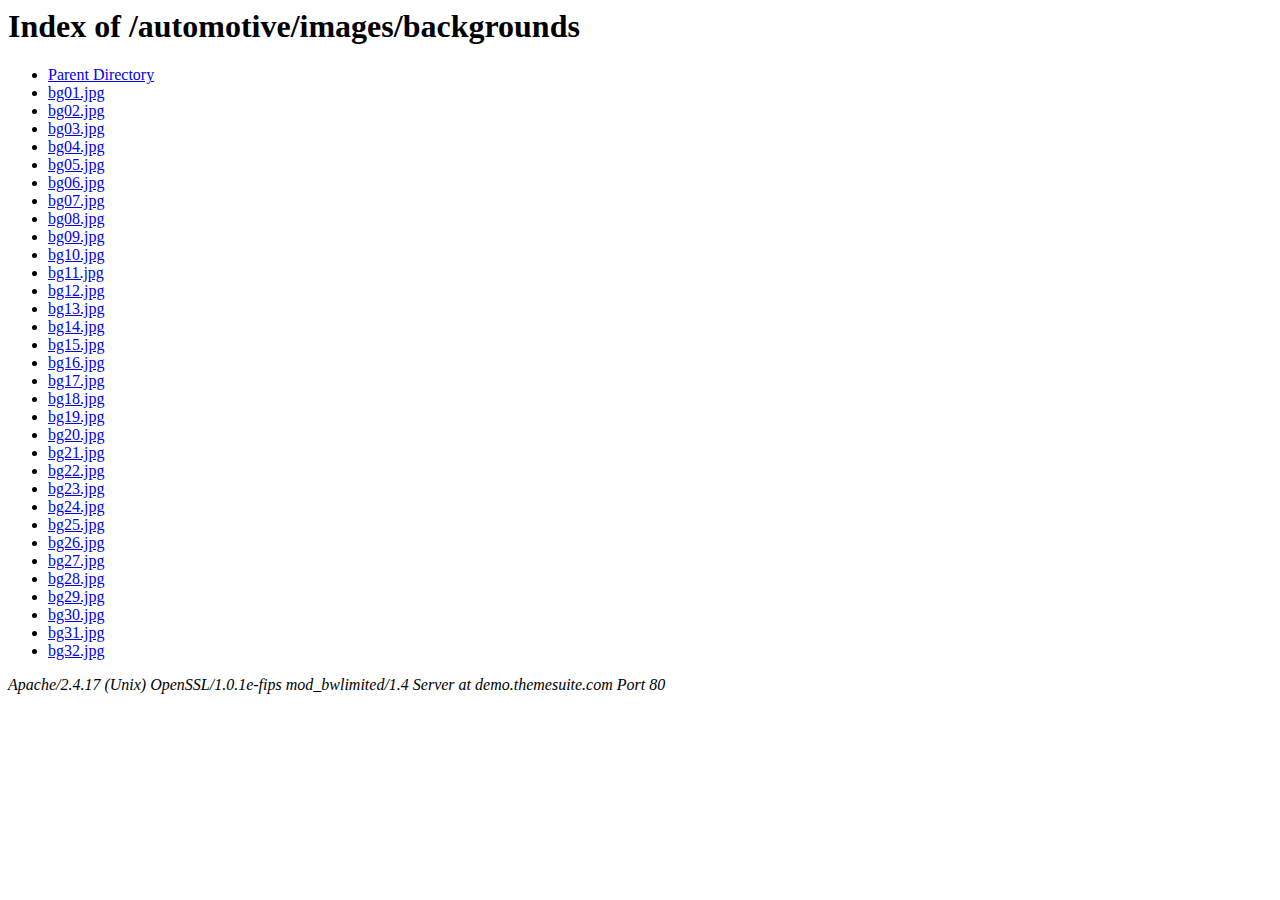
<file: images/backgrounds/index.html>
<!DOCTYPE HTML PUBLIC "-//W3C//DTD HTML 3.2 Final//EN">
<html>
 
<!-- Mirrored from demo.themesuite.com/automotive/images/backgrounds/ by HTTrack Website Copier/3.x [XR&CO'2013], Mon, 18 Jan 2016 00:51:45 GMT -->
<!-- Added by HTTrack --><meta http-equiv="content-type" content="text/html;charset=ISO-8859-1" /><!-- /Added by HTTrack -->
<head>
  <title>Index of /automotive/images/backgrounds</title>
 </head>
 <body>
<h1>Index of /automotive/images/backgrounds</h1>
<ul><li><a href="../index.html"> Parent Directory</a></li>
<li><a href="bg01.jpg"> bg01.jpg</a></li>
<li><a href="bg02.jpg"> bg02.jpg</a></li>
<li><a href="bg03.jpg"> bg03.jpg</a></li>
<li><a href="bg04.jpg"> bg04.jpg</a></li>
<li><a href="bg05.jpg"> bg05.jpg</a></li>
<li><a href="bg06.jpg"> bg06.jpg</a></li>
<li><a href="bg07.jpg"> bg07.jpg</a></li>
<li><a href="bg08.jpg"> bg08.jpg</a></li>
<li><a href="bg09.jpg"> bg09.jpg</a></li>
<li><a href="bg10.jpg"> bg10.jpg</a></li>
<li><a href="bg11.jpg"> bg11.jpg</a></li>
<li><a href="bg12.jpg"> bg12.jpg</a></li>
<li><a href="bg13.jpg"> bg13.jpg</a></li>
<li><a href="bg14.jpg"> bg14.jpg</a></li>
<li><a href="bg15.jpg"> bg15.jpg</a></li>
<li><a href="bg16.jpg"> bg16.jpg</a></li>
<li><a href="bg17.jpg"> bg17.jpg</a></li>
<li><a href="bg18.jpg"> bg18.jpg</a></li>
<li><a href="bg19.jpg"> bg19.jpg</a></li>
<li><a href="bg20.jpg"> bg20.jpg</a></li>
<li><a href="bg21.jpg"> bg21.jpg</a></li>
<li><a href="bg22.jpg"> bg22.jpg</a></li>
<li><a href="bg23.jpg"> bg23.jpg</a></li>
<li><a href="bg24.jpg"> bg24.jpg</a></li>
<li><a href="bg25.jpg"> bg25.jpg</a></li>
<li><a href="bg26.jpg"> bg26.jpg</a></li>
<li><a href="bg27.jpg"> bg27.jpg</a></li>
<li><a href="bg28.jpg"> bg28.jpg</a></li>
<li><a href="bg29.jpg"> bg29.jpg</a></li>
<li><a href="bg30.jpg"> bg30.jpg</a></li>
<li><a href="bg31.jpg"> bg31.jpg</a></li>
<li><a href="bg32.jpg"> bg32.jpg</a></li>
</ul>
<address>Apache/2.4.17 (Unix) OpenSSL/1.0.1e-fips mod_bwlimited/1.4 Server at demo.themesuite.com Port 80</address>
</body>
<!-- Mirrored from demo.themesuite.com/automotive/images/backgrounds/ by HTTrack Website Copier/3.x [XR&CO'2013], Mon, 18 Jan 2016 00:53:40 GMT -->
</html>
</file>
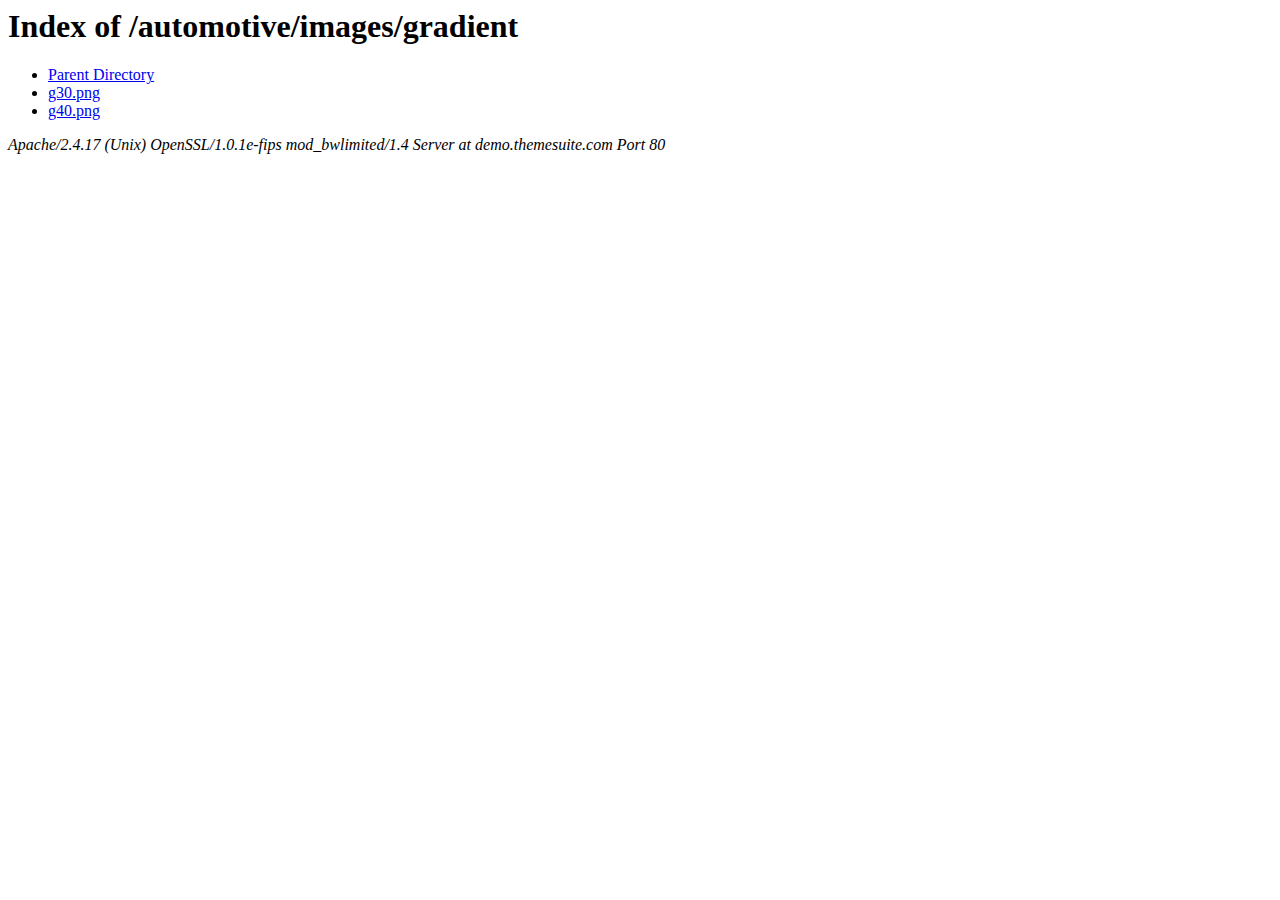
<file: images/gradient/index.html>
<!DOCTYPE HTML PUBLIC "-//W3C//DTD HTML 3.2 Final//EN">
<html>
 
<!-- Mirrored from demo.themesuite.com/automotive/images/gradient/ by HTTrack Website Copier/3.x [XR&CO'2013], Mon, 18 Jan 2016 00:53:40 GMT -->
<!-- Added by HTTrack --><meta http-equiv="content-type" content="text/html;charset=ISO-8859-1" /><!-- /Added by HTTrack -->
<head>
  <title>Index of /automotive/images/gradient</title>
 </head>
 <body>
<h1>Index of /automotive/images/gradient</h1>
<ul><li><a href="../index.html"> Parent Directory</a></li>
<li><a href="g30.png"> g30.png</a></li>
<li><a href="g40.png"> g40.png</a></li>
</ul>
<address>Apache/2.4.17 (Unix) OpenSSL/1.0.1e-fips mod_bwlimited/1.4 Server at demo.themesuite.com Port 80</address>
</body>
<!-- Mirrored from demo.themesuite.com/automotive/images/gradient/ by HTTrack Website Copier/3.x [XR&CO'2013], Mon, 18 Jan 2016 00:53:46 GMT -->
</html>
</file>
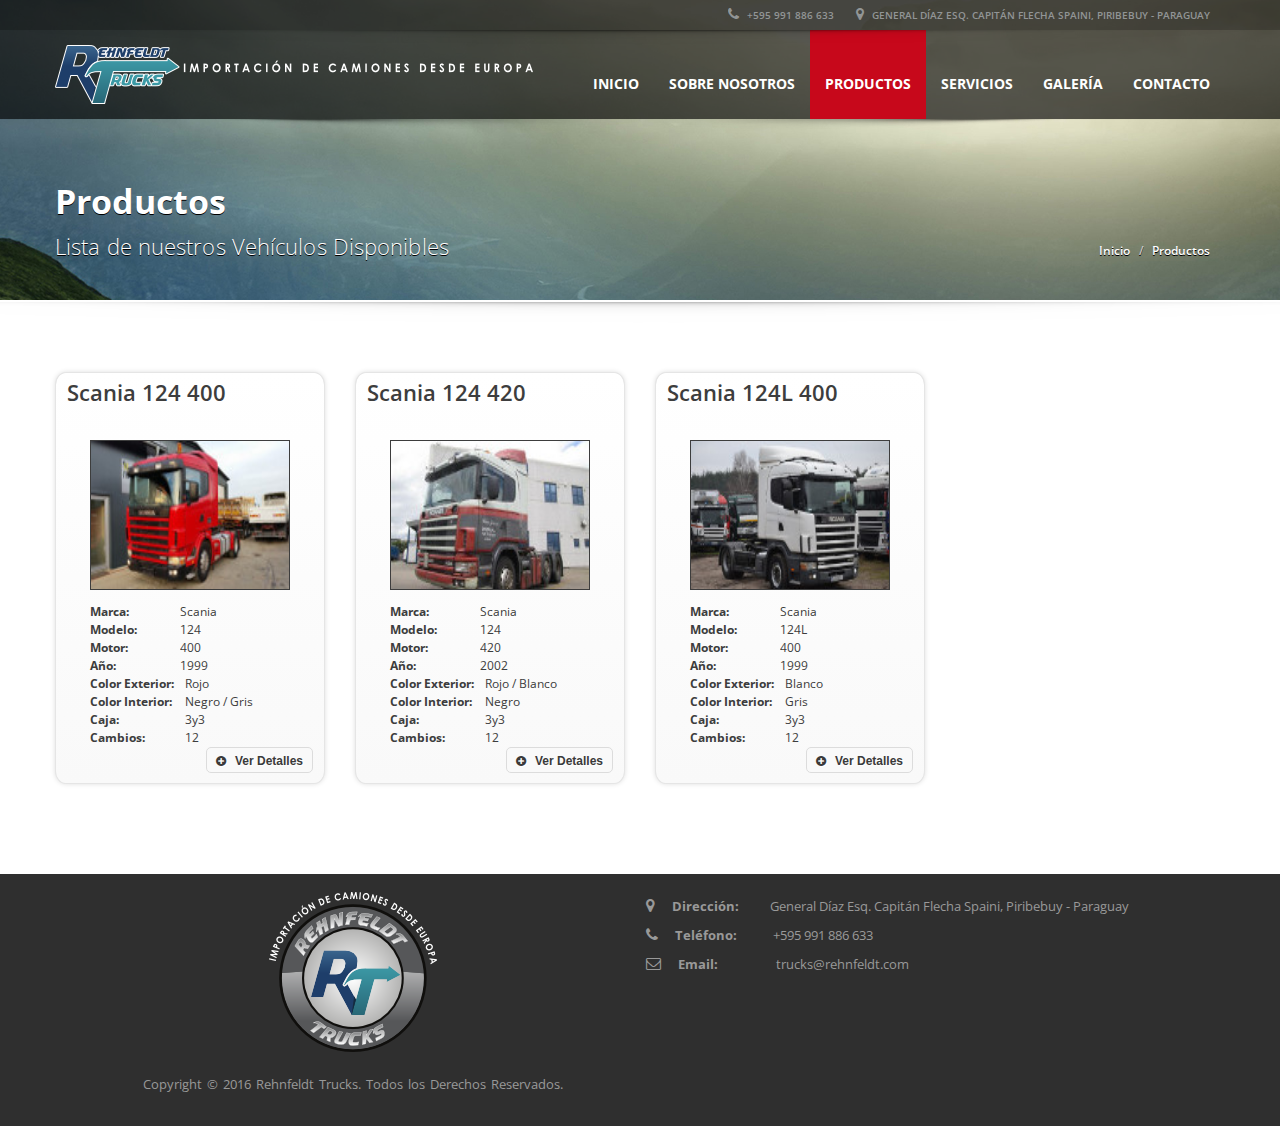
<file: product.html>
<!doctype html>
<!--[if IE 7 ]> <html lang="en" class="ie7"> <![endif]-->
<!--[if IE 8 ]> <html lang="en" class="ie8"> <![endif]-->
<!--[if IE 9 ]> <html lang="en" class="ie9"> <![endif]-->
<!--[if (gt IE 9)|!(IE)]><!-->
<html lang="en">
<!--<![endif]-->
<head>
<meta charset="utf-8">
<meta name="viewport" content="width=device-width, initial-scale=1, maximum-scale=1, user-scalable=no">
<meta name="description" content="Importador de camiones usados de europa, vehiculos, importador, importadores, importación, camión, camiones,usados">
<meta name="author" content="">
<link rel="shortcut icon" href="images/favicon.ico">
   <title>Rehnfeldt Trucks</title>
<!-- Bootstrap core CSS -->
<link href="css/bootstrap.min.css" rel="stylesheet">

<!-- HTML5 shiv and Respond.js IE8 support of HTML5 elements and media queries -->
<!--[if lt IE 9]>
      <script src="js/html5shiv.js"></script>
      <script src="js/respond.min.js"></script>
    <![endif]-->

<link rel="stylesheet" type="text/css" href="http://fonts.googleapis.com/css?family=Yellowtail%7COpen%20Sans%3A400%2C300%2C600%2C700%2C800" media="screen" />
<!-- Custom styles for this template -->
<link href="css/font-awesome.min.css" rel="stylesheet" type="text/css" media="all">
<link rel="stylesheet" href="css/flexslider.css" type="text/css" media="screen" />
<link rel="stylesheet" href="css/jquery.bxslider.css" type="text/css" media="screen" />
<link href="css/jquery.fancybox.css" rel="stylesheet">
<link href="css/jquery.selectbox.css" rel="stylesheet">
<link href="css/style.css" rel="stylesheet">
<link href="css/mobile.css" rel="stylesheet">
<link rel="stylesheet" type="text/css" href="css/settings.css" media="screen" />
<link href="css/animate.min.css" rel="stylesheet">
<link href="css/ts.css" type="text/css" rel="stylesheet">
<script type="text/javascript" src="js/jquery.min.js"></script>
<script src="js/bootstrap.min.js"></script>
<script type="text/javascript" src="js/jquery.themepunch.tools.min.js"></script>
<script type="text/javascript" src="js/jquery.themepunch.revolution.min.js"></script>
<script type="text/javascript" src="js/wow.min.js"></script>

<!-- Twitter Feed Scripts 
     Uncomment to activate

<script type="text/javascript" src="js/twitter/jquery.tweet.js"></script>
<script type="text/javascript" src="js/twitter/twitter_feed.js"></script> -->

</head>

<body>
<script>
  (function(i,s,o,g,r,a,m){i['GoogleAnalyticsObject']=r;i[r]=i[r]||function(){
  (i[r].q=i[r].q||[]).push(arguments)},i[r].l=1*new Date();a=s.createElement(o),
  m=s.getElementsByTagName(o)[0];a.async=1;a.src=g;m.parentNode.insertBefore(a,m)
  })(window,document,'script','//www.google-analytics.com/analytics.js','ga');

  ga('create', 'UA-72702406-1', 'auto');
  ga('send', 'pageview');

</script>
<!--Header Start-->
<header  data-spy="affix" data-offset-top="1" class="clearfix">
    <section class="toolbar">
        <div class="container">
            <div class="row">
                <div class="col-lg-6 left_bar">
                    <ul class="left-none">
                    </ul>
                </div>
                <div class="col-lg-6 ">
                    <ul class="right-none pull-right company_info">
                        <li><a href="tel:+595991886633"><i class="fa fa-phone"></i> +595 991 886 633</a></li>
                        <li class="address"><a href="contact.html"><i class="fa fa-map-marker"></i> General Díaz Esq. Capitán Flecha Spaini, Piribebuy - Paraguay</a></li>
                    </ul>
                </div>
            </div>
        </div>
        <div class="toolbar_shadow"></div>
    </section>
    <div class="bottom-header" >
        <div class="container">
            <nav class="navbar navbar-default" role="navigation">
                <div class="container-fluid"> 
                    <!-- Brand and toggle get grouped for better mobile display -->
                    <div class="navbar-header">
                        <button type="button" class="navbar-toggle" data-toggle="collapse" data-target="#bs-example-navbar-collapse-1"> <span class="sr-only">Toggle navigation</span> <span class="icon-bar"></span> <span class="icon-bar"></span> <span class="icon-bar"></span> </button>
                        <a class="navbar-brand" href="index.html">
                            <span class="logo">
                                <img src="images/logo1.png" >
                            </span>
                        </a>
                    </div>
                    
                    <!-- Collect the nav links, forms, and other content for toggling -->
                    <div class="collapse navbar-collapse" id="bs-example-navbar-collapse-1">
                        <ul class="nav navbar-nav pull-right">
                            <li><a href="index.html">Inicio</a></li>
                            <li><a href="about.html">Sobre Nosotros</a> </li>
                            <li class="active"><a href="product.html">Productos</a></li>
                            <li><a href="service.html">Servicios</a></li>
                            <li><a href="gallery.php">Galería</a></li>
                            <li><a href="contact.html">Contacto</a></li>
                        </ul>
                    </div>
                    <!-- /.navbar-collapse --> 
                </div>
                <!-- /.container-fluid --> 
            </nav>
        </div>
        <div class="header_shadow"></div>
    </div>
</header>
<!--Header End-->

<div class="clearfix"></div>
<section id="secondary-banner" class="dynamic-image-1"><!--for other images just change the class name of this section block like, class="dynamic-image-2" and add css for the changed class-->
    <div class="container">
        <div class="row">
            <div class="col-lg-8 col-md-8 col-sm-6 col-xs-12">
                <h2>Productos</h2>
                <h4>Lista de nuestros Vehículos Disponibles</h4>
            </div>
            <div class="col-lg-4 col-md-4 col-sm-6 col-xs-12">
                <ul class="breadcrumb">
                    <li><a href="index.html">Inicio</a></li>
                    <li>Productos</li>
                </ul>
            </div>
        </div>
    </div>
</section>
<!--#secondary-banner ends-->
<div class="message-shadow"></div>
<div class="clearfix"></div>
<section class="content">
    <div class="container">
        <div class="inner-page row">
            <div class="clearfix"></div>
            
            <div class="inventory_box car_listings boxed boxed_full">
                <div class="col-lg-3 col-md-4 col-sm-6 col-xs-12">
                    
                    <div class="inventory margin-bottom-20 clearfix scroll_effect fadeIn">
                        
                        <a class="inventory" href="product1.html">
                        <div class="title">Scania 124 400</div>
                        <img src="images/productos/thumbs/124-400.1.jpg" class="preview" alt="preview">
                        <table class="options-primary">
                            <tr>
                                <td class="option primary">Marca:</td>
                                <td class="spec">Scania</td>
                            </tr>
                            <tr>
                                <td class="option primary">Modelo:</td>
                                <td class="spec">124</td>
                            </tr>
                            <tr>
                                <td class="option primary">Motor:</td>
                                <td class="spec">400</td>
                            </tr>
                            <tr>
                                <td class="option primary">Año:</td>
                                <td class="spec">1999</td>
                            </tr>
                            
                            <tr>
                                <td class="option secondary">Color Exterior:</td>
                                <td class="spec">Rojo</td>
                            </tr>
                            <tr>
                                <td class="option secondary">Color Interior:</td>
                                <td class="spec">Negro / Gris</td>
                            </tr>
                            <tr>
                                <td class="option secondary">Caja:</td>
                                <td class="spec">3y3</td>
                            </tr>
                            <tr>
                                <td class="option secondary">Cambios:</td>
                                <td class="spec">12</td>
                            </tr>
                        </table>
                        
                        <div class="price">                       
                            
                        </div>
                        <div class="view-details gradient_button"><i class='fa fa-plus-circle'></i> Ver Detalles </div>
                        <div class="clearfix"></div>
                        </a>
                    </div>
                </div>
               
                <div class="col-lg-3 col-md-4 col-sm-6 col-xs-12">
                    <div class="inventory margin-bottom-20 clearfix scroll_effect fadeIn">
                        <a class="inventory" href="product2.html">
                        <div class="title">Scania 124 420</div>
                        <img src="images/productos/thumbs/124-420.1.jpg" class="preview" alt="preview">
                        <table class="options-primary">
                            <tr>
                                <td class="option primary">Marca:</td>
                                <td class="spec">Scania</td>
                            </tr>
                            <tr>
                                <td class="option primary">Modelo:</td>
                                <td class="spec">124</td>
                            </tr>
                            <tr>
                                <td class="option primary">Motor:</td>
                                <td class="spec">420</td>
                            </tr>
                            <tr>
                                <td class="option primary">Año:</td>
                                <td class="spec">2002</td>
                            </tr>
                           
                            <tr>
                                <td class="option secondary">Color Exterior:</td>
                                <td class="spec">Rojo / Blanco</td>
                            </tr>
                            <tr>
                                <td class="option secondary">Color Interior:</td>
                                <td class="spec">Negro</td>
                            </tr>
                            <tr>
                                <td class="option secondary">Caja:</td>
                                <td class="spec">3y3</td>
                            </tr>
                            <tr>
                                <td class="option secondary">Cambios:</td>
                                <td class="spec">12</td>
                            </tr>
                        </table>
                        
                        <div class="price">                       
                            
                        </div>
                        <div class="view-details gradient_button"><i class='fa fa-plus-circle'></i> Ver Detalles </div>
                        <div class="clearfix"></div>
                        </a>
                    </div>
                </div>
                <div class="col-lg-3 col-md-4 col-sm-6 col-xs-12">
                    <div class="inventory margin-bottom-20 clearfix scroll_effect fadeIn">
                        <a class="inventory" href="product3.html">
                        <div class="title">Scania 124L 400</div>
                        <img src="images/productos/thumbs/124L-400.1.jpg" class="preview" alt="preview">
                        <table class="options-primary">
                            <tr>
                                <td class="option primary">Marca:</td>
                                <td class="spec">Scania</td>
                            </tr>
                            <tr>
                                <td class="option primary">Modelo:</td>
                                <td class="spec">124L</td>
                            </tr>
                            <tr>
                                <td class="option primary">Motor:</td>
                                <td class="spec">400</td>
                            </tr>
                            <tr>
                                <td class="option primary">Año:</td>
                                <td class="spec">1999</td>
                            </tr>
                           
                            <tr>
                                <td class="option secondary">Color Exterior:</td>
                                <td class="spec">Blanco</td>
                            </tr>
                            <tr>
                                <td class="option secondary">Color Interior:</td>
                                <td class="spec">Gris</td>
                            </tr>
                            <tr>
                                <td class="option secondary">Caja:</td>
                                <td class="spec">3y3</td>
                            </tr>
                            <tr>
                                <td class="option secondary">Cambios:</td>
                                <td class="spec">12</td>
                            </tr>
                        </table>
                        
                        <div class="price">                       
                            
                        </div>
                        <div class="view-details gradient_button"><i class='fa fa-plus-circle'></i> Ver Detalles </div>
                        <div class="clearfix"></div>
                        </a>
                    </div>
                </div>
                <div class="clearfix"></div>
            </div>
        </div>
    </div>
    <!--container ends--> 
</section>
<div id="youtube_video">
    <iframe width="560" height="315" src="#" allowfullscreen style="width: 560px; height: 315px; border: 0;"></iframe>
</div>

<!--content ends-->
<div class="clearfix"></div>

<!--Footer Start-->


<div class="clearfix"></div>
       <section class="copyright-wrap padding-bottom-10">
                <div class="container">
                    <div class="row">
                        <div class="col-lg-6 col-md-6 col-sm-6 col-xs-12" align="center">
                            <div class="logo-footer margin-bottom-20 md-margin-bottom-20 sm-margin-bottom-10 xs-margin-bottom-20"><img src="images/logofoot.png" >
                            </div>
                            <p>Copyright &copy; 2016 Rehnfeldt Trucks.  Todos los Derechos Reservados.</p>
                        </div>
                        <div class="col-lg-6 col-md-6 col-sm-6 col-xs-12 padding-right-none md-padding-right-none sm-padding-right-15 xs-padding-right-15">
                            <div class="footer-contact">
                                <ul>
                                    <li><i class="fa fa-map-marker"></i> <strong>Dirección:</strong> General Díaz Esq. Capitán Flecha Spaini, Piribebuy - Paraguay</li>
                                    <li><i class="fa fa-phone"></i> <strong>Teléfono:</strong> +595 991 886 633</li>
                                    <li><i class="fa fa-envelope-o"></i> <strong>Email:</strong><a href="mailto:trucks@rehnfeldt.com"> trucks@rehnfeldt.com</a></li>
                                </ul>
                            </div>
                        </div>
                    </div>
                </div>
            </section>
<div class="back_to_top"> <img src="images/arrow-up.png" alt="scroll up" /> </div>
<!-- Bootstrap core JavaScript --> <script src="js/retina.js"></script> 
<script src="js/main.js"></script> 
<script type="text/javascript" src="js/jquery.fancybox.js"></script> 
<script src="js/modernizr.custom.js"></script> <script defer src="js/jquery.flexslider.js"></script> 
<script src="js/jquery.bxslider.js" type="text/javascript"></script> 
<script src="js/jquery.selectbox-0.2.js" type="text/javascript"></script> 
<script type="text/javascript" src="js/jquery.mousewheel.js"></script> 
<script type="text/javascript" src="js/jquery.easing.js"></script>
</body>
</html>
</file>
<file: css/style.css>
/***********************************************************************
       ___         __                        __  _          
      /   | __  __/ /_____  ____ ___  ____  / /_(_)   _____ 
     / /| |/ / / / __/ __ \/ __ `__ \/ __ \/ __/ / | / / _ \
    / ___ / /_/ / /_/ /_/ / / / / / / /_/ / /_/ /| |/ /  __/
   /_/  |_\__,_/\__/\____/_/ /_/ /_/\____/\__/_/ |___/\___/   
      __          ________                 ____      _ __     
     / / __ __   /_  __/ / ___ __ _ ___   / __/__ __(_) /____ 
    / _ | // /    / / / _ | -_)  ' | -_) _\ \ / // / / __/ -_)
   /_.__|_, /    /_/ /_//_|__/_/_/_|__/ /___/ \_,_/_/\__/\__/ 
       /___/                                                                                     

   Template Name:   Automotive
   Description:     Car Dealership & Business HTML Website Template
   Template URL:    http://demo.themesuite.com/automotive/
   Version:         1.6
   Author:          Theme Suite
   Author URL:      http://www.themesuite.com/
   Support:         http://support.themesuite.com/
   
***********************************************************************/


/*  TABLE OF CONTENTS
**************************************************
	1.) Global Styles
		A. General
		B. Header
		C. Menus
		D. Body
		E. Slider
		F. Buttons
		G. Lightbox
		H. Feeds
		I. Footer
		J. Back to Top
		K. Form Styles
		L. Parallax
		
	2.) Page Styles
		A. Index
		B. 404
		C. About Us
		D. FAQ
		E. Fullwidth
		F. Sidebar
		G. Pricing Tables
		H. Inventory
			i. Inventory Listing
			ii. Inventory Comparison
			iii. Boxed View
			iv. Fullwidth View  
		I. Services
		J. Our Team
		K. Portfolio
		L. Blog
			i. Comments
		M. Contact
		N. Boxed & Margin Layout				*/
	

/*  1. GLOBAL STYLES
=============================*/
	
/*  A. General
----------------------------*/


* {
	outline: none;
}

html {
	height: 100%;
}

body {
	font-family: 'Open Sans', sans-serif, Arial;
	line-height: 24px;
	color: #2d2d2d;
	overflow-x: hidden;
}

a {
	color: #c7081b;
}

a:hover {
	color: #c7081b;
}

p, h1, h2, h3, h4, h5, h6 {
	font-family: 'Open Sans', sans-serif, Arial;
	font-weight: 400;
}

h1 {
	font-size: 72px;
}

h2 {
	font-size: 50px;
}

h3 {
	font-size: 30px;
}

h4 {
	font-size: 24px;
}

h5 {
	font-size: 20px;
}

h6 {
	font-size: 16px;
}

p {
	margin: 0;
	margin-bottom: 20px;
	font-weight: 400;
}

p+p {
	margin: 20px 0 0;
}

a:hover, a:focus {
	outline: none;
	text-decoration: none;
}

strong {
	font-weight: 800;
}

.fa-6x {
	font-size: 6em;
}

.fa-7x {
	font-size: 7em;
}

img, iframe {
	max-width: 100%;
	height: auto;
}

.success {
	font-size: 15px;
	background: #CFFFF5;
	padding: 10px;
	margin-bottom: 10px;
	border: 1px solid #B9ECCE;
	border-radius: 5px;
	font-weight: normal;
}

.error {
	font-size: 15px;
	background: #FFDFDF;
	border: 1px solid #FFCACA;
	border-radius: 5px;
	font-weight: normal;
}

.sort-by-menu {
	margin-left: -15px;
}

.select-wrapper span.sort-by {
	float: left;
	margin-right: 12px;
	line-height: 33px;
	color: #333;
	font-family: 'Open Sans', sans-serif;
	font-size: 14px;
}

.sbHolder {
	background: #F7F7F7;
	border: 1px solid rgba(0, 0, 0, 0.0980392);
	border-radius: 4px;
}

.sbHolder:focus {
	outline: none;
}

a.sbSelector:link, a.sbSelector:visited, a.sbSelector:hover {
	color: #333;
	font-size: 13px;
	font-family: 'Open Sans', sans-serif;
	line-height: 28px;
}

.sbHolder .sbToggle {
	background: url(../images/select-icons.png) 0 1px no-repeat;
	right: 7px;
	top: 12px;
	width: 8px;
	height: 6px;
}

.sbHolder .sbToggle:hover {
	background: url(../images/select-icons.png) 0 1px no-repeat;
}

.sbOptions {
	background: #F7F7F7;
	border: 1px solid rgba(0, 0, 0, 0.0980392) !important;
	border-top: 0 !important;
	margin-top: -1px;
	-webkit-border-radius: 4px;
	-webkit-border-top-left-radius: 0;
	-webkit-border-top-right-radius: 0;
	-moz-border-radius: 4px;
	-moz-border-radius-topleft: 0;
	-moz-border-radius-topright: 0;
	border-radius: 4px;
	border-top-left-radius: 0;
	border-top-right-radius: 0;
}

.sbOptions a:link, .sbOptions a:visited {
	color: #333;
}

.sbHolder {
	float: left;
	margin-right: 0;
}

.sbHolder, .sbHolder .sbOptions {
	width: 100%;
}

.sbSelector {
	line-height: 27px;
}

.sbSelector {
	width: 100%;
}

.sbOptions li {
	width: 100%;
}

.font-12px {
	font-size: 12px;
	line-height: 18px;
}

.font-12px tbody:before {
	line-height: 8px;
	content: "\200C";
	display: block;
}

.font-12px>thead>tr>th, .font-12px>tbody>tr>th, .font-12px>tfoot>tr>th, .font-12px>thead>tr>td, .font-12px>tbody>tr>td, .font-12px>tfoot>tr>td {
	line-height: 16px;
}

.font-13px {
	font-size: 13px;
	line-height: 18px;
}

.font-13px tbody:before {
	line-height: 8px;
	content: "\200C";
	display: block;
}

.font-13px thead {
	font-size: 14px;
	font-weight: 400;
}

.font-13px>thead>tr>th, .font-13px>tbody>tr>th, .font-13px>tfoot>tr>th, .font-13px>thead>tr>td, .font-13px>tbody>tr>td, .font-13px>tfoot>tr>td {
	line-height: 16px;
}

.col-width-50 {
	float: left;
	width: 50%;
	padding-left: 15px;
}

.font-12px thead {
	font-size: 13px;
	font-weight: 400;
}

.font-12px tbody {
	margin-top: 5px;
}

.less-margin {
	margin: 0;
}

.img-border {
	float: left;
	border: solid 1px #3a3a3a;
}

.pagination > li:first-child > a, .pagination > li:last-child > a {
	background: #ccc;
}

.pagination>li>a, .pagination>li>span {
	border: none;
	padding: 3px 9px;
	font-size: 13px;
	font-weight: 400;
	background-color: #ccc;
	margin-right: 6px;
	color: #fff;
}

.pagination>li:first-child>a, .pagination>li:first-child>span, .pagination>li:last-child>a, .pagination>li:last-child>span {
	border-radius: 0;
}

.pagination li.disabled a, .pagination li.disabled a:hover {
	background-color: #eee;
	color: #fff;
}

.pagination>li>a:hover, .pagination>li>span:hover, .pagination>li>a:focus, .pagination>li>span:focus {
	background-color: #c7081b;
	color: #FFF;
}

.pagination > li:first-child > a:hover, .pagination > li:last-child > a:hover {
	color: #fff;
}

img.display-img {
	float: left;
	padding-right: 25px;
	padding-bottom: 10px;
	padding-top: 9px;
}

.firstcharacter {
	float: left;
	color: #c7081b;
	font-size: 70px;
	line-height: 58px;
	padding-top: 4px;
	padding-right: 8px;
	padding-left: 3px;
}

.progressbar .progress {
	height: 35px;
	background-color: #eeeeee;
	border-radius: 0;
}

.progressbar .progress .progress-bar-danger {
	background-color: #c7081b;
}

.progressbar .progress .progress-bar {
	padding: 8px 0;
	text-indent: 16px;
	text-align: left;
	font-size: 14px;
	font-weight: 700;
	-webkit-transition: width 2s ease !important;
	-moz-transition: width 2s ease !important;
	-o-transition: width 2s ease !important;
	transition: width 2s ease !important;
}

.list-content {
	margin-top: 42px;
	margin-left: -15px;
	margin-right: -15px;
}

.list-content p {
	padding: 0;
}

.choose-list ul {
	padding: 0;
	margin: 0;
}

.choose-list ul li {
	list-style: none;
	font-size: 14px;
	color: #2d2d2d;
	line-height: 33px;
	font-weight: 400;
}

.choose-list ul li:before {
	width: 16px;
	height: 16px;
	background: #c7081b;
	font-family: FontAwesome;
	content: "\f105";
	margin-right: 10px;
	display: inline-block;
	color: #FFF;
	text-align: center;
	vertical-align: middle;
	line-height: 16px;
	font-size: 12px;
	-moz-padding-start: 1px;
}

.pagination-page .pagination > li:first-child > a:hover, .pagination-page .pagination > li:last-child > a:hover {
	color: #fff;
}

.form-selectbox {
	margin-top: 20px;
	overflow: hidden;
}

.list-info {
	padding: 0;
}

.list-info span.text-red {
	color: #c7081b;
}

.list-info p, .list-info a {
	margin: 8px 0 0 0;
	color: #2d2d2d;
	font-size: 13px;
	line-height: 20px;
}

.no-margin {
	margin: 0px;
}

.bottom-margin-0 {
	margin-bottom: 0px !important;
}

.fa-angle-left:before, .fa-angle-right:before {
	font-weight: 600;
}

table.right_table input, table.left_table input {
	width: 90%;
}

.margin-bottom-45 {
	margin-bottom: 45px;
}

pre, code {
	font-size: 0.7em;
	background-color: #eee;
	color: #000;
}

code {
	padding: 0.2em
}

pre {
	padding: 1em;
	white-space: pre-line;
}

#first ~ h2 {
	margin-top: 2em
}

.small {
	font-size: 0.75em;
	line-height: 1.5em;
}

hr {
	border: none;
	height: 0;
	border-top: solid 1px #ccc;
	margin: 1.5em 0;
}

.alternate-font {
	font-size: 1.5em;
	font-family: 'Yellowtail', cursive;
	color: #c7081b;
}

/*  B. Header
----------------------------*/


header {
	background: rgba(0, 0, 0, 0.65);
	position: absolute;
	z-index: 1000;
	width: 100%;
	top: 0px;
}

header, header * {
	-webkit-transition: all 0.5s linear;
	-moz-transition: all 0.5s linear;
	-o-transition: all 0.5s linear;
	transition: all 0.5s linear;
}

.toolbar {
	padding: 0;
	color: #fff;
	min-height: 30px;
	position: relative;
	z-index: 5555;
	background: rgba(0, 0, 0, 0.2);
	display: block;
}

.toolbar ul {
	list-style: none;
	padding: 0;
	margin: 0 auto;
}

.toolbar ul li {
	float: left;
	margin-right: 22px;
	color: #929596;
	font-size: 10px;
	font-weight: 800;
	line-height: 30px;
}

.toolbar ul li i {
	padding-right: 5px;
	font-size: 14px;
}

.toolbar ul li a {
	color: #929596;
	font-size: 10px;
	line-height: 30px;
	font-weight: 600;
	text-transform: uppercase;
}

.toolbar .search_box {
	background: none;
	box-shadow: none;
	height: 22px;
	display: inline-block;
	min-height: initial;
	margin: 0;
	border: 0;
	color: #929596;
	font-size: 10px;
	line-height: 16px;
	font-weight: 600;
	text-transform: uppercase;
	float: none;
	padding: 0 4px;
}
.toolbar .search_box::-webkit-input-placeholder, .toolbar .search_box:-moz-placeholder, .toolbar .search_box::-moz-placeholder, .toolbar .search_box:-ms-input-placeholder {
 color: #929596;
 transition: all 0.5s linear;
}
 .toolbar input.search_box::-webkit-input-placeholder, .toolbar input.search_box:moz-placeholder, .toolbar input.search_box::-moz-placeholder, .toolbar input.search_box:-ms-input-placeholder {
 transition: all 0.5s linear;
}
 .toolbar input.search_box:hover::-webkit-input-placeholder, .toolbar input.search_box:hover:moz-placeholder, .toolbar input.search_box:hover::-moz-placeholder, .toolbar input.search_box:hover:-ms-input-placeholder {
 color: #FFF;
 transition: all 0.5s linear;
}

.bottom-header {
	padding-bottom: 21px;
	margin-bottom: -21px;
}

.toolbar_shadow {
	background-image: url(../images/toolbar_shadow.png);
	background-size: contain;
	background-repeat: no-repeat;
	height: 21px;
	width: 100%;
	position: absolute;
	left: 0;
	top: 30px;
}

.header_shadow {
	background-image: url(../images/header_shadow.png);
	background-repeat: no-repeat;
	background-size: contain;
	padding-bottom: 21px;
	margin-bottom: -21px;
}

header.affix .bottom-header {
	height: initial;
	background-position: center 68px;
}

header .navbar-brand img {
	height: 100%;
	width: auto;
	margin-top: -6px;
}

.bottom-header .navbar {
	margin-bottom: 0px;
	border: none;
}

header .bottom-header .navbar-default {
	background-color: transparent;
	border-color: transparent;
}

header .navbar-default .navbar-toggle {
	border-color: transparent;
	background-color: transparent;
	margin-top: 17px;
}

header .bottom-header .navbar-default .navbar-brand {
	padding: 21px 0 0 0;
	height: 75px;
	overflow: hidden;
	transition-duration: 0s;
}

header .bottom-header .navbar-default .navbar-nav>li>a {
	text-transform: uppercase;
	font-weight: 700;
	font-size: 14px;
	color: #fff;
	font-family: 'Open Sans', sans-serif;
	line-height: 31px;
	padding: 25px 15px 25px 15px;
	transition-duration: .15s;
}

.bottom-header .navbar-default .navbar-nav>.active>a, .bottom-header .navbar-default .navbar-nav>.active>a:hover, .bottom-header .navbar-default .navbar-nav>.active>a:focus {
	background-color: #c7081b;
	color: #fff;
}

.bottom-header .navbar-default .navbar-nav> li> a:hover {
	background-color: #c7081b;
}

header.affix {
	top: -30px;
}

header.affix .bottom-header .navbar-default .navbar-brand {
	padding: 11px 0 0 15px;
	height: 59px;
}

header.affix .toolbar {
}

header.affix .container .navbar {
	min-height: 0px;
	margin-top: 0;
}

header.affix .container .navbar .navbar-brand img {
	height: 80%;
	width: auto;
	margin-top: -2px;
}

header.affix .container .navbar .navbar-nav li a {
	line-height: 10px;
	padding: 28px 10px 21px 10px;
	font-size: 12px;
	transition-duration: .15s;
}

header .nav .open>a, header .nav .open>a:hover, header .nav .open>a:focus, header .navbar-default .navbar-nav>.open>a, header .navbar-default .navbar-nav>.open>a:hover, header .navbar-default .navbar-nav>.open>a:focus {
	background-color: #c7081b;
	color: #fff;
}

header .navbar-default .navbar-nav>.dropdown>a .caret, header .navbar-default .navbar-nav .dropdown a .caret {
	display: none;
}

header .navbar-default .navbar-nav>.dropdown>a .caret, header .navbar-default .navbar-nav .dropdown a .caret {
	border-top-color: #FFF;
	border-bottom-color: #FFF;
}

header .navbar-nav.pull-right>li>.dropdown-menu, header .navbar-nav>li>.dropdown-menu {
	left: 0;
	background: rgba(0, 0, 0, 0.65);
	right: auto;
	margin-left: 0;
	font-size: 13px;
	font-weight: 400;
}

header .navbar-nav.pull-right>li>.dropdown-menu, header .navbar-nav>li>.dropdown-menu >li>a {
	color: #fff;
}

header .navbar-nav li.dropdown:hover .dropdown-menu {
	display: block;
}

header .navbar-nav li.dropdown .dropdown-menu li.dropdown .dropdown-menu {
	display: none;
}

header .navbar-nav li.dropdown .dropdown-menu li.dropdown:hover .dropdown-menu {
	display: block;
}

header .navbar-nav>li>.dropdown-menu >li>a {
	padding: 9px 20px;
}

header.affix .dropdown .dropdown-menu li.dropdown .dropdown-menu>li>a {
	font-size: 12px;
}

header .navbar-nav li.dropdown .dropdown-menu li.dropdown.other_side .dropdown-menu, .dropdown .dropdown-menu li.dropdown.other_side .dropdown-menu {
	left: -95%;
	right: 100%;
	transition-duration: 0s !important;
}

.navbar-collapse.in, .navbar-collapse.collapse, .navbar-collapse.collapsing {
	border: none;
	box-shadow: none;
}

.navbar-collapse.in {
	height: 100%;
	max-height: 100%;
}

.navbar .navbar-nav li .dropdown-menu>li>a {
	font-weight: 600;
	font-size: 13px;
	color: #fff;
	font-family: 'Open Sans', sans-serif;
	transition-duration: .15s;
}

.navbar-default .navbar-nav .open .dropdown-menu>li>a:hover, .navbar-default .navbar-nav .open .dropdown-menu>li>a:focus, .navbar-default .navbar-nav .open .dropdown-menu > .active > a, .navbar-default .navbar-nav .open .dropdown-menu > .active > a:hover, .navbar-default .navbar-nav .open .dropdown-menu > .active > a:focus {
	color: #FFF;
	background-color: transparent;
}

header.affix .container .navbar .navbar-nav li .dropdown-menu>li>a {
	padding: 9px 8px;
}

header.affix-top .bottom-header .navbar-default .navbar-brand .logo .primary_text {
	margin-top: 3px;
}

header .bottom-header .navbar-default .navbar-brand .logo .primary_text {
	font-family: 'Yellowtail', cursive;
	color: #FFF;
	font-size: 40px;
	display: block;
	margin-bottom: 10px;
	text-align: center;
	padding-right: 5px;
	transition-duration: 0s;
}

header .bottom-header .navbar-default .navbar-brand .logo .secondary_text {
	color: #FFF;
	font-family: 'Open Sans', sans-serif;
	font-size: 12px;
	display: block;
	text-align: center;
	letter-spacing: 9px;
	text-transform: uppercase;
	transition-duration: 0s;
}

header.affix .bottom-header .navbar-default .navbar-brand .logo .primary_text {
	font-size: 34px;
	margin-bottom: 0;
	margin-top: 5px;
}

header.affix .bottom-header .navbar-default .navbar-brand .logo .secondary_text {
	font-size: 8px;
}
.toolbar input.search_box::-webkit-input-placeholder {
 transition: color 0.5s linear;
}
.toolbar input.search_box:hover:-moz-placeholder {
 transition: color 0.5s linear;
}
.toolbar input.search_box:hover:-ms-input-placeholder {
 transition: color 0.5s linear;
}
 .toolbar input.search_box:hover::-webkit-input-placeholder {
 color: #FFF;
}
.toolbar input.search_box:hover:-moz-placeholder {
 color: #FFF;
}
.toolbar input.search_box:hover:-ms-input-placeholder {
 color: #FFF;
}

.left-none li a i:hover {
	color: #FFF;
}

.search-form .select-wrapper .form-element {
	margin: 0 11px 0 14px;
}

/*  C. Menus
----------------------------*/


.dropdown-menu>li>a:hover, .dropdown-menu>li>a:focus {
	background-color: #c7081b;
}

.dropdown-menu {
	padding: 0;
	margin: 0px 0 0;
}

.dropdown .dropdown-menu li.dropdown .dropdown-menu {
	background: rgba(0, 0, 0, 0.65);
	top: 0;
	left: 100%;
	margin: 0;
	padding: 0;
}

.dropdown .dropdown-menu li.dropdown .dropdown-menu>li>a {
	color: #fff;
	padding: 9px 21px;
	font-weight: 600;
	font-size: 13px;
	color: #fff;
	font-family: 'Open Sans', sans-serif;
}

.dropdown .dropdown-menu li.dropdown .dropdown-menu:before {
	content: "";
	border: none;
}

.dropdown .dropdown-menu li.dropdown .dropdown-menu>li:first-of-type>a {
	border-radius: 4px;
	border-bottom-right-radius: 0;
	border-bottom-left-radius: 0;
}

.dropdown-menu>.active>a, .dropdown-menu>.active>a:hover, .dropdown-menu>.active>a:focus, .navbar-default .navbar-nav .open .dropdown-menu>.active>a, .navbar-default .navbar-nav .open .dropdown-menu>.active>a:hover {
	background-color: #c7081b;
}

.dropdown-menu>li:last-of-type>a, .dropdown-menu>li:last-of-type>a {
	border-radius: 4px;
	border-top-right-radius: 0;
	border-top-left-radius: 0;
}

.navigation {
	width: 100%;
	top: 0px;
}

/*  D. Body 
----------------------------*/


.container {
	padding: 0;
}

.container .inner-page > .col-lg-9, .inner-page .container > .col-md-12 {
	padding-left: 0;
	padding-right: 0;
}

.container .inner-page > .col-lg-3 + .col-lg-9 {
	padding-right: 0;
	padding-left: 24px;
}

#secondary-banner {
	background-color: #000;
	position: relative;
	display: block;
	z-index: 22;
	margin-top: 0;
	text-shadow: 0 1px 0 #000;
	padding-top: 150px;
	color: #fff;
	height: 302px;
	border-bottom: solid 2px #fff;
	background-position: center 0;
}

.boxed_layout #secondary-banner {
	height: 323px;
}

#secondary-banner .container .row {
	display: table;
	width: 100%;
}

#secondary-banner .container .row div {
	float: none;
	display: table-cell;
	vertical-align: bottom;
}

.dynamic-image-1, .dynamic-image-2, .dynamic-image-3, .dynamic-image-4, .dynamic-image-7, .dynamic-image-8, .dynamic-image-9, .dynamic-image-10, .dynamic-image-11, .dynamic-image-12, .dynamic-image-13, .dynamic-image-14, .dynamic-image-15, .dynamic-image-16 {
	background-size: cover;
}

.dynamic-image-1 {
	background: url(../images/dynamic-header-1.jpg) top center no-repeat;
}

.dynamic-image-2 {
	background: url(../images/dynamic-header-2.jpg) top center no-repeat;
}

.dynamic-image-3 {
	background: url(../images/dynamic-header-3.jpg) top center no-repeat;
}

.dynamic-image-4 {
	background: url(../images/dynamic-header-4.jpg) top center no-repeat;
}

.dynamic-image-5 {
	background: url(../images/dynamic-header-5.jpg) top center no-repeat;
}

.dynamic-image-6 {
	background: url(../images/dynamic-header-6.jpg) top center no-repeat;
}

.dynamic-image-7 {
	background: url(../images/dynamic-header-7.jpg) top center no-repeat;
}

.dynamic-image-8 {
	background: url(../images/dynamic-header-8.jpg) top center no-repeat;
}

.dynamic-image-9 {
	background: url(../images/dynamic-header-9.jpg) top center no-repeat;
}

.dynamic-image-10 {
	background: url(../images/dynamic-header-10.jpg) top center no-repeat;
}

.dynamic-image-11 {
	background: url(../images/dynamic-header-11.jpg) top center no-repeat;
}

.dynamic-image-12 {
	background: url(../images/dynamic-header-12.jpg) top center no-repeat;
}

.dynamic-image-13 {
	background: url(../images/dynamic-header-13.jpg) top center no-repeat;
}

.dynamic-image-14 {
	background: url(../images/dynamic-header-14.jpg) top center no-repeat;
}

.dynamic-image-15 {
	background: url(../images/dynamic-header-15.jpg) top center no-repeat;
}

.dynamic-image-16 {
	background: url(../images/dynamic-header-16.jpg) top center no-repeat;
}

#secondary-banner h2 {
	font-size: 36px;
	font-weight: 700;
	margin-top: 15px;
}

#secondary-banner h4 {
	font-weight: 300;
}

.breadcrumb {
	background-color: transparent;
	float: right;
	margin-top: 68px;
	padding-left: 0;
	padding-bottom: 0;
	padding-right: 0;
}

.breadcrumb li, .breadcrumb li a {
	font-size: 12px;
	font-weight: 600;
	color: #fff;
}

.ribbon {
	float: left;
	padding-left: 15px;
	padding-right: 30px;
	background: url(../images/ribbon-bg.png) top right no-repeat;
	line-height: 36px;
	margin-right: 12px !important;
}

.ribbon-item {
	line-height: 33px;
}

.align-right {
	text-align: right;
	line-height: 26px !important;
	padding-left: 58px;
}

.align-left {
	text-align: left;
}

.make_inventory .select-wrapper .my-dropdown .sbHolder .sbToggle {
	background: url(../images/dropdown-arrow.png) no-repeat 0 -6px;
	top: 7px;
	width: 12px;
	height: 30px;
}

.make_inventory .min-dropdown {
	width: 114px !important;
	margin: 0 0;
}

.make_inventory span.my-dropdown {
	width: 14px;
	vertical-align: top;
	line-height: 28px;
	color: #2d2d2d;
	font-size: 13px;
	font-weight: normal;
	position: static;
}

.make-dropdown {
	width: 252px;
}

.my-dropdown ul li {
	display: block;
}

.my-dropdown {
	display: inline-block;
	margin-right: 1px;
	width: 100%;
}

.years-dropdown {
	width: 87px;
}

.makers-dropdown {
	width: 94px;
}

.models-dropdown {
	width: 99px;
}

.body-styles-dropdown {
	width: 124px;
}

.mileage-dropdown {
	width: 101px;
}

.transmissions-dropdown {
	width: 140px;
}

.fuel-economies-dropdown {
	width: 148px;
}

.conditions-dropdown {
	width: 120px;
}

.location-dropdown {
	width: 113px;
}

.prices-dropdown {
	width: 90px;
}

.price-ascending-dropdown {
	width: 133px;
}

.price-ascending-dropdown a.sbSelector:link, .price-ascending-dropdown a.sbSelector:visited, .price-ascending-dropdown a.sbSelector:hover {
	font-weight: 600;
	text-shadow: 0 1px 0 #fff;
	text-align: left;
}

.select-wrapper .form-links {
	padding: 0 0 0 31px;
}

.horizontal_box .check_box {
	right: 44px;
	top: 2px;
}

.search-form .select-wrapper {
	margin-top: 0;
}

.search-form .select-wrapper .sbHolder .sbToggle {
	background: url(../images/dropdown-arrow.png) no-repeat -2px -6px;
	top: 7px;
	width: 12px;
	height: 15px;
	border-left: 1px solid #D6D6D6;
}

.min-dropdown {
	width: 114px;
	margin: 0 1px;
}

.select-wrapper div[class*="col-md-6"] {
	padding: 0 0 0 16px;
}

.search-form .select-wrapper div[class*="col-md-6"] {
	padding: 0 11px 0 16px;
}

.select-dropdown {
	float: left;
	margin-right: 0px;
}

.select-dropdown a.sbSelector:link, .select-dropdown a.sbSelector:visited, .select-dropdown a.sbSelector:hover {
	line-height: 27px;
}

.select-dropdown span {
	width: 11px;
	vertical-align: top;
	line-height: 28px;
	color: #2d2d2d;
	font-size: 13px;
	font-weight: normal;
}

.min-price {
	margin-right: 0;
}

.select-dropdown-large .max-dropdown {
	width: 254px;
	margin-right: 10px;
}

.search-form .select-wrapper .select-dropdown-large .sbHolder .sbToggle {
	background: url(../images/arrow-dropdown.png) no-repeat 6px 2px;
	top: 8px;
	width: 12px;
	height: 26px;
}

.select-input {
}

.select-input input[type="text"] {
	width: 252px;
}

.select-form .max-dropdown {
	width: 100%;
	margin-bottom: 4px;
}

.select-form .max-dropdown .sbHolder {
	display: block;
}

.select-form .max-dropdown .sbHolder .sbToggle {
	background: url(../images/arrow-dropdown.png) no-repeat 6px 2px;
	top: 8px;
	width: 12px;
	height: 26px;
}

.select-wrapper {
	width: 100%;
	margin-top: 0px;
}

.listing_select.select-wrapper {
	width: 100%;
	padding: 0;
}

.pagination_select.select-wrapper {
	width: 100%;
	margin-top: 0px;
	margin-bottom: 20px;
}

table.left_table {
	float: left;
	width: 49%;
	margin-bottom: 25px;
}

table.right_table {
	float: right;
	width: 49%;
	margin-bottom: 25px;
}

.inner-page.about-us, .inner-page.services, .inner-page.pricing-tables, .inner-page {
	margin-top: 70px;
	margin-bottom: 70px;
}

.print_page {
	cursor: pointer;
}

.print_friendly {
	display: none;
}

.fullwidth_element {
	width: 100%;
	position: absolute;
	left: 0;
	right: 0;
}

/*  E. Slider
----------------------------*/


.banner-wrap {
	display: block;
	position: relative;
	display: block;
	z-index: 22;
	margin-top: -21px;
}

.boxed_layout .banner-wrap {
	margin-top: 0;
}

.banner {
	display: block;
	position: relative;
	margin: 0;
	padding: 0;
}

.slide {
}

.slide-text-wrap {
	position: absolute;
	top: 164px;
	left: 7.1%;
	color: #fff;
}

.slide-text-wrap h2 {
	font-size: 72px;
	font-weight: 800;
	font-family: 'Open Sans', sans-serif, Arial;
	letter-spacing: -5px;
}

.slide-text-wrap h3 {
	font-size: 55px;
	font-weight: 300;
	color: #acd6f0;
	font-family: 'Open Sans', sans-serif, Arial;
	margin: -18px 0 0 0;
	letter-spacing: -2px;
}

.slide-text-wrap h4 {
	font-size: 30px;
	font-weight: 300;
	color: #fff;
	font-family: 'Open Sans', sans-serif, Arial;
	letter-spacing: -2px;
	margin: -5px 0 0 0;
}

.border-box {
	width: 84%;
	border-top: solid 2px #a5c9dc;
	border-bottom: solid 2px #a5c9dc;
	padding: 13px 0;
	margin: 38px 0;
}

.slide-text-wrap .more-link {
	background: url(../images/more.png) no-repeat;
	width: 118px;
	height: 32px;
	display: block;
	margin: 17px auto 12px auto;
	text-indent: -99999px;
}

.message-wrap {
	border-bottom: solid 2px #fff;
	border-top: solid 3px #fff;
	padding: 22px 0;
	background: #f0f0f0 url(../images/message-shadow.png) top center repeat-x;
}

.message-wrap .container .row {
	margin-left: -15px;
	margin-right: -15px;
}

.message-wrap div[class*="col-"] {
	padding: 0 5px;
}

.message-wrap h2 {
	font-size: 30px;
	font-weight: 300;
	color: #000;
	font-family: 'Open Sans', sans-serif, Arial;
	letter-spacing: -2px;
	margin: 0;
	text-align: left !important;
	padding-left: 0;
	line-height: 30px;
}

.message-wrap .container .row > div {
	padding: 0;
}

.message-wrap .message-shadow {
	margin-top: 25px;
}

.message-shadow {
	position: absolute;
	width: 100%;
	z-index: 77;
	background: url(../images/message-shadow.png) top center repeat-x;
	height: 21px;
}

.layer_style {
	font-size: 20px;
	color: #FFF;
}

.horizontal_box .vehicle_details img {
	float: none;
	margin-bottom: 0px;
}

.tp-banner ul li div.domainate {
	font-size: 72px;
	font-weight: 800;
	font-family: "Open Sans";
	letter-spacing: -6px;
}

.tp-banner ul li div.internet {
	font-size: 55px;
	font-weight: normal;
	font-family: "Open Sans";
	color: #acd6f0;
	padding-bottom: 55px !important;
	width: 296px;
}

.tp-banner ul li div.attract {
	font-family: "Open Sans";
	font-weight: 400;
	font-size: 30px;
	color: #FFF;
	border-top: 2px solid #acd6f0;
	padding-top: 16px;
	letter-spacing: -2px;
}

.tp-banner ul li div.qualified {
	font-family: "Open Sans";
	font-weight: 400;
	font-size: 30px;
	color: #FFF;
	border-bottom: 2px solid #acd6f0;
	padding-bottom: 16px;
	letter-spacing: -2px;
}

.tp-banner ul li div.more {
	font-weight: 500;
	font-size: 70px;
	color: #acd6f0;
	font-family: 'Yellowtail', cursive;
	padding: 0 5px;
}

.tp-banner ul li div.invest {
	font-size: 48px;
	color: #6a4123;
	background-color: #ffeab3;
	padding: 5px;
	letter-spacing: -3px;
}

.tp-banner ul li div.move {
	font-size: 46px;
	font-weight: 800;
	font-family: "Open Sans";
	letter-spacing: -6px;
}

.tp-banner ul li div.light_brown {
	font-size: 46px;
	font-weight: 800;
	font-family: "Open Sans";
	letter-spacing: -6px;
	color: #ffeab3;
}

.tp-banner ul li div.dark_brown {
	font-size: 46px;
	font-weight: 800;
	font-family: "Open Sans";
	letter-spacing: -6px;
	color: #6a4123;
}

.tp-banner ul li div.faster {
	font-size: 65px;
	font-weight: 300;
	font-family: "Open Sans";
	letter-spacing: -2px;
	color: #6a4123;
	font-style: italic;
	padding-right: 10px;
}

.tp-banner ul li div.brown_line img {
	width: 488px;
	height: 3px;
}

.tp-banner ul li div.big_white {
	font-size: 72px;
	font-weight: 800;
	letter-spacing: -6px;
	color: #FFF;
}

.tp-banner ul li div.thin_red {
	font-size: 75px;
	font-weight: 200;
	letter-spacing: -6px;
	color: #c7081b;
}

.tp-banner ul li div.thin_white {
	font-size: 72px;
	font-weight: 200;
	letter-spacing: -6px;
	color: #FFF;
}

.tp-banner ul li div.thinner_white {
	font-size: 65px;
	font-weight: 200;
	letter-spacing: -5px;
	color: #FFF;
}

.tp-banner ul li div.thin_dark_blue {
	font-size: 75px;
	font-weight: 200;
	letter-spacing: -6px;
	color: #042b5a;
}

.tp-banner ul li div.cursive {
	font-size: 122px;
	letter-spacing: -6px;
	color: #cbe2d2;
	font-family: "Yellowtail", cursive;
	padding-right: 20px;
}

.tp-banner ul li div.green {
	color: #b7cd56;
	font-size: 48px;
	letter-spacing: -4px;
}

.view_viewport {
	position: relative;
	margin-top: 4px;
}

.price_tag {
	left: 21%;
	position: absolute;
	top: -21px;
}

.price_tag img {
	width: 60px;
}

/*  F. Buttons
----------------------------*/

.default-btn, .btn-inventory, button, input[type="reset"], input[type="button"], input[type="submit"] {
	font-size: 15.5px;
	padding: 5px 13px;
	background-color: #c7081b;
	border-radius: 4px;
	border: 0;
	color: #fff;
	text-align: center;
	vertical-align: middle;
	font-weight: 400;
}

.default-btn:hover, .btn-inventory:hover, button:hover, input[type="reset"]:hover, input[type="button"]:hover, input[type="submit"]:hover {
	background-color: #B8091B;
	color: #fff;
}

.default-btn:active, .btn-inventory:active, button:active, input[type="reset"]:active, input[type="button"]:active, input[type="submit"]:active {
	background-color: #B8091B;
	outline: 0;
}

footer .default-btn, footer .btn-inventory, footer button, footer input[type="reset"], footer input[type="button"], footer input[type="submit"] {
	background-color: #2F2F2F;
}

footer .default-btn:hover, footer .btn-inventory:hover, footer button:hover, footer input[type="reset"]:hover, footer input[type="button"]:hover, footer input[type="submit"]:hover {
	background-color: #202020;
}

footer .default-btn:active, footer .btn-inventory:active, footer button:active, footer input[type="reset"]:active, footer input[type="button"]:active, footer input[type="submit"]:active {
	background-color: #202020;
}


.xs-button, .default-btn.xs-button, .btn-inventory.xs-button, button.xs-button, input[type="reset"].xs-button, input[type="button"].xs-button, input[type="submit"].xs-button {
	font-size: 10px;
	padding: 0 5px;
}

.sm-button, .default-btn.sm-button, .btn-inventory.sm-button, button.sm-button, input[type="reset"].sm-button, input[type="button"].sm-button, input[type="submit"].sm-button {
	font-size: 10px;
	padding: 3px 8px;
}

.md-button, .default-btn.md-button, .btn-inventory.md-button, button.md-button, input[type="reset"].md-button, input[type="button"].md-button, input[type="submit"].md-button {
	font-size: 13px;
	padding: 5px 13px;
}

.lg-button, .default-btn.lg-button, .btn-inventory.lg-button, button.lg-button, input[type="reset"].lg-button, input[type="button"].lg-button, input[type="submit"].lg-button {
	font-size: 18px;
	padding: 7px 15px;
}

.xl-button, .default-btn.xl-button, .btn-inventory.xl-button, button.xl-button, input[type="reset"].xl-button, input[type="button"].xl-button, input[type="submit"].xl-button {
	font-size: 24px;
	padding: 11px 18px;
}

/*  G. Lightbox
----------------------------*/


.fancybox-wrap #recaptcha {
	width: 318px;
	height: 129px;
}

.fancybox-inner h3 {
	margin-top: 0;
	margin-bottom: 20px;
}

.fancybox-inner input[type="submit"] {
	margin-top: 15px;
}

.fancybox_textarea {
	width: 100%;
}

.fancybox-wrap form.ajax_form tr td {
	padding: 3px 0;
}

/*  H. Feed
----------------------------*/


.latest-tweet > div {
	padding-bottom: 10px;
}

.latest-tweet > div > p {
	color: #fff;
	padding-left: 27px;
	line-height: 24px;
}

.latest-tweet > div > i {
	font-size: 16px;
	padding: 5px 0;
	float: left;
}

.ts-tweet-list {
	list-style: none;
}

.ts-tweet-list li:before {
	font-family: 'FontAwesome';
	content: '\f099';
	margin: 0 5px 0 -25px;
	color: #FFF;
	font-size: 16px;
}

.latest-tweet div:last-of-type, .latest-tweet div:last-of-type p {
	margin-bottom: 0;
	padding-bottom: 0;
}

.car-block-wrap .container .row {
	margin-left: -15px;
	margin-right: -15px;
}

.car-block-wrap h4 a {
	margin: 28px 0 12px 0;
	display: block;
	color: #c7081b;
	font-size: 20px;
	font-weight: 800;
	font-family: 'Open Sans', sans-serif, Arial;
	letter-spacing: -0.5px;
	text-decoration: none;
}

.car-block-wrap .container .row > div {
	margin-bottom: 50px;
}
.mirar{
	text-align:center;
}

.car-info-wrap {
	background-color: #f0f0f0;
	padding: 37px 0 44px 0;
	text-align: center;
}

.car-info-wrap .container .row {
	margin-left: -15px;
	margin-right: -15px;
}

.align-center {
	display: block;
	text-align: center;
}

.car-info-wrap h3 {
	font-weight: 600;
	margin: 20px 0 14px 0;
	letter-spacing: -1px;
	font-size: 29px;
	font-family: 'Open Sans', sans-serif, Arial;
}

.welcome-wrap .container .recent-vehicles-wrap .row {
	margin: 0;
}

.welcome-wrap h4 {
	color: #c7081b;
	font-weight: 400;
	font-family: 'Open Sans', sans-serif, Arial;
	margin-bottom: 23px;
}

.car-rate-block, .content {
	display: block;
}

.small-block {
	display: block;
	transition-duration: .25s;
}

.small-block h4, .small-block a, .welcome-wrap .small-block h4 {
	text-align: center;
	font-weight: 700;
	letter-spacing: -2px;
	color: #2d2d2d;
	font-family: 'Open Sans', sans-serif, Arial;
}

.small-block i {
	margin: 15px 0 0 0;
}

.small-block:hover h4, .small-block:hover a i {
	color: #c7081b;
	transition-duration: .25s;
}

footer .small-block h4, footer .small-block i, footer .small-block table {
	color: #FFF;
}

footer .small-block h4 {
	font-weight: 600;
}

footer .small-block table strong {
	font-weight: 700;
}

footer .small-block:hover h4, footer .small-block:hover i, footer .small-block:hover table {
	color: #999;
}

.recent-vehicles-wrap {
	margin: 29px 0 0 0;
	display: block;
}

.recent-vehicles {
	display: block;
	padding: 0 14px;
}

.recent-vehicles h5 {
	font-weight: 800;
	text-transform: uppercase;
	color: #c7081b;
	margin: 0;
	font-family: "Open Sans";
	margin-right: -15px;
	margin-top: 25px;
	margin-bottom: 10px;
	line-height: 15px;
}

.recent-vehicles p {
	color: #2d2d2d;
	letter-spacing: -0.5px;
}

.car-block {
	display: block;
	position: relative;
	background-color: #f0f0f0;
}

.related_post .car-block img {
	width: 100%;
}

.car-block img {
	width: 170px;
}

.car-block .img-flex {
	width: 100%;
	top: 0;
	left: 0;
	z-index: 555;
	transition-duration: .3s;
}

.car-block .img-flex .align-center {
	display: none;
}

.car-block:hover .img-flex {
	display: block;
	overflow: hidden;
	position: relative;
}

.car-block:hover .img-flex .align-center {
	display: block;
	background-color: #000;
	opacity: 0.6;
	position: absolute;
	width: 100%;
	height: 100%;
}

.car-block:hover .img-flex i {
	color: #fff;
	opacity: 1;
	position: absolute;
	top: 50%;
	margin-top: -16.5px;
	left: 50%;
	margin-left: -16.5px;
}

.recent-vehicles .car-block:hover .img-flex i {
}

.car-block-bottom {
	display: block;
	background-color: #f0f0f0;
	padding: 6px 5px 10px 5px;
	text-align: center;
	transition-duration: .2s;
	transition-property: all;
}

.car-block:hover .car-block-bottom {
	background-color: #c7081b;
}

.car-block h6 strong {
	font-size: 12px;
}

.car-block .car-block-bottom h6 {
	font-size: 12px;
	margin-top: 4px;
	margin-bottom: 4px;
}

.car-block .car-block-bottom h6 strong {
	font-weight: 700;
}

.car-block-bottom h5 {
	font-size: 14px;
	margin-top: 0;
	margin-bottom: 0px;
	font-weight: 600;
}

.car-block:hover .car-block-bottom h6, .car-block:hover .car-block-bottom h5, .car-block:hover .car-block-bottom h6 strong {
	color: #fff;
}

.top_buttons.form-links li {
	float: right;
}

.select-wrapper ul.top_buttons {
	padding: 0;
}

.controls {
	margin: 5px 0;
	text-align: center;
}

.controls .left-arrow, .controls .right-arrow {
	background-color: #cccccc;
	color: #FFF;
	padding: 3px 10px;
	margin: 0 9px;
}

.controls .left-arrow, .controls .disabled {
	background-color: #eee;
}

.controls .left-arrow i, .controls .right-arrow i {
	font-size: 14px;
	font-weight: 800;
}

.controls .left-arrow:hover, .controls .right-arrow:hover {
	background-color: #c7081b;
}

.controls .left-arrow:active, .controls .right-arrow:active {
	background-color: #ccc;
}

.controls span {
	padding: 0 10px;
}

.search-form {
	padding: 22px 0 17px 0;
	background-color: #f0f0f0;
	margin-top: 20px;
	font-size: 13px;
}

.search-form input[type=search] {
	padding-left: 10px;
}

.form-wrap {
	display: block;
	overflow: hidden;
}

label[for=offer_email], label[for=offer_phone], label[for=schedule_email], label[for=schedule_phone], label[for=email], label[for=phone], .ajax_form label {
	position: relative;
	left: 0px;
	right: inherit;
}

.form-row {
	float: left;
	width: 240px;
	margin-right: 20px;
	margin-bottom: 10px;
}

.form-row:last-child {
	margin-right: 0px;
}

.form-row span {
	font-size: 13px;
	font-weight: 300;
	padding: 0 5px;
	float: left;
}

.form-bottom {
	overflow: hidden;
	display: block;
}

.form-element {
	float: left;
	margin-right: 20px;
	overflow: hidden;
	padding-right: 6px;
}

.form-element label {
	font-weight: 300;
	line-height: 14px;
	margin: 0;
	padding: 0;
	font-size: 13px;
}

.form-element:last-child {
	margin-right: 0;
}

input[type=text]:focus, .leave-comments form input[type=text]:focus, .leave-comments form textarea:focus {
	border: 1px solid #66AFE9;
	outline: 0;
	-webkit-box-shadow: inset 0 1px 1px rgba(0, 0, 0, 0.075), 0 0 8px rgba(102, 175, 233, 0.6);
	box-shadow: inset 0 1px 1px rgba(0, 0, 0, 0.075), 0 0 8px rgba(102, 175, 233, 0.6);
}

/*  I. Footer
----------------------------*/


.logo-footer a {
	color: #999;
}

.logo-footer a:hover {
	text-decoration: none !important;
}

.logo-footer a h1 {
	font-family: 'Yellowtail', cursive;
	font-size: 40px;
	text-decoration: none;
	margin-bottom: 0px;
	margin-top: 7px;
	color: #999;
}

.no_footer .logo-footer a h1 {
	text-align: center;
	color: #FFF;
}

.no_footer .logo-footer a span {
	text-align: center;
	color: #c7081b;
	padding-left: 22px;
}

.no_footer.copyright-wrap {
	padding-bottom: 0;
}

.no_footer.copyright-wrap p {
	text-align: center;
}

.logo-footer a span {
	display: block;
	color: #FFF;
	text-transform: uppercase;
	letter-spacing: 9.5px;
	font-size: 12px;
	padding: 0px 12px;
	color: #999;
	font-weight: 600;
	font-family: 'Open Sans', sans-serif;
}

.copyright-wrap p {
	word-spacing: 2px;
	margin-top: 12px;
}

footer {
	background-color: #3d3d3d;
	padding: 47px 0 64px 0;
	color: #fff;
	font-size: 14px;
}

footer .container .row > div, .copyright-wrap .container .row > div {
	position: static;
}

footer h4 {
	font-size: 26px;
	font-weight: 600;
	margin-bottom: 15px;
	letter-spacing: -1px;
	text-transform: capitalize;
}

footer a {
	color: #BEBEBE;
	text-decoration: underline;
}

footer a:hover {
	color: #999999;
	text-decoration: underline;
}

.copyright-wrap a:hover {
	color: #636363;
}

footer img {
	float: left;
	margin: 7px 15px 3px 0;
}

.no-border {
	border: none;
	border-color: transparent;
}

.no-border>thead>tr>th, .no-border>tbody>tr>th, .no-border>tfoot>tr>th, .no-border>thead>tr>td, .no-border>tbody>tr>td, .no-border>tfoot>tr>td {
	padding: 1px 3px;
	border: none;
	border-color: transparent;
	line-height: 17px;
}

footer form {
	margin: 0;
	padding: 0;
}

footer form input[type=text] {
	border: solid 1px #fff;
	padding: 3px 5px;
	display: block;
	width: 100%;
	border-radius: 4px;
	outline: none;
	color: #999;
	margin-bottom: 15px;
	font-size: 13px;
	border: transparent;
	height: 34px;
}

.copyright-wrap {
	padding: 18px 0 20px 11px;
	background-color: #2f2f2f;
	color: #999999;
	font-size: 13px;
}

.copyright-wrap a {
	color: #999;
}

.social, .f-nav {
	float: right;
	list-style: none;
	padding: 0;
	margin: 20px 0;
}

.social li {
	float: left;
	display: inline;
	margin-right: 7.5px;
	margin-bottom: 5px;
}

.social li a {
	text-indent: -9999px;
	width: 32px;
	height: 32px;
	display: block;
	-webkit-transition: all 300ms ease-out;
	-moz-transition: all 300ms ease-out;
	-o-transition: all 300ms ease-out;
	-ms-transition: all 300ms ease-out;
	transition: all 300ms ease-out;
}

textarea, select, div.custom-select, input[type="search"] {
	background-color: #FFFFFF;
	float: left;
	border: 1px solid #E4E4E4;
	min-height: 27px;
	padding: 3px 4px;
	border-radius: 4px;
	font-size: 13px;
}

.sc-1 {
	background: url(../images/social.png) 0px 0px no-repeat;
}

.sc-2 {
	background: url(../images/social.png) -39px 0 no-repeat;
}

.sc-3 {
	background: url(../images/social.png) -78px 0px no-repeat;
}

.sc-4 {
	background: url(../images/social.png) -117px 0px no-repeat;
}

.sc-5 {
	background: url(../images/social.png) -156px 0px no-repeat;
}

.sc-6 {
	background: url(../images/social.png) -195px 0px no-repeat;
}

.sc-7 {
	background: url(../images/social.png) -234px 0px no-repeat;
}

.sc-8 {
	background: url(../images/social.png) -273px 0px no-repeat;
}

.sc-9 {
	background: url(../images/social.png) -312px 0px no-repeat;
}

.sc-10 {
	background: url(../images/social.png) -351px 0px no-repeat;
}

.sc-1:hover {
	background: url(../images/social.png) 0px -32px no-repeat;
}

.sc-2:hover {
	background: url(../images/social.png) -39px -32px no-repeat;
}

.sc-3:hover {
	background: url(../images/social.png) -78px -32px no-repeat;
}

.sc-4:hover {
	background: url(../images/social.png) -117px -32px no-repeat;
}

.sc-5:hover {
	background: url(../images/social.png) -156px -32px no-repeat;
}

.sc-6:hover {
	background: url(../images/social.png) -195px -32px no-repeat;
}

.sc-7:hover {
	background: url(../images/social.png) -234px -32px no-repeat;
}

.sc-8:hover {
	background: url(../images/social.png) -273px -32px no-repeat;
}

.sc-9:hover {
	background: url(../images/social.png) -312px -32px no-repeat;
}

.sc-10:hover {
	background: url(../images/social.png) -351px -32px no-repeat;
}

.f-nav {
	list-style: none;
	padding: 0;
	margin: 0;
}

.f-nav li {
	float: left;
	display: inline;
	margin: 0 10px 0 11px;
}

.footer-contact ul {
	list-style: none;
	padding: 0;
	margin: 0;
}

.footer-contact ul li {
	font-family: 'Open Sans', sans-serif, Arial;
	line-height: 29px;
}

.footer-contact ul li i {
	padding-right: 14px;
	font-size: 15px;
}

.footer-contact ul li strong {
	font-weight: 700;
	vertical-align: top;
	top: 0;
	left: 0;
	height: 100%;
	display: inline-block;
	width: 95px;
}

.footer-contact ul li span {
	font-weight: 400;
	display: inline-block;
}

.footer_table tr td strong {
	color: #FFF;
}

.recent_car.car-block {
	clear: both;
	margin-bottom: 20px;
	background-color: transparent;
}

.recent_car .car-block-bottom {
	background-color: transparent;
}

.recent_car.car-block:first-of-type {
	padding-top: 5px;
}

.recent_car.car-block:hover .img-flex i {
	color: #FFF;
	opacity: 1;
	position: absolute;
	top: 50%;
	margin-top: -12.5px;
	left: 50%;
	margin-left: -10.5px;
}

.recent_car.car-block img {
	width: 75px;
	margin-top: 0;
	margin-bottom: 0;
}

.recent_car.car-block .img-flex {
	display: inline-block;
	width: 75px;
	float: left;
}

.recent_car.recent_car .car-block-bottom {
	display: inline-block;
	padding-top: 0;
	padding-bottom: 0;
	padding-left: 15px;
	vertical-align: top;
	text-align: left;
}

.recent_car.car-block:hover .car-block-bottom {
	background-color: transparent;
}

.recent_car.car-block .car-block-bottom h6, .recent_car.car-block .car-block-bottom h6 strong, .recent_car.car-block .car-block-bottom h5 {
	font-size: 12px;
	margin-top: 5px;
	margin-bottom: 5px;
}

.recent_car.car-block .car-block-bottom h6:first-of-type { 
	margin-top: 0;
}

/* Footer Design 3 */
footer.design_2 h4 {
	letter-spacing: 0;
}

.design_2 .footer-contact {
	position: relative;
	padding-right:10px;
}

.design_2 .footer-contact .back_icon {
	position: absolute;
	z-index: 2;
	font-size: 185px;
	top: 20px;
	color: #383838;
	right: 15px;
}

.design_2 .footer-contact ul {
	position: relative;
	z-index: 3;
}

.design_2 .footer-contact ul li {
	position: relative;
	padding-left: 25px;	
}

.design_2 .footer-contact ul li i {
	position: absolute;
	left: 0;
	top: 5px;
}

.design_2 .footer-contact ul li strong {
	width: auto;
	padding-right: 10px;
}

.design_2 .form_contact input[type='text']:first-of-type {
	margin-right: 2%;
}

.design_2 .form_contact input[type='text'] {
	width: 49%;
	margin-bottom: 9px;
	display: inline-block;
}

.design_2 .form_contact textarea {
	width: 100%;
	border-radius: 4px;
	margin-bottom: 9px;
}


/*  J. Back to top
----------------------------*/


.back_to_top {
	width: 40px;
	height: 40px;
	background-color: rgba(0, 0, 0, 0.65);
	color: #FFF;
	cursor: pointer;
	text-align: center;
	position: fixed;
	right: 50px;
	bottom: 50px;
	padding-top: 6px;
	display: none;
	z-index: 999;
	transition-duration: .2s;
	transition-property: background-color;
}

.back_to_top:hover {
	background-color: #c7081b;
}

/*  K. Form Styles
----------------------------*/


input, select, textarea {
	margin: 0 0 5px 0;
	padding: 0;
	font-size: 0.85em;
	outline: none;
	font-family: inherit;
	-moz-box-sizing: border-box;
	-webkit-box-sizing: border-box;
	box-sizing: border-box;
}

input[type="text"], textarea, textarea[name="msg"], select, div.styled, input[type="file"], input[type="email"] {
	float: left;
	width: 108px;
	border-radius: 2px;
	border: none;
	color: #54545e;
	text-shadow: 1px 0 0 0 #fff;
	padding: 1px 4px;
}

input[type="text"], textarea, textarea[name="msg"], input[type="file"], input[type="email"] {
	background-color: #fff;
	-webkit-box-shadow: none;
	box-shadow: none;
	border: 1px solid #E4E4E4;
}

.ie9 input[type="text"] {
	line-height: normal;
}

textarea {
	width: 100%;
	height: 10em;
}

input[type="text"], textarea, textarea[name="msg"], select, div.custom-select, input[type="file"], input[type="email"] {
	float: left;
	width: 108px;
	border-radius: 2px;
	border: 1px solid #E4E4E4;
	color: #54545e;
	text-shadow: 1px 0 0 0 #fff;
	padding: 1px 4px;
}

div.custom-select, select, input[type="file"]:after {
	background: url(../images/custom-select.png) no-repeat center right;
	border-radius: 4px 4px;
}

div.styled, div.custom-select {
	padding: 0;
	margin: 0 1px 5px 0;
}

.ie7 div.styled, .ie7 div.custom-select {
	border: none;
}

div.styled select, div.custom-select select {
	width: 100%;
	background-color: transparent;
	-webkit-appearance: none;
	-moz-appearance: none;
	appearance: none;
	border-radius: 4px;
	border: solid 1px #f0f0f0;
	box-shadow: none;
	margin: 0;
}

div.custom-select select {
	border: none;
}

.ie7 div.styled select, .ie7 div.custom-select {
	width: 100%;
	background-color: transparent;
	border: solid 1px #f0f0f0;
	padding: 0;
}

input[type="file"] {
	position: relative;
	-webkit-appearance: none;
	-webkit-box-sizing: border-box;
	box-sizing: border-box;
	width: 40%;
	padding: 0;
}
input[type=file]::-webkit-file-upload-button {
 width: 0;
 padding: 0;
 margin: 0;
 -webkit-appearance: none;
 border: none;
}

input[type="file"]:after {
	content: 'Upload File';
	margin: 0 0 0 0.5em;
	display: inline-block;
	left: 100%;
	position: relative;
	background: url(../images/formelements-select.png) no-repeat center left;
	padding: 0.3em 0.5em;
	border: solid 1px #ccc !important;
	-webkit-box-shadow: 0 1px 3px rgba(0,0,0,0.2);
	box-shadow: 0 1px 3px rgba(0,0,0,0.2);
	border-radius: 4px;
}

input[type="file"]:active:after {
	box-shadow: none;
}

input[type="radio"], input[type="checkbox"] {
	position: absolute;
	left: -999em;
}

label:before {
	display: inline-block;
	position: relative;
	top: 0.25em;
	left: -2px;
	content: '';
	width: 25px;
	height: 20px;
	background-image: url(../images/formelements.png);
}

input[type="checkbox"] + label:before {
	background-position: 0 -24px;
}

input[type="checkbox"]:checked + label:before {
	background-position: 0 0;
}

input[type="radio"] + label:before {
	background-position: -25px -25px;
}

input[type="radio"]:checked + label:before {
	background-position: -25px 0;
}

.ie8 label:before {
	display: none;
	content: none;
}

.ie8 input[type="checkbox"], .ie8 input[type="radio"], .ie7 input[type="checkbox"], .ie7 input[type="radio"] {
	position: static;
	left: 0;
}

.ie8 input[type="checkbox"], .ie8 input[type="radio"] {
	position: relative;
	top: 5px;
	margin-right: 0.5em;
}
 @media screen and (max-width: 400px) {

input[type="text"], textarea, select, div.styled, div.custom-select {
	width: 100%
}
}

.select-wrapper .form-element label {
	position: static;
}

.full-width {
	width: 100% !important;
}

label {
	margin: 0 !important;
	position: absolute;
	top: 0;
	right: -47px;
}

div.custom-select {
	margin-right: 6px;
}

div.custom-select1 {
	width: 90px;
}

div.custom-select2 {
	width: 100px;
}

div.custom-select3 {
	width: 105px;
}

div.custom-select4 {
	width: 120px;
}

div.custom-select5 {
	width: 97px;
}

div.custom-select6 {
	width: 132px;
}

div.custom-select7 {
	width: 148px;
}

div.custom-select8 {
	width: 118px;
}

div.custom-select9 {
	width: 107px;
}

div.custom-select10 {
	width: 90px;
}

div.custom-select:last-child {
	margin-right: 0;
}

.form-selectbox label, .form-selectbox label:before {
	padding: 0 10px 0 0;
	position: relative;
	left: -20px;
	font-weight: 300;
	line-height: 33px;
	background: none !important;
	float: left;
	width: auto;
	margin-left: 0;
}

/*  L. Parallax
----------------------------*/

.parallax_scroll {
	background-image: url(../images/parallax2.jpg);
	background-size: initial;
	position: absolute;
	left: 0;
	right: 0;
	color: #FFF;
}

.parallax_scroll .overlay {
	background-color: rgba(0, 0, 0, .65);
}

.parallax_scroll h1 {
	text-align: center;
	margin-bottom: 40px;
	margin-top: 0;
	padding-top: 40px;
	font-weight: 200;
	margin-bottom: -20px;
}

.parallax_scroll > .row {
	margin-bottom: 40px;
}

.parallax_scroll .row > div {
	text-align: center;
}

.parallax_scroll .row i, .parallax_scroll .row .animate_number {
	display: block;
	font-size: 48px;
	line-height: 52px;
	font-weight: 200;
}

.parallax_parent.design_2 .parallax_scroll {
	background-image: url(../images/parallax1.jpg);
	position: absolute;
	left: 0;
	right: 0;
	color: #FFF;
}

.parallax_parent.design_2 .parallax_scroll .overlay {
	background-color: rgba(240, 240, 240, 0.95);
}

.parallax_parent.design_2 .parallax_scroll h1 {
	text-align: center;
	margin-bottom: 40px;
	margin-top: 0;
	padding-top: 40px;
}

.parallax_parent.design_2 .parallax_scroll h3 {
	font-weight: 600;
	margin: 20px 0 14px 0;
	letter-spacing: -1px;
	font-size: 29px;
	font-family: 'Open Sans', sans-serif, Arial;
}

.parallax_parent.design_2 .parallax_scroll > .row {
	margin-bottom: 40px;
}

.parallax_parent.design_2 .parallax_scroll .row > div {
	text-align: center;
	margin-bottom: 60px;
	color: #2D2D2D;
	padding-top: 60px;
	margin-top: 0;
}

.parallax_parent.design_2 .parallax_scroll .row i {
	display: block;
	font-size: 84px;
	color: #2D2D2D;
	line-height: 84px;
}

.parallax_parent.design_2 .parallax_scroll .row .animate_number {
	display: block;
	font-size: 14px;
	line-height: 24px;
}

.parallax_parent + footer {
	margin-top: -30px;
}

.parallax_parent.design_2 .parallax_scroll .container {
	padding-top: 0px;
	padding-bottom: 0px;
}

/*  2. PAGE STYLES
=============================*/

/*  A. Index
----------------------------*/


.car-block-wrap .container div.flip {
	-webkit-perspective: 1000;
	-moz-perspective: 1000;
	-ms-perspective: 1000;
	perspective: 1000;
	-ms-transform: perspective(1000px);
	-moz-transform: perspective(1000px);
	-moz-transform-style: preserve-3d;
	-ms-transform-style: preserve-3d;
	margin: 0 auto 30px;
}

.flip .card.flipped .back {
	-webkit-transform: rotateY(0deg);
	-moz-transform: rotateY(0deg);
	-o-transform: rotateY(0deg);
	-ms-transform: rotateY(0deg);
	transform: rotateY(0deg);
}

.flip .card.flipped .front {
	-webkit-transform: rotateY(180deg);
	-moz-transform: rotateY(180deg);
	-o-transform: rotateY(180deg);
	transform: rotateY(180deg);
}

.card {
	-webkit-transition: 0.6s;
	-webkit-transform-style: preserve-3d;
	-ms-transition: 0.6s;
	-moz-transition: 0.6s;
	-moz-transform: perspective(1000px);
	-moz-transform-style: preserve-3d;
	-ms-transform-style: preserve-3d;
	transition: 0.6s;
	transform-style: preserve-3d;
	position: relative;
}

.flip .card .front, .flip .card .back {
	-webkit-backface-visibility: hidden;
	-moz-backface-visibility: hidden;
	-ms-backface-visibility: hidden;
	backface-visibility: hidden;
	-webkit-transition: 0.6s;
	-webkit-transform-style: preserve-3d;
	-moz-transition: 0.6s;
	-moz-transform-style: preserve-3d;
	-o-transition: 0.6s;
	-o-transform-style: preserve-3d;
	-ms-transition: 0.6s;
	-ms-transform-style: preserve-3d;
	transition: 0.6s;
	transform-style: preserve-3d;
	position: absolute;
	top: 0;
	left: 0;
}

.flip .card .front {
	-webkit-transform: rotateY(0deg);
	-ms-transform: rotateY(0deg);
	z-index: 2;
}

.flip .card .back {
	-webkit-transform: rotateY(-180deg);
	-moz-transform: rotateY(-180deg);
	-o-transform: rotateY(-180deg);
	-ms-transform: rotateY(-180deg);
	transform: rotateY(-180deg);
	background-color: #c7081b;
}

.flip .card .face {
	z-index: 2;
	font-size: 2.5em;
	text-align: center;
	line-height: 50px;
	outline: 1px solid transparent;
}

.flip .card .back .hover_title {
	margin: 0;
	font-family: 'Open Sans', sans-serif, Arial;
	margin-top: 40px;
	font-weight: 200;
	color: #FFF;
	margin-bottom: 14px;
}

.flip .card .back i.button_icon {
	border: 2px solid #FFF;
	border-radius: 50%;
	width: 44px;
	height: 44px;
	line-height: 24px;
	transition-duration: .2s;
	font-size: 18px;
	padding-top: 8px;
}

.flip .card .back i.button_icon:before {
	color: #FFF;
}

.flip .card .back i.button_icon:hover:before {
	color: #c7081b;
}

.flip .card .back i.button_icon:hover {
	background-color: #FFF;
}

.home-slider-thumbs ul li a img {
	opacity: 0.65;
}

.home-slider-thumbs ul li a:hover img, .home-slider-thumbs ul li.flex-active-slide a img {
	opacity: 1;
}

/*  B. 404
----------------------------*/


.content .error-message {
	text-align: center;
}

.content h2.error {
	background: none;
	font-weight: 800;
	font-size: 330px;
	margin: 0 auto;
	border: 0;
	display: block;
}

.content .error-message .exclamation {
	display: inline-block;
	margin-right: 50px;
	line-height: inherit;
}

.error-message em {
	font-size: 120px;
	font-weight: 300;
}

/*  C. About Us
----------------------------*/


.about-us h3, .blog-container h3, .blog-post h3, .side-content h3, .services h3 {
	font-size: 19px;
	font-weight: 800;
	color: #c7081b;
	margin: 0;
}

.about-us p, .blog-container p, .blog-post p {
	font-size: 14px;
	color: #2d2d2d;
	line-height: 24px;
}

.about-us .about-us-paragraphs {
	padding-left: 0;
}

.about-us .specialize-in {
	padding-right: 0;
}

.about-us-paragraphs h3 {
	margin-bottom: 5px;
}

.testimonial {
	padding: 25px 26px;
	margin-top: 26px;
	margin-bottom: 38px;
	position: relative;
	background-color: #f0f0f0;
}

.testimonial:before {
	content: "";
	border-top: 40px solid transparent;
	border-bottom: 40px solid transparent;
	border-left: 40px solid #f0f0f0;
	position: absolute;
	bottom: -39px;
	right: 56px;
	z-index: auto;
}

.testimonial blockquote.style1 {
	padding: 0;
	margin: 0;
	border-left: none;
	background: url(../images/quotation-open.png) top left, url(../images/quotation-close.png) bottom right;
	background-repeat: no-repeat;
}

.testimonial blockquote.style1 span, .side-content .testimonial blockquote.style1 span {
	font-size: 14px;
	display: block;
	font-style: italic;
	padding: 0;
	color: inherit;
}

.testimonial blockquote.style1 strong {
	font-size: 14px;
	display: block;
	padding: 13px 0px 0 19px;
}

.testimonial_slider {
	list-style: none;
	padding: 0px !important;
}

.side-content .list ul.testimonial_slider {
	margin: 0;
}

.testimonial .bx-wrapper .bx-viewport {
	margin: 0;
}

/*  D. FAQ
----------------------------*/


.list_faq h5 {
	display: inline;
	font-size: 14px;
	font-weight: 600;
	background: #f0f0f0;
	padding: 9px 16px;
	position: relative;
}

.list_faq h5:before {
	position: absolute;
	right: -19px;
	top: 0px;
	content: '';
	width: 0;
	height: 0;
	content: "";
	border-top: 19px solid transparent;
	border-bottom: 19px solid transparent;
	border-left: 19px solid #f1f1f1;
}

.list_faq ul {
	display: inline;
}

.list_faq ul li {
	display: inline-block;
	background: url(../images/faq-listBg.png) right no-repeat;
	padding-right: 17px;
	padding-left: 4px;
	margin-top: 10px;
}

.list_faq ul li.active a {
	color: #c7081b;
}

.list_faq ul li a {
	color: #000;
}

.list_faq ul li a:hover {
	color: #c7081b;
	text-decoration: none;
}

.list_faq ul li:last-child {
	background: none;
}

.description-accordion .panel-title {
	position: relative;
}

.description-accordion .panel-title a.collapsed:after {
	content: "+";
	background: #CCC;
	width: 25px;
	height: 25px;
	text-align: center;
	font-weight: bold;
	color: #FFF;
	padding-top: 1px;
}

.description-accordion .panel-title a:after {
	position: absolute;
	content: "-";
	display: block;
	background: #c7081b;
	width: 25px;
	height: 25px;
	text-align: center;
	font-weight: bold;
	padding-top: 4px;
	color: #FFF;
	left: -14px;
	top: -2px;
	padding-top: 0px;
	font-size: 19px;
	line-height: 22px;
}

.accodian_panel .panel-default>.panel-heading {
	color: #333;
	background-color: transparent;
}

.accodian_panel .panel-default:first-of-type>.panel-heading {
	border-top: none;
}

.accodian_panel .panel-group .panel {
	border-color: transparent;
	box-shadow: none;
	border-top: 1px solid #E1E1E1;
}

.accodian_panel .panel-group .panel:first-of-type {
	border-top: none;
}

.panel-heading .panel-title>a {
	font-size: 18px;
	font-weight: bold;
	color: #2e2e2e;
}

.faq_post .post-entry img {
	margin-right: 25px;
}

.panel-default>.panel-heading+.panel-collapse .panel-body {
	padding: 0px;
	padding-bottom: 10px;
	border-top: none;
	border-bottom: none;
}

.form-group input[type="search"] {
	width: 100%;
}

.right_faq .side-widget .search-box .form-group {
	margin-top: 20px;
}

.right_faq .side-widget {
	padding: 0px;
}

.right_faq .side-widget h3 {
	margin-top: 0px;
	color: #c7081b;
	font-size: 20px;
	font-weight: 800;
}

/*  E. Fullwidth
----------------------------*/


#full-width .content-wrap div[class*="col-"] {
	padding: 0;
}

.full-width-sidebar .side-content .search-box input[type=submit] {
	margin-top: 2px;
}

/*  F. Sidebar
----------------------------*/


h3.recent_posts {
	margin-bottom: 23px;
}

.side-blog {
	margin-bottom: 20px;
	margin-top: 10px;
}

.side-blog:first-of-type {
	margin-top: 0;
}

.side-blog:last-of-type {
	margin-bottom: 0;
}

.side-content .side-blog strong {
	color: #c7081b;
	font-size: 14px;
	font-weight: 700;
	line-height: normal;
	display: block;
}

.side-content .side-blog p {
	line-height: 18px;
	margin-top: 6px;
	margin-left: 6px;
	margin-bottom: 0;
}

.side-content form input[type=text] {
	border: solid 1px #E4E4E4;
	padding: 3px 5px;
	display: block;
	width: 100%;
	border-radius: 4px;
	outline: none;
	color: #999;
	margin-bottom: 0;
	font-size: 13px;
	box-shadow: none;
}

.side-content .form-group {
	margin-top: 29px;
}

.side-content .list {
	max-width: 100%;
	padding-right: 0;
	padding-left: 0;
}

.side-content .list h3 {
	text-transform: uppercase;
}

.side-content .list ul {
	margin-bottom: 0;
}

.side-content .list ul li {
	color: #3b3b3b;
	font-size: 14px;
	list-style: square;
}

.side-content .list ul li:last-child {
	list-style: none;
}

.side-content .list ul li:last-child a {
	font-size: 14px;
	font-weight: 700;
	color: #c7081b;
}

.side-content .list ul li:last-child a:hover {
	text-decoration: none;
}

.side-content .list ul li span {
	color: #c7081b;
	font-size: 14px
}

.side-content .choose-list ul li {
	font-size: 13px;
}

.side-content .choose-list ul li {
	list-style: none;
	line-height: 32px;
}

.side-content .left_inventory form {
	margin-top: 20px;
}

.inner-page.full-width-sidebar.row > .col-lg-9 {
	margin-bottom: 0;
}

.content .container .inner-page.full-width-sidebar .col-lg-9 {
	margin-left: -15px;
}

.content .container .inner-page.full-width-sidebar .col-lg-3 {
	padding-right: 0;
}

/*  G. Pricing Tables
----------------------------*/


.pricing_dept h2, .pricing-layout h2 {
	color: #2e2e2e;
	font-size: 30px;
	font-weight: 600;
	margin-top: 0px;
}

.pricing_wrapper h3 {
	color: #2e2e2e;
	font-size: 30px;
	font-weight: 600;
	margin-top: 40px;
	margin-bottom: 35px;
}

.pricing_wrapper.layout-4 h3 {
	margin-top: 0;
	margin-bottom: 33px;
}

.main_pricing h3 i {
	position: absolute;
	font-weight: normal;
	left: 16%;
	font-style: normal;
	top: 28%;
}

.main_pricing h3 b {
	color: #c7081b;
	font-weight: normal;
	position: absolute;
	top: 26%;
	right: 42%;
}

.main_pricing h3 strong {
	font-weight: 400;
	font-size: 80px;
	padding-left: 25px;
}

.layout-3 .inside {
	position: relative;
	left: 19px;
	margin-bottom: -8px;
}

.layout-4 .inside {
	position: relative;
	left: 19px;
	margin-bottom: -6px;
}

.layout-3 .pricing_table, .layout-4 .pricing_table {
	text-align: center;
	overflow: hidden;
}

.layout-3 .pricing-header {
	background-color: #c7081b;
	text-align: center;
	display: block;
	color: #fff;
}

.layout-4 .pricing-header {
	background-color: #c7081b;
	text-align: center;
	display: block;
	color: #fff;
	padding: 6px 0;
}

.layout-3 .pricing-header h4 {
	margin: 0;
	font-size: 22px;
}

.layout-4 .pricing-header h4 {
	margin: 0;
	font-size: 18px;
}

.layout-3 .main_pricing, .layout-4 .main_pricing {
	background-color: #f8f8f8;
	border: 1px solid #dbdbdb;
	border-top: none;
}

.layout-3 .main_pricing .inside span.super, .layout-4 .main_pricing .inside span.super {
	font-size: 32px;
	color: #505050;
	position: relative;
	top: -37px;
	left: -5px;
	font-weight: 400;
}

.layout-3 .main_pricing .inside span.amt, .layout-4 .main_pricing .inside span.amt {
	font-size: 92px;
	color: #c7081b;
	line-height: 92px;
	letter-spacing: -5px;
	margin-right: 5px;
}

.layout-3 .main_pricing .inside span.sub1, .layout-4 .main_pricing .inside span.sub1 {
	font-size: 28px;
	color: #c7081b;
	position: relative;
	top: -46px;
}

.layout-4 .main_pricing .inside span.sub1 {
	top: -34px;
}

.layout-3 .main_pricing .inside span.slash, .layout-4 .main_pricing .inside span.slash {
	position: relative;
	top: -26px;
	right: 8px;
}

.layout-4 .main_pricing .inside span.slash {
	top: -20px;
	right: 5px;
}

.layout-3 .main_pricing .inside span.sub, .layout-4 .main_pricing .inside span.sub {
	font-size: 32px;
	color: #505050;
	font-style: italic;
	font-weight: 400;
	position: relative;
	top: 0;
	left: -12px;
}

.layout-3 .category_pricing ul, .layout-4 .category_pricing ul {
	padding: 0;
	margin: 0;
	background-color: #fff;
	border: 1px solid #dbdbdb;
	border-top: none;
	border-bottom: none;
}

.layout-3 .category_pricing ul li {
	list-style: none;
	font-size: 16px;
	color: #747474;
	border-top: 1px solid #efefed;
	padding: 8px 0;
}

.layout-4 .category_pricing ul li {
	list-style: none;
	font-size: 16px;
	color: #747474;
	border-top: 1px solid #efefed;
	padding: 2px 0;
	margin-top: 1px;
	line-height: 23px;
}

.layout-3 .category_pricing ul li:first-child, .layout-4 .category_pricing ul li:first-child {
	border-top: none;
}

.layout-3 .price-footer {
	background-color: #f8f8f8;
	text-align: center;
	border: 1px solid #dbdbdb;
}

.layout-4 .price-footer {
	background-color: #f8f8f8;
	text-align: center;
	padding: 14px 0 15px 0;
	border: 1px solid #dbdbdb;
}

.layout-4 .main_pricing .inside span.super {
	font-size: 26px;
	top: -28px;
}

.layout-4 .main_pricing .inside span.amt {
	font-size: 67px;
	line-height: 72px;
}

.layout-4 .main_pricing .inside span.sub1 {
	font-size: 20px;
}

.layout-4 .main_pricing .inside span.sub {
	font-size: 23px;
}

.layout-4 .category_pricing ul li {
	font-size: 14px;
}

/*  H. Inventory
----------------------------*/


.page-view, .form-links li a, .video-link {
	padding: 0;
	list-style: none;
	margin-bottom: 0;
	margin-right: 0;
	border-radius: 4px;
	-webkit-border-radius: 4px;
	float: right;
	display: block;
	-moz-border-radius: 5px / 3px;
	-webkit-border-radius: 5px / 3px;
	border-radius: 5px / 3px;
	background: #F7F7F7;
}

ul.top_buttons li a {
	border: 1px solid rgba(0, 0, 0, 0.0980392);
	color: #3a3a3a;
	margin: 0 5px 0 0;
	font-size: 12px;
	font-weight: 600;
	padding: 0 8px;
	height: 30px;
	line-height: 28px;
}

.page-view li {
	float: left;
	display: block;
}

.page-view li a {
	display: block;
	text-indent: -99999px;
	width: 35px;
	height: 28px;
}

.page-view li:nth-child(1) a, .page-view li.active:nth-child(1) a, .page-view li.active:nth-child(1) a:hover {
	background-image: url(../images/grid.png);
	background-repeat: no-repeat;
	background-position: 10px 8px;
	border-radius: 4px 0 0 4px;
}

.page-view li:nth-child(2) a, .page-view li.active:nth-child(2) a, .page-view li.active:nth-child(2) a:hover {
	background-image: url(../images/grid.png);
	background-repeat: no-repeat;
	background-position: -25px 8px;
	border-radius: 0;
}

.page-view li:nth-child(3) a, .page-view li.active:nth-child(3) a, .page-view li.active:nth-child(3) a:hover {
	background-image: url(../images/grid.png);
	background-repeat: no-repeat;
	background-position: -61px 8px;
	border-radius: 0;
}

.page-view li:nth-child(4) a, .page-view li.active:nth-child(4) a, .page-view li.active:nth-child(4) a:hover {
	background-image: url(../images/grid.png);
	background-repeat: no-repeat;
	background-position: -96px 8px;
	border-radius: 0;
}

.page-view li:nth-child(5) a, .page-view li.active:nth-child(5) a, .page-view li.active:nth-child(5) a:hover {
	background-image: url(../images/grid.png);
	background-repeat: no-repeat;
	background-position: -133px 8px;
	border-radius: 0;
}

.page-view li:nth-child(6) a, .page-view li.active:nth-child(6) a, .page-view li.active:nth-child(6) a:hover {
	background-image: url(../images/grid.png);
	background-repeat: no-repeat;
	background-position: -169px 8px;
	border-radius: 0;
	margin-right: 0;
}

.inventory-sidebar {
	padding-right: 0;
}

.page-view.nav li:first-child {
	margin-left: 0;
	-webkit-border-bottom-left-radius: 4px;
	border-bottom-left-radius: 4px;
	-webkit-border-top-left-radius: 4px;
	border-top-left-radius: 4px;
	-moz-border-radius-bottomleft: 4px;
	-moz-border-radius-topleft: 4px;
}

.page-view.nav li:last-child {
	-webkit-border-top-right-radius: 4px;
	border-top-right-radius: 4px;
	-webkit-border-bottom-right-radius: 4px;
	border-bottom-right-radius: 4px;
	-moz-border-radius-topright: 4px;
	-moz-border-radius-bottomright: 4px;
	border-right: 1px solid rgba(0,0,0,0.1);
}

.page-view.nav li {
	display: inline-block;
	padding: 0;
	margin-bottom: 0;
	font-size: 14px;
	line-height: 20px;
	color: #333;
	text-align: center;
	text-shadow: 0 1px 1px rgba(255,255,255,0.75);
	vertical-align: middle;
	cursor: pointer;
	background-color: #e6e6e6;
	background-image: -moz-linear-gradient(top, #fff, #e6e6e6);
	background-image: -webkit-gradient(linear, 0 0, 0 100%, from(#fff), to(#e6e6e6));
	background-image: -webkit-linear-gradient(top, #fff, #e6e6e6);
	background-image: -o-linear-gradient(top, #fff, #e6e6e6);
	background-image: linear-gradient(to bottom, #fff, #e6e6e6);
	background-repeat: repeat-x;
	border: 1px solid #ccc;
	border-color: #e6e6e6 #e6e6e6 #bfbfbf;
	border-color: rgba(0,0,0,0.1) rgba(0,0,0,0.1) rgba(0,0,0,0.25);
	border-bottom-color: #b3b3b3;
	-webkit-border-radius: 4px;
	-moz-border-radius: 4px;
	border-radius: 0;
 filter: progid:DXImageTransform.Microsoft.gradient(startColorstr='#ffffffff', endColorstr='#ffe6e6e6', GradientType=0);
 filter: progid:DXImageTransform.Microsoft.gradient(enabled=false);
	-webkit-box-shadow: inset 0 1px 0 rgba(255,255,255,0.2), 0 1px 2px rgba(0,0,0,0.05);
	-moz-box-shadow: inset 0 1px 0 rgba(255,255,255,0.2), 0 1px 2px rgba(0,0,0,0.05);
	box-shadow: inset 0 1px 0 rgba(255,255,255,0.2), 0 1px 2px rgba(0,0,0,0.05);
	border-right: 0;
}

.page-view.nav {
	border-bottom: 0;
}

.page-view.nav li a {
	margin-right: 0;
	border: 0;
}

.page-view.nav > li > a {
	padding: 0;
}

.page-view.nav>li>a:hover, .page-view.nav>li>a:focus {
	border-color: transparent;
	background-color: transparent;
}

.page-view.nav {
	margin-top: -2px;
}

.listing_sort .sort-by {
	margin-left: -15px;
}

.listing-view .ribbon strong {
	font-weight: 600;
}

.listing-view .nav-tabs>li.active>a, .listing-view .nav-tabs>li.active>a:hover, .listing-view .nav-tabs>li.active>a:focus, .listing-view ul.page-view.nav-tabs li.active a {
	background-color: transparent;
	padding: 0;
	border: 1px solid transparent;
	border-bottom: 0;
}

.page-view.nav li:hover, .page-view.nav li.active {
	background-color: #e2e2e2;
	background-image: none;
}

.page-view.nav li.active {
	background-image: none;
	outline: 0;
	-webkit-box-shadow: inset 0 2px 4px rgba(0,0,0,0.15), 0 1px 2px rgba(0,0,0,0.05);
	-moz-box-shadow: inset 0 2px 4px rgba(0,0,0,0.15), 0 1px 2px rgba(0,0,0,0.05);
	box-shadow: inset 0 2px 4px rgba(0,0,0,0.15), 0 1px 2px rgba(0,0,0,0.05);
}

.inventory-3 .porche .car-detail, .inventory-4 .porche .car-detail {
	font-size: 13px;
}

.inventory-4 .porche .porche-header span {
	font-size: 18px;
}

.inventory-4 .porche .porche-header strong {
	font-size: 26px;
	line-height: 50px;
}

.inventory-4 .porche .car-detail .table>tbody>tr>td {
	padding: 11px 4px 12px 11px;
}

.inventory-4 .porche .car-detail .option-tick-list ul {
	padding: 0 0 0 38px;
}

.inventory-heading {
	color: #3a3a3a;
	display: block;
}

.inventory-heading h2 {
	font-size: 33px;
	font-weight: 700;
	margin: 0;
	letter-spacing: -2.5px;
	line-height: 33px;
}

.inventory-heading span {
	font-size: 22px;
	line-height: 20px;
	letter-spacing: -1.5px;
	word-spacing: 2px;
	display: inline-block;
}

.inventory-heading em {
	font-size: 14px;
	line-height: 51px;
	letter-spacing: -1px;
}

.content-nav ul {
	padding: 0;
	margin: 0;
}

.content-nav ul li {
	list-style: none;
	display: inline-block;
	padding: 4px 8px 2px 8px;
	background: #1e5799;
	background: -moz-linear-gradient(top, #1e5799 0%, #ffffff 0%, #e7e7e7 99%, #e7e7e7 100%);
	background: -webkit-gradient(linear, left top, left bottom, color-stop(0%, #1e5799), color-stop(0%, #ffffff), color-stop(99%, #e7e7e7), color-stop(100%, #e7e7e7));
	background: -webkit-linear-gradient(top, #1e5799 0%, #ffffff 0%, #e7e7e7 99%, #e7e7e7 100%);
	background: -o-linear-gradient(top, #1e5799 0%, #ffffff 0%, #e7e7e7 99%, #e7e7e7 100%);
	background: -ms-linear-gradient(top, #1e5799 0%, #ffffff 0%, #e7e7e7 99%, #e7e7e7 100%);
	background: linear-gradient(to bottom, #1e5799 0%, #ffffff 0%, #e7e7e7 99%, #e7e7e7 100%);
 filter: progid:DXImageTransform.Microsoft.gradient( startColorstr='#1e5799', endColorstr='#e7e7e7', GradientType=0 );
	border-radius: 4px;
	margin-left: 1.5px;
	position: relative;
	height: auto;
}

.content-nav ul li:before {
	font-family: fontAwesome;
	display: block;
	color: #5c5c5c;
	position: absolute;
	left: 9px;
	top: 4px;
	font-size: 13px;
}

.content-nav ul li.prev1:before {
	content: "\f137";
}

.content-nav ul li.request:before {
	content: "\f05a";
}

.content-nav ul li.schedule:before {
	content: "\f133";
}

.content-nav ul li.offer:before {
	content: "\f155";
}

.content-nav ul li.trade:before {
	content: "\f06e";
}

.content-nav ul li.pdf:before {
	content: "\f0f6";
}

.content-nav ul li.print:before {
	content: "\f02f";
}

.content-nav ul li.email:before {
	content: "\f064";
}

.content-nav ul li.next1:before {
	content: "\f138";
	left: 80px;
	right: 9px;
}

.content-nav ul li a {
	font-size: 12px;
	display: block;
	color: #3a3a3a;
	font-weight: 700;
	line-height: 23px;
	padding-left: 19px;
	letter-spacing: -0.5px;
}

.content-nav ul li.next1 a {
	padding-left: 0;
	padding-right: 20px;
}

.content-nav ul li a:hover {
	text-decoration: none;
}

.slider .flexslider, .home-slider-thumbs .flexslider {
	border: none;
}

.slider .flexslider {
	margin: 0 0 4px;
}

.example-tabs .nav > li > a {
	padding: 5px 11px;
	font-size: 14px;
	font-weight: 700;
	text-transform: capitalize;
	color: #3a3a3a;
	letter-spacing: -0.5px;
	text-shadow: 1px 1px 0px #ffffff;
}

.example-tabs .nav {
}

.example-tabs .nav li {
	margin: 0 3px 0 0px;
	display: inline;
	float: left;
	list-style: none;
}

.example-tabs .nav > li:last-child {
	margin-right: 0;
}

.example-tabs .nav-tabs>li>a {
	border: none;
}

.btn-inventory {
	font-size: 13px;
	border: none;
	border-radius: 4px;
	padding: 4px 10px;
	border-radius: 4px;
	color: #fff;
	text-align: center;
	vertical-align: middle;
	outline: none;
	margin-top: 10px;
	padding: 5px 8px 4px 10px;
	margin-top: 13px;
	line-height: 20px;
	cursor: pointer;
}

.btn-inventory:hover {
	text-decoration: none;
	color: #FFF;
}

.car_category h3 {
	margin: 0px;
	font-size: 22px;
	margin-bottom: 5px;
}

.cat_table {
	float: left;
	padding-left: 0;
	width: 50%;
}

.cat_accordian {
	float: left;
	width: 20%;
}

.car_category {
	width: 55%;
	float: left;
	position: relative;
}

.cat_accordian .price-wrap {
	margin-top: 0px;
	padding-left: 20px;
}

.cat_accordian form {
	float: right;
}

.car_fax {
	position: absolute;
	left: 34%;
	bottom: -4%;
}

.car-list {
	padding: 14px;
	background: linear-gradient(to bottom, #FFFFFF 0%, #F9F9F9 100%) repeat scroll 0 0 rgba(0, 0, 0, 0);
	border: 1px solid #E5E5E5;
	border-radius: 4px;
	box-shadow: 2px 2px 2px #F6F6F6;
	display: block;
	margin-bottom: 20px;
	overflow: hidden;
	position: relative;
}

.car-list .car_category .car_fax img {
	width: 55px;
}

#features ul {
	-moz-column-count: 3;
	-moz-column-gap: 20px;
	-webkit-column-count: 3;
	-webkit-column-gap: 20px;
	column-count: 3;
	column-gap: 20px;
	margin-left: 0;
}

#features ul li {
	padding-left: 20px;
}

#features ul li .fa-li {
	left: -8px;
	top: 5px;
	color: #c7081b;
}

.content-nav ul li.gradient_button:hover, .gradient_button:hover {
	background: -webkit-gradient( linear, left top, left bottom, color-stop(0.05, #e9e9e9), color-stop(1, #f9f9f9) );
	background: -moz-linear-gradient( center top, #e9e9e9 5%, #f9f9f9 100% );
 filter:progid:DXImageTransform.Microsoft.gradient(startColorstr='#e9e9e9', endColorstr='#f9f9f9');
	background-color: #e9e9e9;
}

ul.nav-tabs li.active a {
	border-bottom: 1px solid #FFF;
}

.horizontal_box {
	position: relative;
	margin-bottom: 10px;
	border: 1px solid #e5e5e5;
	border-radius: 12px;
	padding: 6px 10px 13px 10px;
	background: rgb(255, 255, 255);
	background: -moz-linear-gradient(90deg, rgb(255, 255, 255) 26%, rgb(245, 245, 245) 64%);
	background: -webkit-linear-gradient(90deg, rgb(255, 255, 255) 26%, rgb(245, 245, 245) 64%);
	background: -o-linear-gradient(90deg, rgb(255, 255, 255) 26%, rgb(245, 245, 245) 64%);
	background: -ms-linear-gradient(90deg, rgb(255, 255, 255) 26%, rgb(245, 245, 245) 64%);
	background: linear-gradient(180deg, rgb(255, 255, 255) 26%, rgb(245, 245, 245) 64%);
}

.horizontal_box:hover {
	background: #FFF;
	box-shadow: 0px 0px 14px 1px #ccc;
	cursor: pointer;
}

.horizontal_box h3 {
	font-size: 22px;
	font-weight: bold;
	color: #3a3a3a;
	margin-bottom: 28px;
	margin-top: 0px;
	letter-spacing: -1px;
	padding-right: 20px;
}

.clear {
	clear: both;
}

.vehicle_demo {
	margin-top: 6px;
}

.check_box {
	position: absolute;
	top: 0px;
	right: -7px;
}

.vehicle_details {
	margin-top: 8px;
}

.vehicle_details .price-wrap {
	padding: 0 0 0 15px;
	width: 100%;
}

.vehicle_details .price {
	padding-left: 6px;
	width: 96px;
}

.tax {
	position: relative;
	top: -6px;
	padding: 0 22px;
}

.no-margin {
	margin: 0px;
}

.carfax {
	margin-right: 35px;
}

.sales_tax {
	margin-top: 5px;
}

.sales_tax em {
	font-size: 12px;
}

.video_details {
	margin-top: 0px;
}

.price-wrap .price-tag {
	font-size: 30px;
}

.bottom-margin-0 {
	margin-bottom: 0px !important;
}

.horizontal_box .vehicle_details .table tr td {
	font-size: 12px;
}

.horizontal_box .vehicle_details .table tr td:last-child {
	padding-left: 5px;
}

.inventory_right {
	float: left;
	width: 82%;
	padding: 0px 0 0px 18px;
}

.car_type_heading {
	position: relative;
	float: left;
	width: 79%;
	padding: 0px 15px;
}

.car_type_heading h3 {
	position: relative;
	font-size: 26px;
	font-weight: 700;
	margin-top: 0px;
	letter-spacing: -0.5px;
	line-height: 19px;
	margin-left: 6px;
	word-spacing: -4px;
}

.car-type {
	width: 60%;
	float: left;
}

.car-type .col-width-50 {
	padding-left: 0px;
	width: 44%;
}

.right_carList .car-type .col-width-60 {
	width: 49%;
	padding-left: 14px;
}

.right_carList .check_box_right {
	position: absolute;
	right: 22px;
	top: -9px;
}

.car-type-price {
	float: left;
	width: 40%;
	padding-left: 15px;
}

.car-type-price .price-wraper {
	float: left;
	margin: 0px;
	padding-left: 105px;
}

.right_carList .car-type-price .price-wraper {
	padding-left: 43px;
}

.car-type-price .car-type-col-2 {
	padding: 0px;
	margin: 10px;
}

.left-none li a:hover, .right-none li a:hover, .left-none li:hover input, .left-none li:hover i.fa {
	color: #FFF;
	text-decoration: none;
}

.car-type-list .list_img:hover > .hover_carInventory {
	display: block;
}

.car_heading {
	margin-left: 214px;
}

.car_heading h3 {
	position: relative;
	font-size: 26px;
	font-weight: 700;
	margin-top: -1px;
	letter-spacing: -0.5px;
	line-height: 22px;
	margin-left: 6px;
	word-spacing: -4px;
}

.car_heading {
	position: relative;
}

.inventory-wide-sidebar-right .margin-top-20 {
	margin-top: 0;
}

.vehicle_details .img-border {
	margin: 0 auto;
}

.vehicle_details .table-responsive {
	padding: 10px 18px 0 18px;
}

.right_carList .car-type-list .list_img {
	width: 200px;
}

.right_carList .car-type-list .car_type_heading {
	width: 74%;
}

.right_carList .car-type-list .inventory_right {
	padding: 0px 0px 0px 14px;
	width: 76%;
}

.right_carList .car-type-list .inventory_right .wrapper_carList .car-type {
	width: 71%;
	float: left;
}

.right_carList .car-type-list .inventory_right .wrapper_carList .car-type-price {
	width: 29%;
	float: left;
	padding-left: 0;
}

.hover_carInventory {
	display: none;
}

.hover_carInventory {
	position: absolute;
	left: 10px;
	bottom: 0px;
	z-index: 4;
	border: 1px solid #000;
}

.vehicle_demo {
	margin-top: 20px;
}

.check_box {
	position: absolute;
	top: 0px;
	right: -7px;
}

.vehicle_details .price-wrap {
	margin: 0px;
}

.carfax {
	margin-right: 35px;
}

.horizontal_box img.img-border {
	float: none;
	margin: 0 auto;
}

.horizontal_box .vehicle_details .table tr td:first-child {
	width: 92px;
}

.make_inventory div[class*="col-md-3"] {
	padding: 0 10px;
}

.make_inventory .my-dropdown {
	width: 100%;
}

.make_inventory .select-wrapper .form-element {
	margin: 7px 4px 3px 9px;
}

.listing-view {
	padding: 0;
}

.left_inventory {
	margin-left: 0px;
}

.inventory-2 > .row, .inventory-3 > .row, .inventory-4 > .row {
	margin-left: -15px;
	margin-right: -15px;
}

.listing-view .row {
	margin: 0;
}

.wrapper_carList .car-type .col-width-50 {
	width: 44%;
}

.car-type-list {
	position: relative;
	display: block;
	overflow: hidden;
	padding: 12px 10px 8px 10px;
	margin-bottom: 20px;
	border: solid 1px #e5e5e5;
	box-shadow: 2px 2px 2px #f6f6f6;
	border-radius: 14px;
	-webkit-border-radius: 14px;
	background: rgb(255, 255, 255);
	background: -moz-linear-gradient(90deg, rgb(255, 255, 255) 26%, rgb(245, 245, 245) 64%);
	background: -webkit-linear-gradient(90deg, rgb(255, 255, 255) 26%, rgb(245, 245, 245) 64%);
	background: -o-linear-gradient(90deg, rgb(255, 255, 255) 26%, rgb(245, 245, 245) 64%);
	background: -ms-linear-gradient(90deg, rgb(255, 255, 255) 26%, rgb(245, 245, 245) 64%);
	background: linear-gradient(180deg, rgb(255, 255, 255) 26%, rgb(245, 245, 245) 64%);
}

.car-type-list:hover {
	background: #FFF;
	box-shadow: 0px 0px 14px 1px #ccc;
	cursor: pointer;
}

.right_carListt:hover {
	background: #FFF;
	box-shadow: 0px 0px 14px 1px #ccc;
	cursor: pointer;
}

.price-wrap .price-tag {
	font-size: 30px;
	padding-left: 0px;
}

.horizontal_box .vehicle_details .table tr td {
	font-size: 12px;
}

.video_details a {
	text-decoration: none;
}

.view_viewport a {
	text-decoration: none;
	font-weight: 700;
}

.f-nav li a {
	text-decoration: none !important;
}

.flex-direction-nav a:before {
	color: #FFF;
	opacity: 0.50;
	padding-left: 5px;
}

.flex-direction-nav a.flex-next:before {
	padding-left: 0;
	padding-right: 5px;
}

#youtube_video {
	display: none;
}

#current_size {
	display: none;
	position: relative;
}

#request_more, #schedule_drive, #make_offer, #trade_in, #pdf_brochure, #print_vehicle, #email_friend {
	display: none;
}

/*  i. Inventory Listing   */


.car-info .table>tbody>tr>td {
	border-top: none;
	padding: 0 0 14px 4px;
	line-height: 9px;
	letter-spacing: -0.5px;
	word-spacing: 2px;
}

.left_inventory h2 {
	color: #c7081b;
	font-weight: bolder;
	font-size: 20px;
}

.side-content .list h3 {
	font-size: 20px;
	font-weight: 800;
	color: #c7081b;
	margin: 0;
}

.side-content .list ul li span strong {
	font-weight: normal;
}

.financing_calculator .dropdown_container {
	width: 40%;
	float: right;
}

.side-content .financing_calculator {
	padding-left: 0;
	padding-right: 0;
}

.side-content .financing_calculator h3 {
	font-size: 20px;
	font-weight: 800;
	color: #c7081b;
	margin: 0;
}

.side-content .financing_calculator table {
	margin-top: 20px;
}

.side-content .financing_calculator table tr td input.number {
	width: 100%;
	padding: 3px 5px;
	display: block;
	width: 60px;
	border-radius: 4px;
	outline: none;
	color: #999;
	margin-bottom: 10px;
}

.bi_weekly {
	margin-top: 10px;
}

.bi_weekly .styled {
	width: 85px;
}

.car_category h3 {
	margin: 0px;
	font-size: 22px;
	margin-bottom: 5px;
}

.cat_table {
	float: left;
	padding-left: 0;
	width: 50%;
}

.cat_accordian {
	float: left;
	width: 20%;
}

.car_category {
	width: 55%;
	float: left;
	position: relative;
}

.cat_accordian .price-wrap {
	margin-top: 0px;
	padding-left: 20px;
}

.cat_accordian form {
	float: right;
}

.car_fax {
	position: absolute;
	left: 34%;
	bottom: -4%;
}

.car-list {
	padding: 14px;
}

.left_inventory h3 {
	color: #c7081b;
	font-weight: 800;
	font-size: 20px;
	margin-top: 0;
	letter-spacing: -0.5px;
}

.side-content .side-blog img.alignleft {
	margin: 6px 15px 0 0px;
}

.side-content .list h3 {
	font-size: 20px;
	font-weight: 800;
	color: #c7081b;
	margin: 0;
}

.side-content .list ul li span strong {
	font-weight: normal;
}

.financing_calculator .table-responsive table > tbody > tr > td {
	line-height: 24px;
	padding: 0px 0px 2px 3px;
	text-align: right;
}

.financing_calculator .table-responsive table > tbody > tr > td:first-child {
	text-align: left;
}

.side-content .financing_calculator h3 {
	font-size: 20px;
	font-weight: 800;
	color: #c7081b;
	margin: 0;
	letter-spacing: -0.5px;
}

.side-content .financing_calculator table {
	margin-top: 20px;
	width: 100%;
}

.side-content .financing_calculator table tr td input.number {
	width: 60%;
	padding: 2px 5px 3px 5px;
	border-radius: 4px;
	outline: none;
	color: #999;
	float: right;
	transition-duration: .25s;
}

.side-content .financing_calculator table tr td input.number.error {
	font-size: 12px;
	border: 1px solid #BB1212;
	background-color: #E2CBCB;
}

.financing_calculator .btn-inventory {
	padding: 5px 8px 4px 10px;
	margin-top: 13px;
	line-height: 20px;
	cursor: pointer;
}

.calculation {
	margin-top: 14px;
}

.calculation strong {
	font-weight: 700;
}

.calculation .table-responsive table {
	margin-top: 0;
	width: 100%;
}

.table-responsive {
	overflow: hidden;
	border: none;
}

.financing_calculator .calculation .table-responsive table tbody tr td {
	text-align: left;
	letter-spacing: -1px;
	word-spacing: 1px;
}

.financing_calculator .calculation .table-responsive table tbody tr td:last-child {
	text-align: right;
	padding-right: 4px;
}

.bi_weekly {
	margin-top: 1px;
}

.bi_weekly .styled {
	width: 85px;
}

.content-nav ul li.gradient_button, .gradient_button.view-details, .gradient_button.view-video, div.example-tabs .nav-tabs>li>a {
	background-color: #f9f9f9;
	-webkit-border-top-left-radius: 9px;
	-moz-border-radius-topleft: 9px;
	border-top-left-radius: 9px;
	-webkit-border-top-right-radius: 9px;
	-moz-border-radius-topright: 9px;
	border-top-right-radius: 9px;
	-webkit-border-bottom-right-radius: 0px;
	-moz-border-radius-bottomright: 0px;
	border-bottom-right-radius: 0px;
	-webkit-border-bottom-left-radius: 0px;
	-moz-border-radius-bottomleft: 0px;
	border-bottom-left-radius: 0px;
	text-indent: 0px;
	border: 1px solid #dcdcdc;
	display: inline-block;
	color: #3a3a3a;
	font-family: Arial;
	font-size: 12px;
	font-weight: bold;
	font-weight: 700;
	font-style: normal;
	height: 30px;
	line-height: 22px;
	text-decoration: none;
	text-align: center;
	text-shadow: 1px 1px 0px #ffffff;
}

div.example-tabs .nav-tabs>li.active>a {
	color: #3a3a3a;
	border-bottom: 0;
	background-color: #FFF;
}

.gradient_button.view-details, .gradient_button.view-video {
	position: absolute;
	bottom: 10px;
	border-radius: 5px;
	height: 26px;
	line-height: 14px;
	padding-left: 9px;
	padding-right: 9px;
}

div.example-tabs .nav-tabs>li>a {
	font-size: 14px;
	font-weight: 700;
	text-transform: capitalize;
	color: #686868;
	letter-spacing: -0.5px;
	text-shadow: 1px 1px 0px #ffffff;
	margin-bottom: -1px;
	display: inline-block;
}

.nav-tabs>li.active>a, .nav-tabs>li.active>a:hover, .nav-tabs>li.active>a:focus {
	border-bottom: 1px solid transparent;
}

.vehicle-demo {
	margin-top: 12px;
}

.video-link:active {
	background: url(../images/input-bg-hover.png) top repeat-x;
}

.car-info-wrap p {
	padding: 0 11px;
}

.listing-slider {
	border: 4px solid #fff;
	-webkit-box-shadow: 1px 1px 5px 0px rgba(204, 204, 204, 0.75);
	-moz-box-shadow: 1px 1px 5px 0px rgba(204, 204, 204, 0.75);
	box-shadow: 1px 1px 5px 0px rgba(204, 204, 204, 0.75);
	border-radius: 3px;
}

table.technical {
	width: 98%;
	margin-bottom: 30px;
}

table.technical thead tr {
	border-bottom: 1px solid #000;
}

table.technical thead tr > th {
	width: 70%;
	font-size: 22px;
	font-weight: 300;
}

table.technical thead tr > th + th {
	width: 29%;
	font-weight: 300;
	font-size: 16px;
}

table.technical thead tr th {
	padding: 5px;
}

table.technical tbody tr {
	border-top: 1px solid #ccc;
}

table.technical tbody tr > td + td {
	font-weight: 400;
}

table.technical tbody tr > td {
	font-weight: bold;
}

table.technical tbody tr td {
	padding: 5px;
}

.flexslider {
	margin: 0;
}

.inventory-listing .recent-vehicles-wrap {
	margin: 0;
	margin-top: 25px;
}

.inventory-listing .recent-vehicles-wrap .recent-vehicles h5 {
	margin-top: 24px;
}

.inventory-listing .recent-vehicles-wrap .recent-vehicles p {
	padding-top: 2px;
}

.inventory-listing .left-content {
	padding-left: 0;
}

.inventory-listing .right-content {
	padding-right: 0;
}

.bx-wrapper .bx-viewport {
	margin: 0;
}

.featured-brand .bx-wrapper .bx-viewport {
	margin: 0;
}

.efficiency-rating {
	background: #fefefe;
	background: -moz-linear-gradient(top, #fefefe 19%, #dedede 100%);
	background: -webkit-gradient(linear, left top, left bottom, color-stop(19%, #fefefe), color-stop(100%, #dedede));
	background: -webkit-linear-gradient(top, #fefefe 19%, #dedede 100%);
	background: -o-linear-gradient(top, #fefefe 19%, #dedede 100%);
	background: -ms-linear-gradient(top, #fefefe 19%, #dedede 100%);
	background: linear-gradient(to bottom, #fefefe 19%, #dedede 100%);
 filter: progid:DXImageTransform.Microsoft.gradient( startColorstr='#fefefe', endColorstr='#dedede', GradientType=0 );
	border-radius: 5px;
	border: 1px solid #ccc;
	margin-left: 2px;
	-webkit-box-shadow: 1px 1px 5px 0px rgba(204, 204, 204, 0.75);
	-moz-box-shadow: 1px 1px 5px 0px rgba(204, 204, 204, 0.75);
	box-shadow: 1px 1px 5px 0px rgba(204, 204, 204, 0.75);
}

.side-content .efficiency-rating h3 {
	text-align: center;
	color: #3a3a3a;
	font-size: 20px;
	font-weight: 600;
	margin: 0;
	letter-spacing: -1px;
	word-spacing: -1px;
	line-height: 21px;
}

.efficiency-rating ul {
	padding: 0;
	margin: 7px 0 0 0;
}

.efficiency-rating ul li {
	list-style: none;
	display: inline-block;
	margin-right: 21px;
	line-height: 30px;
}

.efficiency-rating ul li:last-child {
	margin-left: 18px;
}

.efficiency-rating ul li small, .efficiency-rating ul li strong {
	display: block;
	color: #3a3a3a;
	font-weight: 600;
}

.efficiency-rating ul li small {
	font-size: 12px;
}

.efficiency-rating ul li strong {
	font-size: 36px;
	font-weight: 700;
}

.efficiency-rating img.aligncenter {
	margin: 0;
	position: relative;
	top: 13px;
	left: 24px;
}

.efficiency-rating p {
	font-size: 10px;
	text-align: center;
	color: #3a3a3a;
	line-height: 14px;
	padding: 17px 40px 0px 55px;
}

.efficiency-rating {
	position: relative;
}

.efficiency-rating ul li.fuel {
	position: absolute;
	top: 37px;
	left: 50%;
	margin-left: -30px;
}

.efficiency-rating ul li.fuel img {
	left: 0;
}

.efficiency-rating ul li.city_mpg {
	position: absolute;
	left: 25%;
	margin-right: 0;
	margin-left: -30px;
}

.efficiency-rating ul li.hwy_mpg {
	position: absolute;
	right: 25%;
	margin-left: 0;
	margin-right: -30px;
}

.efficiency-rating p {
	font-size: 10px;
	text-align: center;
	color: #3a3a3a;
	line-height: 14px;
	margin: 85px auto 0px;
	padding: 0;
	width: 75%;
}

/*  ii. Inventory Comparison   */


.porche .porche-header {
	background-color: #c7081b;
	text-align: center;
	color: #fff;
	padding: 14px 0px 7px 0;
}

.porche .porche-header span, .porche .porche-header strong {
	display: block;
}

.porche .porche-header span {
	font-size: 22px;
	line-height: 18px;
	color: #fff;
}

.porche .porche-header strong {
	font-size: 30px;
	font-weight: 600;
	color: #fff;
	line-height: 50px;
}

.porche .porche-img {
	border: 1px solid #dedede;
	padding: 3px 3px 16px 3px;
	border-bottom: none;
}

.porche .car-detail {
	border: 1px solid #dedede;
	border-top: none;
	font-size: 14px;
	color: #747474;
}

.car-info {
	color: #2d2d2d;
	font-size: 14px;
	text-align: right;
}

.porche .car-detail .table, .car-info .table {
	margin-bottom: 0;
}

.porche .car-detail .table>tbody>tr:first-child > td {
	border-top: none;
}

.porche .car-detail .table>tbody>tr>td:first-child {
	width: 45%;
	text-transform: uppercase;
	font-weight: 700;
	text-align: left;
	line-height: 24px;
}

.car-info .table>tbody>tr>td:first-child {
	width: 45%;
	text-transform: uppercase;
	font-weight: 700;
	text-align: left;
}

.porche .car-detail .table>tbody>tr>td, .car-info .table>tbody>tr>td {
	padding: 7px 8px;
}

.porche .car-detail .option-tick-list ul {
	padding: 0;
	margin: 0;
}

.porche .car-detail .option-tick-list ul li {
	list-style: none;
	position: relative;
	padding-left: 20px;
}

.porche .car-detail .option-tick-list ul li:before {
	font-family: fontAwesome;
	content: "\f00c";
	display: block;
	color: #c7081b;
	position: absolute;
	left: 0;
	top: 0;
	font-size: 14px;
}

.porche-footer {
	background-color: #f8f8f8;
	text-align: center;
}

/*  iii. Boxed View  */


div.inventory.span3 {
	min-height: 453px;
}

div.inventory.span3 .options-secondary {
	display: none;
}

div.inventory.span3 .options-primary {
	position: static;
	width: auto;
	border: 0;
	margin: 13px auto 0 auto;
	float: none;
}

div.inventory.span3 .inventory .title {
	position: relative;
	overflow: hidden;
	left: 11px;
	white-space: normal;
	padding-top: 7px;
	margin-bottom: 31px;
	max-width: 230px;
	font-size: 22px;
	font-weight: 600;
	color: #3d3d3d;
	clear: left;
}

div.inventory.span3 .preview {
	position: static;
	float: none;
	border: 1px solid #3d3d3d;
	width: 200px;
	height: 150px;
	display: block;
	margin: 0 auto;
}

div.inventory.span3 .checkbox {
	position: absolute;
	top: 9px;
	left: 245px;
}

.grid div.inventory.span3 .checkbox {
	left: initial;
	right: 12px;
}

div.inventory.span3 .carfax {
	position: absolute;
	left: 37px;
	width: 58px;
	top: 384px;
	float: left;
}

div.inventory.span3 .price {
	position: relative;
	margin: 3px 0 33px 0;
	left: 133px;
	float: left;
	color: #3d3d3d;
	top: -22px;
}

div.inventory.span3 .view-video {
	position: absolute;
	left: 9px;
	top: auto;
	bottom: 10px;
	float: left;
	clear: left;
	padding: 6px 9px;
}

div.inventory.span3 .view-details {
	position: absolute;
	right: 9px;
	top: auto;
	bottom: 10px;
	float: right;
	padding: 6px 4px;
}

div.inventory.span3 .price b {
	position: absolute;
	left: -97px;
	top: 19px;
}

.sidebar div.inventory .inventory .title {
	max-width: 580px;
	white-space: normal;
}

.boxed div.inventory .options-secondary {
	display: none;
}

.boxed div.inventory .options-primary {
	position: static;
	width: auto;
	border: 0;
	margin: 13px auto 0 auto;
	float: none;
	width: 200px;
}

.boxed div.inventory .inventory .title {
	left: 11px;
	white-space: normal;
	padding-top: 7px;
	margin-bottom: 31px;
	max-width: 690px;
	font-size: 22px;
	max-width: 220px;
}

.boxed div.inventory .preview {
	position: static;
	float: none;
	border: 1px solid #3d3d3d;
	width: 200px;
	height: 150px;
	display: block;
	margin: 0 auto;
}

.boxed div.inventory label {
	position: absolute;
	top: 3px;
	right: 3px;
	left: initial;
}

.boxed div.inventory .carfax {
	position: absolute;
	left: 28px;
	width: 58px;
	bottom: 53px;
	top: auto;
	float: left;
}

.boxed div.inventory .price {
	position: relative;
	margin: 3px 0 33px 0;
	left: 131px;
	float: left;
	color: #3d3d3d;
	top: -22px;
}

.boxed.boxed_left div.inventory .price, .boxed.boxed_right div.inventory .price {
	left: 128px;
}

.boxed div.inventory .view-video {
	position: absolute;
	left: 9px;
	top: auto;
	bottom: 10px;
	float: left;
	clear: left;
	z-index: 5;
}

.boxed div.inventory .view-details {
	position: absolute;
	right: 11px;
	top: auto;
	bottom: 10px;
	float: right;
}

.boxed div.inventory .figure {
	font-weight: 600;
	font-size: 30px;
	top: 0;
	left: -8px;
}

.boxed div.inventory .tax {
	top: 0;
	left: -8px;
}

.boxed div.inventory .price b {
	position: absolute;
	left: -97px;
	top: 19px;
}

.boxed div.inventory:nth-child(4n) {
	margin-left: 0 !important;
}

.boxed div.inventory .options-primary .spec {
	max-width: 100px;
}

/*  iv. Fullwidth View  */


.inventory label {
	position: absolute;
	top: 3px;
	right: 3px;
	z-index: 4;
}

.car_listings {
	padding-left: 0;
	padding-right: 0;
}

.car_listings.boxed {
	padding-right: 0;
	margin-right: -15px;
	margin-left: 15px;
}

.car_listings.boxed.boxed_right {
	padding-left: 0;
	margin-left: -15px;
	margin-right: 15px;
}

.car_listings.boxed.boxed_full {
	margin-right: -15px;
	margin-left: -15px;
}

.car_listings.boxed.boxed_left {
	padding-right: 0;
	margin-right: -15px;
	margin-left: 15px;
}

.inventory-wide-sidebar-right .car_listings.sidebar {
	margin-left: -15px;
}

.inventory-wide-sidebar-left .sidebar.car_listings {
	padding-left: 15px;
}

.inventory-wide-sidebar-left .left-sidebar {
	padding-right: 15px;
}

.inventory-wide-sidebar-right div.inventory .price, .inventory-wide-sidebar-left div.inventory .price {
	right: 15px;
}

.inventory-wide-sidebar-left > div {
	padding-right: 0;
}

.inventory-wide-sidebar-right div.inventory .carfax, .inventory-wide-sidebar-left div.inventory .carfax {
	left: -80px;
	top: 78px;
	width: 56px;
}

.inventory_box.car_listings.boxed.boxed_full .row .col-lg-3:nth-child(4n + 1) {
	clear: both;
}

.inventory_listings, .single-listing {
	font-family: 'Open Sans', sans-serif;
}

div.inventory {
	border: 1px solid #e5e5e5;
	-moz-border-radius: 11px / 13px;
	-webkit-border-radius: 11px / 13px;
	border-radius: 11px / 13px;
	-moz-background-clip: padding;
	-webkit-background-clip: padding-box;
	background-clip: padding-box;
	background-color: #fff;
	-moz-box-shadow: 0 0 5px rgba(0,0,0,.13);
	-webkit-box-shadow: 0 0 5px rgba(0,0,0,.13);
	box-shadow: 0 0 5px rgba(0,0,0,.13);
	background-image: url([data-uri]);
	background-image: -moz-linear-gradient(bottom, #f9f9f9 0%, #fff 100%);
	background-image: -o-linear-gradient(bottom, #f9f9f9 0%, #fff 100%);
	background-image: -webkit-linear-gradient(bottom, #f9f9f9 0%, #fff 100%);
	background-image: linear-gradient(bottom, #f9f9f9 0%, #fff 100%);
	margin-bottom: 20px;
	font-family: 'Open Sans', sans-serif;
}

div.inventory:hover {
	background-image: -moz-linear-gradient(bottom, #fff 0%, #f9f9f9 100%);
	background-image: -o-linear-gradient(bottom, #fff 0%, #f9f9f9 100%);
	background-image: -webkit-linear-gradient(bottom, #fff 0%, #f9f9f9 100%);
	background-image: linear-gradient(bottom, #fff 0%, #f9f9f9 100%);
}

.sidebar div.inventory, .boxed div.inventory {
	margin: 0 0 20px;
}

div.inventory {
	position: relative;
	overflow: hidden;
}

a.inventory {
	display: block;
	width: 100%;
	height: 100%;
	top: 0;
	left: 0;
	min-height: 173px;
	background-image: url('../images/empty.png');
	z-index: 1;
	text-decoration: none;
}

a.inventory .preview {
	width: 200px;
	height: 150px;
}

a.inventory:hover {
	text-decoration: none;
}

.preview {
	position: absolute;
	left: 11px;
	top: 11px;
	float: left;
	border: 1px solid #3d3d3d;
	width: 200px;
	height: auto;
	-webkit-transform: translate3d(0, 0, 0);
}

.inventory .title {
	position: relative;
	white-space: nowrap;
	overflow: hidden;
	left: 234px;
	padding-top: 9px;
	margin-bottom: 8px;
	max-width: 690px;
	font-size: 24px;
	font-weight: 600;
	color: #3d3d3d;
	clear: left;
	padding-bottom: 5px;
	line-height: 24px;
}

.checkbox {
	position: absolute;
	top: 7px;
	right: 12px;
}

div.inventory .options-primary {
	position: relative;
	left: 234px;
	top: -5px;
	float: left;
	width: 230px;
	border: 0;
	table-layout: fixed;
	margin: auto;
	font-size: 12px;
}

div.inventory .options-secondary {
	position: relative;
	left: 245px;
	top: -5px;
	float: left;
	width: 250px;
	border: 0;
	table-layout: fixed;
	margin: auto;
	font-size: 12px;
	margin-bottom: 35px;
}

.option, div.inventory .price b {
	font-weight: 700;
	line-height: 18px;
	color: #3d3d3d;
	font-size: 12px;
}

table td.primary, .primary {
	width: 90px;
	white-space: nowrap;
	padding: 0;
	border: 0;
}

table td.secondary, .secondary {
	width: 92px;
	white-space: nowrap;
	padding: 0;
	border: 0;
	border-right: 10px solid transparent;
}

table td.spec, .spec {
	line-height: 18px;
	color: #3d3d3d;
	text-overflow: ellipsis;
	white-space: nowrap;
	overflow: hidden;
	padding: 0;
	border: 0;
}

div.inventory.span3 .spec {
	max-width: 108px;
}

div img.carfax {
	position: relative;
	right: -170px;
	border-radius: 0;
	box-shadow: 0 0 0 rgba(0, 0, 0, 0);
	left: 335px;
	top: 36px;
	float: left;
}

.price {
	position: absolute;
	margin: 3px 0 33px 0;
	right: 50px;
	float: left;
	color: #3d3d3d;
	top: 46px;
}

.figure {
	position: relative;
	margin: 0;
	font-weight: 700;
	font-size: 32px;
	top: 4px;
	color: #3d3d3d;
	line-height: 30px;
}

.tax {
	position: relative;
	font-style: italic;
	top: 6px;
	font-size: 12px;
	padding: 0;
}

.view-button:active {
	position: relative;
	top: 6px;
}

.view-video {
	left: 236px;
	clear: left;
	padding: 6px 9px;
	cursor: pointer;
}

.video-icon {
	position: relative;
	left: 213px;
	top: 18px;
	float: left;
	z-index: 3;
}

.view-details {
	right: 10px;
	padding: 6px 4px;
}

.view-details i, .view-video i {
	margin-right: 6px;
}

/*  I. Services
----------------------------*/


.services .left-content, .services .right-content {
	padding-top: 21px;
}

.services .left-content .firstcharacter {
	padding: 0;
	padding-right: 13px;
}

.services .right-content ul {
	padding: 0;
	margin: 0;
}

.services .right-content ul li {
	list-style: none;
	position: relative;
	padding-left: 19px;
	font-size: 14px;
	color: #2d2d2d;
}

.services .right-content ul li:before {
	font-family: fontAwesome;
	content: "\f00c";
	display: block;
	color: #c7081b;
	position: absolute;
	left: 0;
	top: 0;
	font-size: 14px;
}

.featured-service div[class*="col-"], .detail-service div[class*="col-"] {
	padding-bottom: 15px;
	margin-top: -3px;
}

.detail-service div[class*="col-"] {
	padding: 3px 5px;
}

.featured-service h2, .featured-service h2 strong, .detail-service h2, .detail-service h2 strong {
	font-size: 30px;
	color: #c7081b;
	letter-spacing: -1.5px;
}

.featured-service .featured {
	text-align: center;
	background-color: #f0f0f0;
	padding: 40px 20px;
	margin-top: 26px;
	cursor: pointer;
	position: relative;
	overflow: hidden;
	width: 100%;
	transition-duration: 250ms;
	-webkit-transition-duration: 250ms;
	-moz-transition-duration: 250ms;
	-o-transition-duration: 250ms;
	-ms-transition-duration: 250ms;
	padding-bottom: 30px;
}

.featured-service .featured:hover {
	background-color: #c7081b;
	color: #FFF;
}

.featured-service .featured:hover h5 {
	color: #FFF;
}

.featured-service .featured h5, .detail-service .details h5 {
	color: #2e2e2e;
	font-size: 24px;
	font-weight: 600;
	margin: 0;
	letter-spacing: -1.4px;
}

.featured-service .featured h5 {
	margin-bottom: 7px;
}

.featured-service .featured img {
	padding: 11px 0;
}

.featured-service .featured p, .detail-service .details p {
	font-size: 14px;
}

.featured-service .featured p {
	margin: 0 auto;
}

.featured-service .featured .caption {
	background-color: #c7081b;
	position: absolute;
	color: #fff;
	z-index: 100;
	-webkit-transition: all 300ms ease-out;
	-moz-transition: all 300ms ease-out;
	-o-transition: all 300ms ease-out;
	-ms-transition: all 300ms ease-out;
	transition: all 300ms ease-out;
	left: 0;
}

.featured-service .featured .full-caption {
	width: 100%;
	height: 270px;
	top: -270px;
	text-align: left;
	padding: 40px 20px;
	text-align: center;
}

.featured-service .featured .full-caption h5 {
	color: #fff;
	font-size: 23px;
	font-weight: 600;
	margin: 0;
	letter-spacing: 0px;
}

.featured-service .featured .full-caption p {
	font-size: 14px;
}

.featured-service .featured:hover .full-caption {
	-moz-transform: translateY(100%);
	-o-transform: translateY(100%);
	-webkit-transform: translateY(100%);
	opacity: 1;
	transform: translateY(100%);
}

.featured-service .row {
	margin-left: -15px;
	margin-right: -15px;
}

.detail-service .details {
	margin-top: 22px;
}

.detail-service .details h5 {
	padding-bottom: 2px;
}

.detail-service .details h5:before {
	font-size: 34px;
	font-family: FontAwesome;
	color: #c7081b;
	vertical-align: middle;
	margin-right: 15px;
}

.detail-service .details h5.customize:before {
	content: "\f0ad";
}

.detail-service .details h5.awards:before {
	content: "\f091";
}

.detail-service .details h5.music:before {
	content: "\f001";
}

.detail-service .details h5.work:before {
	content: "\f0f4";
}

.detail-service .details h5.ultra:before {
	content: "\f0d1";
}

.detail-service .details h5.flexible:before {
	content: "\f013";
}

/*  J. Our Team
----------------------------*/


.find_team h2 {
	color: #c7081b;
	font-size: 20px;
	font-weight: 800;
}

.name_post {
	padding-bottom: 10px;
	border-bottom: 1px solid #e1e1e1;
}

.name_post h4 {
	font-size: 20px;
	font-weight: 800;
	color: #000;
	margin-bottom: 0px;
}

.name_post p {
	font-weight: normal;
	font-size: 14px;
	margin: 0px;
}

.about_team p {
	font-size: 14px;
	font-weight: normal;
	line-height: 24px;
	margin-top: 10px;
}

.about_team ul li {
	list-style: none;
	display: block;
	padding: 1px 21px 0px 21px;
	position: relative;
	line-height: 34px;
	white-space: pre-wrap;
	white-space: -moz-pre-wrap;
	white-space: -pre-wrap;
	white-space: -o-pre-wrap;
	word-wrap: break-word;
}

.about_team ul li i {
	position: absolute;
	top: 10px;
	left: 0px;
}

.about_team ul li i.fa-mobile {
	font-size: 19px;
	top: 8px;
}

.social_team ul {
	padding-left: 0px;
}

.social_team ul li {
	list-style: none;
	display: inline-block;
}

.social_team ul li i {
	width: 32px;
	height: 32px;
	display: inline-block;
	background: #f5f5f5;
}

.find_team h2 {
	color: #c7081b;
	font-size: 20px;
	font-weight: 800;
}

.name_post {
	padding-bottom: 10px;
	border-bottom: 1px solid #e1e1e1;
}

.name_post h4 {
	font-size: 20px;
	font-weight: 800;
	color: #000;
	margin-bottom: 0px;
}

.name_post p {
	font-weight: normal;
	font-size: 14px;
	margin: 0px;
}

.about_team p {
	font-size: 14px;
	font-weight: normal;
	line-height: 24px;
	margin-top: 10px;
}

.social_team ul {
	padding-left: 0px;
}

.social_team ul li {
	list-style: none;
	display: inline-block;
}

.social_team ul li i {
	width: 32px;
	height: 32px;
	display: inline-block;
	background: #f5f5f5;
}

.find_team h2 {
	color: #c7081b;
	font-size: 20px;
	font-weight: 800;
	letter-spacing: -0.5px;
	margin-top: 10px;
}

.name_post {
	padding-bottom: 13px;
	border-bottom: 1px solid #e1e1e1;
}

.name_post h4 {
	font-size: 20px;
	font-weight: 800;
	color: #000;
	margin-bottom: 0px;
	margin-top: 22px;
	letter-spacing: -1px;
}

.name_post p {
	font-weight: normal;
	font-size: 16px;
	margin: 0px;
	font-family: 'Open Sans', sans-serif, Arial;
	line-height: 28px;
}

.about_team {
	padding-bottom: 8px;
	border-bottom: 1px solid #e1e1e1;
}

.about_team p {
	font-size: 14px;
	font-weight: normal;
	line-height: 24px;
	margin-top: 14px;
}

.about_team ul {
	padding: 2px 0px 0px 0px;
	margin: 0;
}

.about_team ul li i.fa-phone {
	font-size: 15px;
}

.about_team ul li i.fa-envelope-o {
	font-size: 12px;
	top: 11px;
}

.social_team ul {
	padding-left: 0px;
	margin-top: 20px;
}

.social_team ul li {
	list-style: none;
	display: inline-block;
	margin-right: 7px;
}

.social_team ul li i {
	width: 32px;
	height: 32px;
	display: inline-block;
	background: #f5f5f5;
	font-size: 20px;
	color: #b2b2b2;
	text-align: center;
	padding-top: 5px;
}

.our_inventory {
	margin-top: 33px;
}

.our_inventory h4 {
	color: #c7081b;
	font-size: 24px;
}

.our_inventory span {
	color: #c7081b;
	font-size: 24px;
	font-weight: 800;
	margin-right: 0px;
}

.list_img {
	float: left;
	margin-top: -31px;
}

.list_img img {
	border: 1px solid #000;
}

.team {
	margin-top: 16px;
}

.find_team .people .row {
	margin-left: -15px;
	margin-right: -15px;
}

/*  K. Portfolio
----------------------------*/


.portfolio-container .list_faq {
	margin-bottom: 35px;
	padding-left: 0;
	padding-right: 0;
}

.portfolioContainer {
	left: -15px;
	margin-left: -15px;
	margin-right: -15px;
	font-size: 0px;
}

.portfolioContainer .box>div {
	color: #2e2e2e;
	border-bottom: 1px solid #e1e1e1;
}

.portfolioContainer .box>div>h2 {
	font-weight: 700;
	margin: 0;
	font-size: 20px;
	font-family: 'Open Sans', sans-serif, Arial;
	line-height: 100%;
}

.portfolioContainer .box>div>span {
	font-weight: 300;
	font-size: 16px;
	line-height: 30px;
}

.portfolioContainer .box p {
	padding-top: 15px;
	padding-bottom: 0;
	font-size: 14px;
	line-height: 22px;
	margin-bottom: 7px;
}

.portfolioContainer .mix {
	display: none;
	float: none;
	vertical-align: top;
}

.portfolioContainer .mix .box a {
	display: block;
}

.portfolioContainer .mix .box a img {
	width: 100%;
}

.pagiation-page {
	padding-left: 0;
	padding-right: 0;
}

.year_wrapper {
	margin-bottom: 7px;
}

.year_wrapper span {
	color: #c7081b;
	font-size: 14px;
	font-weight: normal;
	color: #000;
	float: left;
	margin-top: 5px;
	margin-right: 5px;
}

div.secect_costom4 {
	width: 114px;
}

.left_inventory form input[type=search] {
	border: solid 1px #fff;
	padding: 3px 5px;
	display: block;
	width: 100%;
	border-radius: 4px;
	outline: none;
	color: #999;
	margin-bottom: 10px;
}

.inner-page.single-project-split .left-content {
	margin-bottom: 7px;
}

.make_inventory {
	background: #f0f0f0;
	padding: 23px 17px 11px 28px;
	margin-top: 27px;
	margin-bottom: 25px;
}

.make_inventory a.btn-inventory {
	margin-top: 0px;
	margin-right: 15px;
}

.make_inventory ul {
	float: left;
}

.make_inventory ul li {
	list-style: none;
	display: inline-block;
	font-size: 13px;
}

.make_inventory ul li form {
	display: inline-block;
}

.make_inventory ul li form label:before {
	width: 20px;
}

.make_inventory ul li form label {
	font-weight: normal;
	font-size: 13px;
}

.flexslider2 .flex-direction-nav li a {
	background: #000000;
	color: #FFF;
	width: 50px;
	height: 70px;
	margin: 0px;
	opacity: 0;
	padding: 14px 10px;
}

.flexslider2 .flex-direction-nav li a:hover {
	background: #c7081b;
}

.flexslider2:hover a.flex-next {
	right: 0px;
}

.flexslider2:hover a.flex-prev {
	left: 0;
}

.right_site_job .job h2 {
	font-weight: bold;
	font-size: 20px;
	margin: 0px;
	border-bottom: 1px solid #e1e1e1;
	padding-bottom: 20px;
	margin-bottom: 13px;
}

.right_site_job .project_details h2 {
	font-weight: bold;
	font-size: 20px;
	margin: 0px;
	border-bottom: 1px solid #e1e1e1;
	padding-bottom: 20px;
	margin-bottom: 20px;
}

.right_site_job .project_details ul {
	padding-left: 0px;
	margin-top: -9px;
}

.right_site_job .project_details ul li {
	list-style: none;
	display: block;
}

.right_site_job .project_details ul li i {
	margin-right: 5px;
	color: #c7081b;
}

.right_site_job .job p {
	line-height: 24px;
	letter-spacing: -0.2px;
}

.project_wrapper h4.related_project_head {
	border-bottom: 1px solid #e1e1e1;
	font-weight: bold;
	font-size: 20px;
	letter-spacing: -1px;
}

.car-block .car-block-bottom h2 {
	font-weight: bold;
	font-size: 16px;
	margin: 0px;
	margin-top: 10px;
	padding: 2px;
	color: #2e2e2e;
}

.car-block .car-block-bottom h4 {
	font-weight: normal;
	font-size: 14px;
	margin: 0px;
	padding: 2px;
	color: #2e2e2e;
}

.car-block a:hover >.car-block-bottom h2 {
	color: #FFF;
}

.car-block a:hover >.car-block-bottom h4 {
	color: #FFF;
}

.margin-top-20 {
	margin-top: 20px;
}

.single-project-wide .project_details {
	margin-top: 20px;
}

.single-project-wide .slider {
	margin-bottom: 25px;
	padding: 0;
}

/*  L. Blog
----------------------------*/


.blog-image {
	padding: 0;
}

.blog-list .thumb-image {
	float: left;
	height: 100%;
	overflow: hidden;
}

.blog-list .thumb-image img {
	display: inline-block;
	margin-right: 15px;
}

.blog-list h4 {
	font-size: 19px;
	font-weight: 700;
	margin-top: 0;
	margin-bottom: 0;
	color: #2e2e2e;
}

.blog-list span {
	font-size: 12px;
	display: inline-block;
	color: #2e2e2e;
	padding-top: 4px;
}

.arrow1 a, .arrow2 a, .arrow3 a {
	background-color: #ccc;
	text-align: center;
	line-height: 25px;
	color: #FFF;
	width: 25px;
	height: 25px;
	display: inline-block;
	text-decoration: none;
}

.arrow2 a {
	background: url(../images/arrow.png) no-repeat #ccc;
	text-indent: -9999px
}

.arrow2 a.bx-next {
	float: right;
	background-position: -20px 8px;
}

.arrow2 a.bx-prev {
	float: left;
	margin-right: 5px;
	background-position: 9px 8px;
}

.arrow1 a.disabled, .arrow2 a.disabled:hover {
	background-color: #eee;
	text-decoration: none;
}

.arrow1 a:hover, .arrow2 a:hover, .arrow3 a:hover {
	background-color: #c7081b;
	text-decoration: none;
}

.arrow3 a {
	background: url(../images/arrow.png) no-repeat #ccc;
	text-indent: -9999px
}

.arrow3 a.bx-next {
	float: left;
	margin-left: 5px;
	background-position: -20px 8px;
}

.arrow3 a.bx-prev {
	float: left;
	background-position: 9px 8px;
}

.featured-brand {
	margin-top: 10px;
	position: relative;
}

.featured-brand .arrow2 {
	position: absolute;
	top: 3px;
	right: 8px;
}

.featured-brand ul {
	margin: 33px 0 0 0;
}

.featured-brand ul li {
	list-style: none;
	display: inline-block;
	padding-right: 15px;
}

.featured_slider div.slide a {
	width: 120px;
	height: 82px;
	background: url(../images/sprite-img.png) no-repeat;
	display: block;
	text-indent: -9999px;
}

.featured_slider div.jquery a {
	background-position: 0px 0px;
}

.featured_slider div.html5 a {
	background-position: -199px 0px;
}

.featured_slider div.my-sql a {
	background-position: -380px 0px;
}

.featured_slider div.javascript a {
	background-position: -581px 0px;
}

.featured_slider div.wordpress a {
	background-position: -781px 0px;
}

.featured_slider div.php a {
	background-position: -980px 0px;
}

.featured_slider div.jquery:hover a {
	background-position: 0px -77px;
}

.featured_slider div.html5:hover a {
	background-position: -199px -80px;
}

.featured_slider div.my-sql:hover a {
	background-position: -380px -74px;
}

.featured_slider div.javascript:hover a {
	background-position: -581px -86px;
}

.featured_slider div.wordpress:hover a {
	background-position: -781px -81px;
}

.featured_slider div.php:hover a {
	background-position: -980px -70px;
}

.blog_post_controls a.bx-next {
	margin-right: 5px;
}

.blog-content h2, .blog-content h2 a {
	margin: 0;
	font-size: 28px;
	font-weight: 600;
	line-height: 28px;
	color: #2e2e2e;
}

.blog-content strong {
	font-size: 18px;
	font-weight: 700;
	color: #2e2e2e;
	display: block;
}

.blog-content ul {
	padding: 0;
	margin: 0;
	margin-top: 10px;
}

.blog-content ul li {
	list-style: none;
	display: inline-block;
	color: #2e2e2e;
	padding-right: 20px;
	font-size: 14px;
}

.blog-content ul li:before {
	padding-right: 10px;
	color: #6f6f6f;
	font-size: 20px;
}

.blog-post .blog-content .post-entry {
	padding-top: 26px;
	margin-bottom: 0;
}

.blog-content ul li a {
	font-size: 14px;
	color: #2e2e2e;
	font-family: 'Open Sans', sans-serif;
	font-weight: 400;
	text-decoration: none;
}

.post-entry img {
	border: 1px solid #3a3a3a;
}

.post-entry p+p {
	margin: 26px 0 0;
}

img.alignleft, .blog-content div img.alignleft {
	float: left;
	margin: 7px 25px 10px 0;
}

img.alignright {
	float: right;
	margin: 0 0 10px 10px;
}

img.aligncenter {
	float: none;
	margin: 10px auto;
	display: block;
}

.blog-end .social-buttons {
	display: block;
	list-style: none;
	padding: 0;
	margin: 20px;
}

.blog-end .social-buttons > li {
	display: block;
	margin: 0;
	padding: 10px;
	float: left;
}

.blog-end .social-buttons .socialite {
	display: block;
	position: relative;
	background: url('../images/social-sprite.png') 0 0 no-repeat;
}

.blog-end .social-buttons .socialite-loaded {
	background: none !important;
}

.blog-end .social-buttons .twitter-share {
	width: 55px;
	height: 65px;
	background-position: 0 0;
}

.blog-end .social-buttons .googleplus-one {
	width: 50px;
	height: 65px;
	background-position: -75px 0;
}

.blog-end .social-buttons .facebook-like {
	width: 50px;
	height: 65px;
	background-position: -145px 0;
}

.blog-end .social-buttons .linkedin-share {
	width: 60px;
	height: 65px;
	background-position: -215px 0;
}

.read-more {
	padding-left: 0;
}

.read-more a:hover {
	text-decoration: none;
}

.read-more a {
	color: #c7081b;
	font-size: 14px;
	font-weight: 700;
}

.post-entry span.tags {
	font-size: 20px;
	color: #6f6f6f;
	display: block;
}

.post-entry span.tags a {
	font-size: 14px;
	text-decoration: none;
	color: #2e2e2e;
	font-family: 'Open Sans', sans-serif;
	padding-left: 10px;
}

.blog-content .firstcharacter {
	line-height: 43px;
}

.post-entry p.quotation {
	font-size: 20px;
	color: #2e2e2e;
	font-family: 'Open Sans', sans-serif;
	line-height: 28px;
}

.blog-content .post-entry blockquote {
	padding: 0px 20px;
	margin: 20px 0 25px;
	border-left: 7px solid #c7081b;
	font-size: 19px;
}

.blog-content .post-entry h5 {
	font-size: 14px;
	font-weight: 800;
	color: #2e2e2e;
	margin: 20px 0;
}

.blog-content img.social-tag {
	border: none;
}

.left-sidebar {
	padding-left: 0;
}

.related_post {
	margin-left: -15px;
	margin-right: -15px;
}

.latest-news h3, .latest-news .arrow1 {
	display: inline-block;
}

.recent_blog_posts {
	padding-left: 0;
}

.recent_blog_posts li {
	margin-bottom: 1px;
}

.blog-list div[class*="col-"] {
	padding: 0 5px 15px 5px;
}

/*  i. Comments   */


.comments h3 {
	padding: 40px 0 30px 0;
	border-top: 1px solid #ccc;
	border-bottom: 1px solid #ccc;
}

.comment-profile {
	margin-top: 30px;
}

.threadauthor {
	padding: 0;
}

.comment-profile img {
	border: none;
}

.comment-data .comment-author strong, .comment-data .comment-author small, .comment-data .comment-author a {
	display: inline-block;
	color: #2e2e2e;
	font-size: 14px;
	padding-left: 3px;
}

.comment-data .comment-author strong {
	font-weight: 700;
	margin: 0;
	padding-left: 0;
	padding-right: 6px;
}

.comment-data .comment-author a {
	color: #c7081b;
	font-weight: 700;
}

.comment-data {
	border-bottom: 1px solid #efefef;
	padding-bottom: 29px;
}

.comment-list, .comment-list ul, .comment-list ol {
	list-style: none;
	margin: 0;
	padding: 0;
}

.comment-list ul, .comment-list ol {
	padding-left: 30px;
}

.leave-comments form input[type=text] {
	padding: 3px 5px;
	display: block;
	width: 30%;
	border-radius: 4px;
	outline: none;
	color: #999;
	margin-bottom: 22px;
	font-size: 13px;
	margin-left: 27px;
	border: 1px solid #E4E4E4;
	box-shadow: none;
}

.leave-comments form input:first-child[type=text] {
	margin-left: 0;
}

.leave-comments form textarea {
	border-radius: 4px;
	outline: none;
	padding-left: 7px;
	color: #999;
	display: block;
	border: none;
	height: 94px;
	border: 1px solid #E4E4E4;
	box-shadow: none;
}

.leave-comments form input[type=submit] {
	font-size: 13px;
	border: none;
	padding: 3px 10px;
	border-radius: 4px;
	text-align: center;
	vertical-align: middle;
	outline: none;
	float: none;
}

/*  M. Contact
----------------------------*/


.find_map h2 {
	color: #c7081b;
	font-size: 20px;
	font-weight: 800;
}

#google-map-listing img {
	max-width: inherit;
}

.information_head h3 {
	color: #c7081b;
	font-size: 20px;
	font-weight: 800;
}

.icon_address {
	float: left;
}

.icon_address p {
	font-size: 13px;
	padding-right: 8px;
	color: #2d2d2d
}

.icon_address p i {
	padding-right: 8px;
	color: #2d2d2d
}

.contact_address {
	float: left;
}

.contact_address p {
	line-height: 24px;
	font-size: 13px;
}

.address {
	float: left;
	font-size: 13px;
}

.address ul li {
	list-style: none;
	padding-bottom: 5px;
}

.address ul li span.compayWeb_color {
	color: #c7081b;
}

.address ul li i, .address ul li strong, .address ul li span {
	font-size: 13px;
	color: #2d2d2d;
	margin-right: 10px;
}

.deparment h5 {
	margin: 0px;
	font-size: 13px;
	font-weight: bold;
	font-family: 'Open Sans', sans-serif, Arial;
	color: #2d2d2d;
	margin-bottom: 15px;
}

.form_contact form input[type="text"], .form_contact form input[type="email"] {
	width: 58%;
}

.form_contact form input[type="text"], .form_contact form input[type="email"], .form_contact form textarea {
	border-radius: 4px;
	height: 28px;
	outline: none;
	padding-left: 7px;
	color: #999;
	display: block;
	border: none;
	-webkit-box-shadow: inset 0 1px 1px rgba(0, 0, 0, 0.2);
	box-shadow: inset 0 1px 1px rgba(0, 0, 0, 0.2);
	font-size: 13px;
}

.contact_textarea {
	line-height: 1.828571;
}

.margin-bottom-25 {
	margin-bottom: 25px;
}

.left-information {
	padding-left: 0;
}

fieldset#contact_form input[type="text"], fieldset#contact_form input[type="email"], fieldset#contact_form textarea[name="msg"] {
	width: 100%;
}

.form_contact form textarea {
	height: 130px;
}

.form_contact form input[type="submit"] {
	padding: 4px 9px;
}



/*  N. Boxed & Margin Layout
----------------------------*/

.boxed_layout {
	margin: 0 auto;
	box-shadow: 0 0 5px rgba(0,0,0,.13);
}

body.background_1 {
	background: url(../images/backgrounds/bg01.jpg) no-repeat 100% 100% fixed;
	background-size: 100% 100%;
}

body.background_2 {
	background: url(../images/backgrounds/bg02.jpg) no-repeat 100% 100% fixed;
	background-size: 100% 100%;
}

body.background_3 {
	background: url(../images/backgrounds/bg03.jpg) no-repeat 100% 100% fixed;
	background-size: 100% 100%;
}

body.background_4 {
	background: url(../images/backgrounds/bg04.jpg) no-repeat 100% 100% fixed;
	background-size: 100% 100%;
}

body.background_5 {
	background: url(../images/backgrounds/bg05.jpg) no-repeat 100% 100% fixed;
	background-size: 100% 100%;
}

body.background_6 {
	background: url(../images/backgrounds/bg06.jpg) no-repeat 100% 100% fixed;
	background-size: 100% 100%;
}

body.background_7 {
	background: url(../images/backgrounds/bg07.jpg) no-repeat 100% 100% fixed;
	background-size: 100% 100%;
}

body.background_8 {
	background: url(../images/backgrounds/bg08.jpg) no-repeat 100% 100% fixed;
	background-size: 100% 100%;
}

body.background_9 {
	background: url(../images/backgrounds/bg09.jpg) no-repeat 100% 100% fixed;
	background-size: 100% 100%;
}

body.background_10 {
	background: url(../images/backgrounds/bg10.jpg) no-repeat 100% 100% fixed;
	background-size: 100% 100%;
}

body.background_11 {
	background: url(../images/backgrounds/bg11.jpg) no-repeat 100% 100% fixed;
	background-size: 100% 100%;
}

body.background_12 {
	background: url(../images/backgrounds/bg12.jpg) no-repeat 100% 100% fixed;
	background-size: 100% 100%;
}

body.background_13 {
	background: url(../images/backgrounds/bg13.jpg) no-repeat 100% 100% fixed;
	background-size: 100% 100%;
}

body.background_14 {
	background: url(../images/backgrounds/bg14.jpg) no-repeat 100% 100% fixed;
	background-size: 100% 100%;
}

body.background_15 {
	background: url(../images/backgrounds/bg15.jpg) no-repeat 100% 100% fixed;
	background-size: 100% 100%;
}

body.background_16 {
	background: url(../images/backgrounds/bg16.jpg) no-repeat 100% 100% fixed;
	background-size: 100% 100%;
}

body.background_17 {
	background: url(../images/backgrounds/bg17.jpg) no-repeat 100% 100% fixed;
	background-size: 100% 100%;
}

body.background_18 {
	background: url(../images/backgrounds/bg18.jpg) no-repeat 100% 100% fixed;
	background-size: 100% 100%;
}

body.background_19 {
	background: url(../images/backgrounds/bg19.jpg) no-repeat 100% 100% fixed;
	background-size: 100% 100%;
}

body.background_20 {
	background: url(../images/backgrounds/bg20.jpg) no-repeat 100% 100% fixed;
	background-size: 100% 100%;
}

body.background_21 {
	background: url(../images/backgrounds/bg21.jpg) no-repeat 100% 100% fixed;
	background-size: 100% 100%;
}

body.background_22 {
	background: url(../images/backgrounds/bg22.jpg) no-repeat 100% 100% fixed;
	background-size: 100% 100%;
}

body.background_23 {
	background: url(../images/backgrounds/bg23.jpg) no-repeat 100% 100% fixed;
	background-size: 100% 100%;
}

body.background_24 {
	background: url(../images/backgrounds/bg24.jpg) no-repeat 100% 100% fixed;
	background-size: 100% 100%;
}

body.background_25 {
	background: url(../images/backgrounds/bg25.jpg) no-repeat 100% 100% fixed;
	background-size: 100% 100%;
}

body.background_26 {
	background: url(../images/backgrounds/bg26.jpg) no-repeat 100% 100% fixed;
	background-size: 100% 100%;
}

body.background_27 {
	background: url(../images/backgrounds/bg27.jpg) no-repeat 100% 100% fixed;
	background-size: 100% 100%;
}

body.background_28 {
	background: url(../images/backgrounds/bg28.jpg) no-repeat 100% 100% fixed;
	background-size: 100% 100%;
}

body.background_29 {
	background: url(../images/backgrounds/bg29.jpg) no-repeat 100% 100% fixed;
	background-size: 100% 100%;
}

body.background_30 {
	background: url(../images/backgrounds/bg30.jpg) no-repeat 100% 100% fixed;
	background-size: 100% 100%;
}

body.background_31 {
	background: url(../images/backgrounds/bg31.jpg) no-repeat 100% 100% fixed;
	background-size: 100% 100%;
}

body.background_32 {
	background: url(../images/backgrounds/bg32.jpg) no-repeat 100% 100% fixed;
	background-size: 100% 100%;
}

/* Patterns */
body.pattern_1 {
	background-image: url(../images/patterns/45degreee_fabric.png);
}

body.pattern_2 {
	background-image: url(../images/patterns/absurdidad.png);
}

body.pattern_3 {
	background-image: url(../images/patterns/arches.png);
}

body.pattern_4 {
	background-image: url(../images/patterns/bedge_grunge.png);
}

body.pattern_5 {
	background-image: url(../images/patterns/cubes.png);
}

body.pattern_6 {
	background-image: url(../images/patterns/dark_tire.png);
}

body.pattern_7 {
	background-image: url(../images/patterns/darkdenim.png);
}

body.pattern_8 {
	background-image: url(../images/patterns/debut_light.png);
}

body.pattern_9 {
	background-image: url(../images/patterns/diamond_upholstery.png);
}

body.pattern_10 {
	background-image: url(../images/patterns/doubled_lined.png);
}

body.pattern_11 {
	background-image: url(../images/patterns/dust.png);
}

body.pattern_12 {
	background-image: url(../images/patterns/gplaypattern.png);
}

body.pattern_13 {
	background-image: url(../images/patterns/gray_jean.png);
}

body.pattern_14 {
	background-image: url(../images/patterns/grey.png);
}

body.pattern_15 {
	background-image: url(../images/patterns/gridme.png);
}

body.pattern_16 {
	background-image: url(../images/patterns/light_noise_diagonal.png);
}

body.pattern_17 {
	background-image: url(../images/patterns/lined_paper.png);
}

body.pattern_18 {
	background-image: url(../images/patterns/linen.png);
}

body.pattern_19 {
	background-image: url(../images/patterns/low_contrast_linen.png);
}

body.pattern_20 {
	background-image: url(../images/patterns/noise_lines.png);
}

body.pattern_21 {
	background-image: url(../images/patterns/noisy_grid.png);
}

body.pattern_22 {
	background-image: url(../images/patterns/px.png);
}

body.pattern_23 {
	background-image: url(../images/patterns/shl.png);
}

body.pattern_24 {
	background-image: url(../images/patterns/subtle_dots.png);
}

body.pattern_25 {
	background-image: url(../images/patterns/subtle_zebra_3d.png);
}

body.pattern_26 {
	background-image: url(../images/patterns/subtlenet2.png);
}

body.pattern_27 {
	background-image: url(../images/patterns/tex2res4.png);
}

body.pattern_28 {
	background-image: url(../images/patterns/tiny_grid.png);
}

body.pattern_29 {
	background-image: url(../images/patterns/vintage_speckles.png);
}

body.pattern_30 {
	background-image: url(../images/patterns/white_bed_sheet.png);
}

body.pattern_31 {
	background-image: url(../images/patterns/wild_olivia.png);
}

body.pattern_32 {
	background-image: url(../images/patterns/worn_dots.png);
}

section.content, .car-block-wrap, .welcome-wrap {
	background: #FFF;
}

.boxed_layout.margin {
	margin: 40px auto 0;
}

.boxed_layout, .boxed_layout header.affix, .boxed_layout header.affix-top, .boxed_layout .message-shadow {
	width: 85%;
}

.boxed_layout.margin header.affix-top {
	width: 100%;
	margin-top: 40px;
}

.boxed_layout.margin section.content, .boxed_layout section.content {
	position: relative;
}

.boxed_layout header {
	transition-duration: 0s;
}

.boxed_layout .container {
	width: 100%;
	padding: 0 25px;
}

.boxed_layout .container .container {
	padding: 0;
}

.boxed_layout .message-wrap .container .row {
	margin: 0;
}

/*.boxed_layout .car-block-wrap .container {
	padding: 0;
}*/

.boxed_layout header .container {
}

.boxed_layout #secondary-banner {
	height: 302px;
	background-position: center 0px;
}

.boxed_layout .car_listings {
	padding: 0 15px;
}

.boxed_layout .min-dropdown {
	width: 100px;
}
</file>
<file: css/mobile.css>
@media only screen and (max-width: 1200px) {

.car_type_heading {
	width: 75%
}

.inventory_right {
	width: 75%
}

.car-type-price .price-wraper {
	padding-left: 7px;
}
}

@media only screen and (max-width: 1170px) {

.horizontal_box .video_details a.pull-right {
	float: left !important;
}

.flexslider2:hover a.flex-next {
	right: 0px;
}

.flexslider2:hover a.flex-prev {
	left: 0;
}

.flexslider2 a.flex-next {
	right: 0px;
}

.flexslider2 a.flex-prev {
	left: 0;
}

.select-wrapper {
	height: auto;
}

.inventory_right .wrapper_carList .car-type-price {
	padding-left: 0px;
	width: 50%;
	margin-left: 50px;
}
}

@media (min-width: 1170px) {

.controls {
	margin: 5px 0 5px 0;
}

.form-row {
	width: 240px;
}

input[type="text"], textarea, select, div.styled, input[type="file"] {
	width: 108px;
}

.slide-text-wrap h2 {
	font-size: 72px;
}

.slide-text-wrap h3 {
	font-size: 55px;
}

.slide-text-wrap h4 {
	font-size: 30px;
}

#secondary-banner {
	margin-top: 0;
	padding-top: 160px;
}

.boxed_layout #secondary-banner {
	margin-top: 0;
	padding-top: 160px;
}

#secondary-banner h2 {
	font-size: 34px;
	padding-left: 0;
	font-weight: 700;
}

#secondary-banner h4 {
	font-size: 22px;
	padding-left: 0;
	margin-bottom: -10px;
	font-weight: 300;
	letter-spacing: 0.1px;
	margin-top: 13px;
}

.breadcrumb {
	float: right;
	margin-top: 0;
	margin-bottom: -15px;
}

.shadow {
	background-position: center top;
	background-repeat: repeat-x;
}

.car-type-col-1 {
	float: left;
	width: 536px;
	margin: 0 20px;
}

.car-type-col-2 {
	float: left;
	width: 75px;
	margin: 50px 0;
}

.car-type-col-3 {
	float: right;
	width: 195px;
	position: relative;
}

.car-type-col-1 h3 {
	font-size: 24px;
	font-weight: 700;
	margin-top: 0px;
	letter-spacing: -0.5px;
}

.no-left-padding {
	padding-left: 0;
	width: 50%;
}

.video-link {
	float: left;
	margin-left: 0;
	font-size: 12px;
	font-weight: 600;
	margin-top: 0px;
	text-shadow: 0 1px 0 #fff;
	color: #3a3a3a;
	padding: 4px 8px;
	margin-bottom: 0;
}

.video-link i {
	padding-right: 5px;
}

.margin-btm {
	margin-bottom: 0px;
}

.input-checkbox {
	float: right;
}

.car-type-col-3 form {
	float: right;
	margin: -15px -12px;
	padding: 0;
	position: relative;
	z-index: 555;
}

.price-wrap {
	display: block;
	margin: 30px 0 14px 0;
}

.price {
	font-size: 12px;
	display: block;
	text-align: left;
}

.price-tag {
	font-size: 36px;
	font-weight: 600;
	display: block;
	margin: 5px 0;
	text-align: left;
	font-family: 'Open Sans', sans-serif;
}

.form-links {
	float: right;
	margin: 0 -12px 0 0;
	padding: 0;
	list-style: none;
}

.form-links li {
	float: left;
	width: auto;
	margin-right: 8px;
}

.top_buttons .form-links li {
	margin-right: 0;
}

.form-links li a {
	color: #3a3a3a;
	font-size: 12px;
	width: auto;
	text-shadow: 0 1px 0 #fff;
	font-weight: 600;
	padding-left: 8px;
	padding-right: 8px;
	text-decoration: none;
}

.form-links li:nth-child(3), .form-links li:nth-child(3) a {
	width: auto;
	margin: 0 7px 0 0;
}

.form-links li:nth-child(1) {
	margin-right: 0;
}

.form-links li:nth-child(1) a {
	margin-right: 0;
}

.ribbon-item {
	clear: none;
	display: block;
}

.content h2.error {
	font-size: 260px;
	display: block;
}

.error-message em {
	font-size: 100px;
}

.right_carList .check_box_right {
	position: absolute;
	right: 39px;
	top: -9px;
}

.car_heading {
	margin-left: 178px;
}

.wrapper_carList .car-type .col-width-50 {
	width: 90%;
}

.price_tag {
	left: 21%;
	position: absolute;
	top: -21px;
}

.footer-contact ul li {
	padding-right: 0;
}

.flip .card .back .hover_title {
	margin-top: 23px;
}

#current_size {
	z-index: 1170;
}

.flip, .flip .card, .flip .card .face {
	height: 164px;
	width: 303px;
}

.efficiency-rating ul li.fuel {
	margin-left: -30px;
}

.efficiency-rating ul li.fuel img {
	width: initial;
}

.boxed_layout .flip, .boxed_layout .flip .card, .boxed_layout .flip .card .face {
	width: 310px;
	height: 168px;
}

.boxed_layout header .bottom-header .navbar-default .navbar-nav>li>a {
	font-size: 14px;
	padding: 38px 15px 20px !important;
}

.boxed_layout .container {
	width: 1100px;
}

#secondary-banner .container .row div {
	float: none;
	display: table-cell;
	vertical-align: bottom;
	height: 90px;
}

.blog-content img.featured_image {
	display: inline-block;
	float: left;
	margin: 7px 25px 10px 0;
}

.boxed_layout, .boxed_layout header.affix, .boxed_layout header.affix-top, .boxed_layout .message-shadow {
	width: 85%;
	max-width: 1270px;
}

.boxed_layout .container, .boxed_layout section.content .container, .boxed_layout header .bottom-header .container {
	/*padding: 0 50px;*/
	width:1100px;
}

.boxed_layout .listing_sort, .boxed_layout .listing-view {
	padding-left: 0;
	padding-right: 0;
}

.boxed_layout #secondary-banner .container .row > .col-xs-12 {
	padding-left: 0;
}

.listing_sort, .listing-view {
	padding-left: 0;
	padding-right: 0;
}

.boxed_layout header .toolbar .container, .boxed_layout header .bottom-header .container {
	padding: 0 50px;
}

.toolbar .left_bar, .toolbar .container .row > div {
	padding-left: 0;
	padding-right: 0;
}

.boxed_layout div.inventory {
	margin: 0 0 20px;
}

.boxed_layout .car_listings, .boxed_layout .pagination_container, .boxed_layout .copyright-wrap .container .row > div {
	padding-left: 0;
	padding-right: 0;
}

.boxed_layout footer .container, .boxed_layout .copyright-wrap .container {
	/*padding: 0 35px;*/
	width:1100px;
}

.copyright-wrap .container .row > div, .pagination_container, .boxed_layout section.content, .boxed_layout .car-block-wrap, .boxed_layout .car-info-wrap, .boxed_layout .welcome-wrap, .boxed_layout .car-block-wrap .container .row {
	padding-left: 0;
	padding-right: 0;
}

.boxed_layout .message-wrap .container { 
	width: 1100px;
}

.boxed_layout.margin header.affix-top {
	width: 100%;
	margin-top: 40px;
}

.boxed_layout.margin {
	margin-top: 40px;
	margin-bottom: 40px;
}

.select-wrapper span.sort-by {
	margin-right: 12px;
}

.select-wrapper.pagination .row > div:first-of-type {
	text-align: left;
}

.select-wrapper ul.top_buttons {
	margin-right: 0;
}

/*.boxed_layout .container {
	width: 100%;
}*/

header .bottom-header .navbar-default .navbar-brand {
	padding: 22px 0 0 0;
}

.boxed_layout .search-form .find_new_vehicle {
	margin-top: 10px;
}
}

@media (max-width: 992px) {

.boxed_layout .row {
	margin: 0;
}

/*.boxed_layout .navbar-header {
	float: none;
}

.boxed_layout .navbar-left, .boxed_layout .navbar-right {
	float: none !important;
}

.boxed_layout .navbar-toggle {
	display: block;
}

.boxed_layout .navbar-collapse {
	border-top: 1px solid transparent;
	box-shadow: inset 0 1px 0 rgba(255,255,255,0.1);
}

.boxed_layout .navbar-fixed-top {
	top: 0;
	border-width: 0 0 1px;
}

.boxed_layout .navbar-collapse.collapse {
	display: none!important;
}

.boxed_layout .navbar-nav {
	float: none!important;
	margin-top: 7.5px;
}

.boxed_layout .navbar-nav>li {
	float: none;
}

.boxed_layout .navbar-nav>li>a {
	padding-top: 10px;
	padding-bottom: 10px;
}

.boxed_layout .collapse.in {
	display: block !important;
}

.boxed_layout header .bottom-header .navbar-default .navbar-nav>li>a {
	padding: 4px 11px !important;
}

.boxed_layout .navbar-nav .open .dropdown-menu {
	position: static;
	float: none;
	width: auto;
	margin-top: 0;
	background-color: transparent;
	border: 0;
	box-shadow: none;
}

.boxed_layout header .navbar-nav li.dropdown.open:hover ul.dropdown-menu {
	display: block;
}

.boxed_layout header .navbar-nav li.dropdown .dropdown-menu li.dropdown:hover .dropdown-menu {
	display: block;
}

.boxed_layout header .navbar-default .navbar-nav>.dropdown>a .caret, .boxed_layout header .navbar-default .navbar-nav .dropdown a .caret {
	display: inline-block;
}

.boxed_layout header .navbar-nav li.dropdown:hover .dropdown-menu {
	display: none;
}

.boxed_layout header .navbar-nav li.dropdown.open:hover ul.dropdown-menu li.dropdown .dropdown-menu {
	display: none;
}

.boxed_layout .dropdown .dropdown-menu li.dropdown .dropdown-menu, .boxed_layout header .navbar-nav.pull-right>li>.dropdown-menu, .boxed_layout header .navbar-nav>li>.dropdown-menu {
	background: none;
}

.boxed_layout .affix .container .navbar .navbar-collapse .navbar-nav > li > a {
	padding: 18px 9px 18px 10px !important;
}*/
}

@media only screen and (max-width: 568px) {

.form-element input[type=submit] {
	margin: 10px 0 0 0;
}
}

@media only screen and (max-width: 1000px) {

header .bottom-header .navbar-default .navbar-nav>li>a {
	padding: 23px 4px 25px 4px !important;
}

.latest-news {
	clear: both;
}

.latest-news .recent_blog_posts {
	padding-left: 0;
}
}

@media only screen and (max-width: 680px) {

p {
	padding-bottom: 10px;
}

header .bottom-header .navbar-default .navbar-nav>li>a {
	padding: 18px 5px 18px 5px !important;
}

.price_tag {
	left: 50%;
	position: absolute;
	top: -7px;
}

.horizontal_box .video_details a.pull-right {
	float: right !important;
}

.car_category {
	width: 75%;
}

.cat_table {
	width: 90%;
}

.cat_accordian {
	width: 20%;
}

.car-type-list .list_img {
	float: left;
	width: 100%;
	text-align: center;
}

.car-type-list .inventory_right .car-type .col-width-50 {
	display: block !important;
	width: 90%;
}

.car-type-list .inventory_right .wrapper_carList .car-type {
	width: 100%;
}

.inventory_right .wrapper_carList .car-type-price {
	width: 100%;
	display: block;
}

.wrapper_carList .car-type-price .price-wraper {
	width: 100%;
	padding-left: 15px;
}

.bottom-header .navbar-nav {
	float: none !important;
}

header .bottom-header .navbar-default .navbar-nav>li>a {
	padding: 4px 11px !important;
}

body header.affix {
	top: -31px;
}

.navbar-default .navbar-toggle {
	border-color: transparent;
	background-color: transparent;
	margin-top: 17px;
}

.navbar-default .navbar-toggle:hover, .navbar-default .navbar-toggle:focus {
	background-color: transparent;
}

.banner-wrap {
	margin-top: 0px !important;
}

.navbar-collapse {
	border-top: none;
}

.navbar-nav {
	margin: 0px -15px;
}

.welcome-wrap h4 {
	margin: 0;
}

.footer-contact {
	padding-bottom: 0;
}

footer div[class*="col-"] {
	padding-bottom: 25px;
}

header .navbar-nav.pull-right>li>.dropdown-menu, header .navbar-nav>li>.dropdown-menu {
	margin-left: 0 !important;
	background: none !important;
}

header .navbar-nav>li>.dropdown-menu >li>a {
	padding: 5px 15px 5px 12px;
	color: #fff !important;
}

header .navbar-default .navbar-nav>.dropdown>a b.caret, header .navbar-default .navbar-nav .dropdown a b.caret {
	display: inline-block;
}

header .navbar-nav li.dropdown:hover ul.dropdown-menu, header .navbar-nav li.dropdown .dropdown-menu li.dropdown:hover ul.dropdown-menu {
	display: none;
}

header .navbar-nav li.dropdown.open:hover ul.dropdown-menu {
	display: block;
}
}

@media only screen and (max-width: 767px) {

.horizontal_box .vehicle_details .price-wrap span.pull-right {
	float: none !important;
}

.horizontal_box .video_details a.pull-right {
	float: left !important;
}

.inventory_right {
	width: 100%;
	padding: 0px;
	margin-top: 10px;
}

.right_carList .car-type-list .list_img {
	width: 100%;
	text-align: center;
}

.inventory-wide-sidebar-right .car_listings.sidebar{
	margin-left: auto;
}

.post-entry span.tags {
	text-align: left;
}

.threadauthor {
	padding: 0 10px;
}

.navbar-default .navbar-collapse .navbar-nav > li > a {
	padding: 13px 15px 8px 15px;
}

.affix .container .navbar .navbar-collapse .navbar-nav > li > a {
	padding: 18px 9px 18px 10px !important;
}

header .bottom-header .navbar-nav {
	float: none !important;
}

.boxed_layout.margin header .bottom-header .navbar-nav {
	margin: 0 -15px;
}

header .bottom-header .navbar-default .navbar-brand {
	padding: 4px 0 0 0;
}

header .navbar-default .navbar-nav>.dropdown>a b.caret, header .navbar-default .navbar-nav .dropdown a b.caret {
	display: inline-block;
}

header .navbar-nav li.dropdown:hover ul.dropdown-menu, header .navbar-nav li.dropdown .dropdown-menu li.dropdown:hover ul.dropdown-menu {
	display: none;
}

header .navbar-nav li.dropdown.open:hover > ul.dropdown-menu {
	display: block;
}

header .navbar-nav li.dropdown.open:hover > ul.dropdown-menu ul {
	display: none;
}

section.banner-wrap {
	margin-top: 0;
}

footer .container .row > div {
	padding-bottom: 25px;
}

.recent-vehicles-wrap .row > div {
	clear:both;
}

.boxed_layout .message-wrap .container .row {
	margin: 0 -15px;
}
}

@media (min-width: 320px) {

.flip, .flip .card, .flip .card .face {
	width: 100%;
	max-width: 100%;
	border: 0px solid #0F0;
}

.flip .card .back .hover_title {
	margin-top: 20px;
}

.flip .card .face.front {
	position: relative;
}

#secondary-banner h2 {
	font-size: 28px;
	margin-top: 0;
	padding-top: 0;
}

#secondary-banner h4 {
	font-size: 18px;
}

#secondary-banner .container .row {
	display: block;
}

#secondary-banner .container .row div {
	float: none;
	display: block;
	vertical-align: bottom;
}

#secondary-banner .container .row > div:first-of-type {
	min-height: 100px;
}

.breadcrumb {
	margin-top: 0;
	margin-bottom: 0;
	display: none;
}

header .left_bar {
	display: none;
}

.boxed_layout header .toolbar .container, .boxed_layout header .bottom-header .container {
	padding: 0 0;
}

header .bottom-header .navbar-default .navbar-brand {
	padding: 15px 0 0 15px;
}

.container .inner-page > .col-lg-9, .inner-page .container > .col-md-12 {
	padding: 0 0;
}

.inner-page.inventory-listing .content-nav {
	padding: 0 0;
}

.information_head .deparment {
	text-align: center;
}

.hours_operation table.table {
	text-align: center;
	width: 170px;
	margin: 0 auto;
}

.form-links li {
	list-style: none;
}

.default-btn {
	float: none;
	display: block;
	clear: both;
	margin-top: 10px;
}

.company_info li.address {
	display: none;
}

.toolbar ul > li {
	margin-right: 10px;
}

footer.design_2 {
	padding-bottom: 64px;
}

.content h2.error {
	font-size: 80px;
	line-height: 40px;
}

.error-message em {
	font-size: 40px;
}

.specialize-in {
	margin-top: 40px;
}

.testimonials, .latest-news, .featured-brand {
	margin-top: 20px;
}

.boxed_layout, .boxed_layout header.affix, .boxed_layout header.affix-top, .boxed_layout .message-shadow {
	width: 100%;
}

.boxed_layout .container, .boxed_layout header .bottom-header .container {
	padding: 0;
}

.boxed_layout .car_listings {
	padding: 0;
}

.listing_sort, .listing-view {
	padding-left: 15px;
	padding-right: 15px;
}

.boxed_layout .copyright-wrap .container .row >div {
	padding-left: 0;
	padding-right: 0;
}

section.content, .car-info-wrap, .message-wrap .container {
	padding-left: 15px;
	padding-right: 15px;
}

/*.boxed_layout.margin header.affix-top {
	width: 100%;
	margin-top: 0;
}*/

/*.boxed_layout.margin {
	margin-top: 0;
}*/

.select-wrapper.pagination .pull-right, .select-wrapper.pagination .row > div:first-of-type {
	text-align: center;
}

.listing_sort .sort-by {
	margin-left: 0;
}

.car_listings {
	margin: 0 auto;
}

.inventory-wide-sidebar-left > div, .boxed_layout .listing_sort, .boxed_layout .listing-view {
	padding-right: 0;
	padding-left: 0;
}

.select-wrapper span.sort-by {
	margin-right: 10px;
	float: none;
	vertical-align: top;
}

.select-wrapper ul.top_buttons li {
	float: none;
}

.car_listings.boxed.boxed_right {
	margin-right: 0;
	margin-left: 0;
}

.listing_sort, .listing-view, .pagination_container {
	padding-right: 0;
	padding-left: 0;
}

.inventory-wide-sidebar-left .sidebar.car_listings {
	padding-left: 0;
}

.car_listings.boxed.boxed_left {
	margin-left: 0;
}

.search-form .find_new_vehicle {
	margin-top: 10px;
}

.blog-content img.featured_image {
	display: block;
	float: none;
	margin: 7px auto 10px;
}

.boxed_layout .navbar-collapse {
	margin: 0 0;
}

.toolbar ul li:last-child {
	margin-right: 0px;
}

div.example-tabs .nav-tabs>li {
	margin-bottom: 5px;
}

div.example-tabs .nav-tabs>li, div.example-tabs .nav-tabs>li>a {
	width: 100%;
	display: block;
}

.right-content, .right-content > div, .right-content > div > div {
	clear: both;
}

.inventory-listing .right-content {
	padding-right: 0;
	padding-left: 0;
}

.car-info .table>tbody>tr>td:first-child {
	padding-left: 0;
}

.nav-tabs {
	border: 0;
}

#features ul {
	-moz-column-count: 2;
	-webkit-column-count: 2;
	column-count: 2;
}

table.left_table, table.right_table {
	width: 98%;
}
}

@media (min-width: 480px) {

.left-none, .right-none {
	float: none;
	margin: 0 auto;
	width: 100%;
	overflow: hidden;
}

.toolbar .right-none.pull-right {
	float: right;
	width: auto;
	clear: none;
	margin: 0 auto;
}

header {
	position: absolute;
}

h1 a.logo {
	margin-bottom: 20px;
}

.message-wrap h2 {
	text-align: center;
}

.social {
	margin: 10px 0 0;
}

.f-nav {
	width: 100%;
	display: block;
}

.slide-text-wrap h4 {
	letter-spacing: 0px;
}

#secondary-banner {
	margin-top: 0;
	padding-top: 164px;
}

#secondary-banner h2 {
	font-size: 28px;
	padding-top: 0;
	margin-top: 0;
}

#secondary-banner h4 {
	font-size: 20px;
}

.shadow {
	background-position: left top;
	background-repeat: repeat-x;
}

.align-right {
	float: left;
	clear: left;
	margin-right: 10px;
	line-height: 45px;
}

.form-links {
	margin: 0 0 20px -5px;
	float: left;
}

.car-type-col-1 {
	width: 100%;
	float: left;
	margin: 10px 0;
}

.car-type-col-1 h3 {
	font-size: 20px;
	font-weight: 600;
}

.page-view {
	float: left;
	margin-left: 0;
	margin-top: 10px;
}

.video-link {
	float: left;
	color: #3a3a3a;
	margin-left: 0;
}

.car-type-col-3 form {
	float: right;
	width: auto;
	margin-bottom: 5px;
}

.no-left-padding {
	width: 100%;
	margin-bottom: 10px;
	margin-left: 0;
	padding-left: 0;
}

.car-type-col-2 {
	width: 50%;
	float: left;
}

.car-type-col-3 {
	width: 50%;
	float: left;
}

.price-wrap {
	display: block;
	margin: 30px 0 14px 0;
}

.img-border {
	margin: 0 20%;
}

.content h2.error {
	font-size: 80px;
	line-height: 50px;
}

.error-message em {
	font-size: 40px;
}

header .bottom-header .navbar-default .navbar-brand .logo {
	margin-left: 0;
	display: block;
}

.efficiency-rating img.aligncenter {
	left: 12px;
}

.view_viewport {
	font-size: 12px;
}

.example-tabs .nav li {
	width: initial;
	text-align: left;
}

.footer-contact ul li {
	padding-right: 0;
}

.car-rate-block .small-block {
	margin-bottom: 25px;
}

#current_size {
	z-index: 480;
}

.toolbar .row ul li.address {
	display: block;
}

.select_view {
	display: none;
}

.years-dropdown, .makers-dropdown, .models-dropdown, .body-styles-dropdown, .mileage-dropdown, .transmissions-dropdown, .fuel-economies-dropdown, .conditions-dropdown, .location-dropdown, .prices-dropdown {
	width: 100%;
}

.flip, .flip .card, .flip .card .face {
	height: 200px;
	width: 370px;
	border: none;
}

.boxed_layout header .toolbar .container, .boxed_layout header .bottom-header .container {
	padding: 0 15px;
}

.container .inner-page > .col-lg-9, .inner-page .container > .col-md-12 {
	padding: 0 0;
}

body header.affix {
	top: -31px;
}

.company_info li.address {
	display: inline-block;
}

.toolbar ul > li {
	margin-right: 22px;
}

#secondary-banner .container .row > div.col-xs-12:first-of-type {
	min-height: 65px;
}

.boxed_layout .car_listings {
	padding: 0;
}

.select-wrapper.pagination .pull-right, .select-wrapper.pagination .row > div:first-of-type {
	text-align: center;
}

.listing_sort .sort-by {
	margin-left: 0;
}

.car_listings {
	margin: 0 auto;
}

.inventory-wide-sidebar-left > div, .boxed_layout .listing_sort, .boxed_layout .listing-view, .listing-view, .listing_sort, .inventory-heading .row > div, .inner-page.inventory-listing .content-nav {
	padding-right: 0;
	padding-left: 0;
}

.car_listings.boxed.boxed_right {
	margin-left: 0;
}

.flip .card .back .hover_title {
	margin-top: 35px;
}

.boxed_layout .navbar-collapse {
	margin: 0 -15px;
	padding: 0 15px;
}

.breadcrumb {
	display: block;
}

div.example-tabs .nav-tabs>li, div.example-tabs .nav-tabs>li>a {
	width: inherit;
}

div.example-tabs .nav-tabs>li {
	margin-bottom: inherit;
}

.nav-tabs {
	border-bottom: 1px solid #DDD;
}

table.left_table, table.right_table {
	width: 49%;
	float: left;
}

table.right_table {
	float: right;
}
}

@media (min-width: 568px) {

.form-row {
	width: 100%;
}

header {
	position: absolute;
}

input[type="text"], textarea, select, div.styled, input[type="file"] {
	width: 47.7%;
}

#secondary-banner {
	margin-top: -21px;
	padding-top: 164px;
}

#secondary-banner h2 {
	font-size: 28px;
	padding-top: 33px;
	padding-left: 0;
}

#secondary-banner h4 {
	font-size: 16px;
	padding-left: 0;
	margin-bottom: 2px;
}

.breadcrumb {
	float: left;
	margin: 0px;
}

.shadow {
	background-position: left top;
	background-repeat: repeat-x;
}

.align-right {
	float: left;
	clear: left;
}

.car-type-col-1 {
	width: 98%;
	margin: 10px 0;
}

.car-type-col-1 h3 {
	font-size: 20px;
	text-align: left;
}

.video-link {
	float: left;
	color: #3a3a3a;
}

.form-links {
	margin: 0 0 5px -15px;
	float: left;
	width: 100%;
	padding-left: 0;
}

.form-links li {
	margin: 0;
	float: left;
	width: auto;
	list-style: none;
}

.form-links li a {
	color: #3a3a3a;
	margin: 0 5px 0 0;
	font-size: 12px;
	width: auto;
	font-weight: 600;
	padding-left: 8px;
	padding-right: 8px;
}

.img-border {
	margin: 0 28.5%;
}

.no-left-padding {
	width: 50%;
	margin-bottom: 10px;
	margin-left: 0;
	padding-left: 0;
}

.content h2.error {
	font-size: 120px;
	line-height: 95px;
}

.error-message em {
	font-size: 60px;
}

header .bottom-header .navbar-default .navbar-brand .logo {
	margin-top: 0px;
	margin-left: 5px;
	display: block;
	transition-duration: 0s;
}

.efficiency-rating img.aligncenter {
	left: 12px;
}

.right_carList .check_box_right {
	position: absolute;
	right: -3px;
	top: -9px;
}

.car_heading {
	margin-left: 163px;
}

.price_tag img {
	width: 70px;
}

.wrapper_carList .car-type .col-width-50 {
	width: 100%;
}

.right_carList .car-type-list .list_img {
	width: 150px;
}

.right_carList .car-type-list .inventory_right .wrapper_carList .car-type {
	width: 55%;
}

.right_carList .car-type-list .inventory_right {
	width: 71%;
}

.right_carList .car-type-list .inventory_right .wrapper_carList .car-type-price {
	width: 29%;
	float: left;
	padding-left: 0;
	margin-left: 50px;
}

.right_carList .car-type-list .inventory_right {
	width: 63%;
}

.right_carList .car-type-list .list_img {
	width: 200px;
	margin-top: 0;
}

.view_viewport {
	font-size: 12px;
}

.car_heading h3 {
	font-size: 22px;
}

.car_heading {
	margin-left: -7px;
}

.price_tag {
	left: 57%;
	top: -74px;
}

.price-tag {
	font-size: 30px;
	font-weight: 600;
	display: block;
	margin: 5px 0;
	text-align: left;
}

.price-wraper .price {
	text-align: left;
}

.wrapper_carList .car-type-price .price-wraper {
	position: absolute;
	right: 15px;
	width: auto;
}

.car_listing {
	width: 420px;
}

.footer-contact ul li {
	padding-right: 0;
}

.select_view {
	display: none;
}

.dropdown .dropdown-menu li.dropdown .dropdown-menu, header .navbar-nav.pull-right>li>.dropdown-menu, header .navbar-nav>li>.dropdown-menu {
	background: none;
}

.navbar-default .navbar-nav .open .dropdown-menu>li>a {
	color: #fff;
}

.car-rate-block .small-block {
	margin-bottom: 25px;
}

.hours_operation table.table {
	text-align: center;
	display: table;
	margin: 0 auto;
	width: 170px;
}

#current_size {
	z-index: 568;
}

.flip, .flip .card, .flip .card .face {
	height: 200px;
	width: 370px;
}

.years-dropdown, .makers-dropdown, .models-dropdown, .body-styles-dropdown, .mileage-dropdown, .transmissions-dropdown, .fuel-economies-dropdown, .conditions-dropdown, .location-dropdown, .prices-dropdown {
	width: 100%;
}

.address_details ul {
	padding-left: 40px;
}

.car-info .table {
	font-size: 14px;
}

header .bottom-header .navbar-default .navbar-brand {
	padding: 15px 0 0 15px;
}

footer.design_2 {
	padding-bottom: 64px;
}

.inner-page.about-us .testimonials {
	margin-bottom: 0px;
}

.specialize-in {
	margin-top: 0;
}

.testimonials, .latest-news, .featured-brand {
	margin-top: 0px;
}

.boxed_layout .car_listings {
	padding: 0;
}

#secondary-banner .container .row > .col-xs-12 {
	padding-left: 15px;
}

.boxed_layout section.content {
	padding-left: 15px;
	padding-right: 15px;
}

.car_listings {
	margin: 0 auto;
}

.boxed_layout .navbar-collapse {
	padding: 0;
	margin: 0 -15px;
}

.toolbar ul li:last-child {
	margin-right: 15px;
}

#features ul {
	-moz-column-count: 3;
	-webkit-column-count: 3;
	column-count: 3;
}
}

@media only screen and (max-width: 480px) {

.inventory_right .car-type {
	width: 100%;
}

.inventory_right .car-type-price {
	width: 100%;
	padding-left: 0px;
	clear: right;
}

.view_viewport a {
	font-size: 12px;
	padding-right: 6px;
	padding-top: 2px;
}

.cat_accordian .price-wrap {
	padding-left: 0px;
}

.choose-list ul li {
	font-size: 13px;
}

.video-link {
	padding-right: 0px;
}

.banner-wrap {
	margin-top: 0;
}

#slideControls {
	margin-top: 20px;
}
}

@media only screen and (max-width: 320px) {

.price_tag {
	display: none;
}

.right_carList .car-type-list .inventory_right .view_viewport a.video-link {
	float: none !important;
	display: block;
	text-align: center;
}

.pricing_wrapper h3 {
	font-size: 24px;
}

.layout-3 .main_pricing .inside span.amt, .layout-4 .main_pricing .inside span.amt {
	font-size: 63px;
	line-height: 63px;
}

.layout-3 .main_pricing .inside span.sub1, .layout-4 .main_pricing .inside span.sub1 {
	font-size: 22px;
	top: -31px;
}

.layout-3 .main_pricing .inside span.sub, .layout-4 .main_pricing .inside span.sub {
	font-size: 24px;
	top: 0;
	left: -36px;
}

.layout-3 .main_pricing .inside span.super, .layout-4 .main_pricing .inside span.super {
	font-size: 22px;
	top: -18px;
}

.layout-3 .main_pricing .inside span.slash, .layout-4 .main_pricing .inside span.slash {
	top: -14px;
}

.about-us h3, .blog-container h3, .blog-post h3, .side-content h3, .services h3 {
	font-size: 15px;
}

.featured-brand .arrow2 {
	top: 23px;
}

.car_category {
	width: 100%;
}

.cat_accordian {
	width: 100%;
}

.vehicle_details {
	padding: 0;
}
}
 
@media only screen and (max-width: 1025px) {

.boxed_layout.margin { margin: 0; }
.boxed_layout.margin header.affix-top { margin-top: 0; }

.horizontal_box .video_details a.pull-right {
	float: left !important;
}

.layout-4 .inside {
	position: static;
}

.cat_table {
	width: 48%;
}

.cat_accordian {
	width: 14%;
}

.cat_accordian a.video-link {
	font-size: 11px;
}

.car_type_heading {
	width: 68%;
}

.inventory_right {
	width: 64%;
}

.side-content .list {
	float: left;
	margin-right: 0px;
}

.financing_calculator {
	margin-left: 0px;
	float: left;
	/*margin-top: 29px;
	margin-bottom: 20px;*/
}

.inventory_right .wrapper_carList .car-type-price {
	padding-left: 0px;
	width: 50%;
	margin-left: 50px;
}

.inventory_right .wrapper_carList .car-type {
	width: 50%;
}

.wrapper_carList .car-type .col-width-50 {
	width: 100%;
}

.horizontal_box .video_details a.pull-right {
	float: right !important;
}

.horizontal_box h3 {
	margin-bottom: 30px !important;
}

.car-type .col-width-50 {
	width: 100%;
	padding: 0px;
}

.form-element input[type=submit] {
	margin-top: 10px;
}
}

@media only screen and (max-width: 800px) {

.select-wrapper .link-vehicle .form-links {
	margin-top: 10px;
	padding: 0px;
}

.select-wrapper .link-vehicle {
	width: 100%;
}

.select-wrapper .col-dropdown {
	width: 50%;
}

.row {
	margin: 0px;
}

.inner-page.row {
	margin-top: 70px;
	margin-bottom: /* 4 */ 70px;
}

.video_details.clearfix a {
	font-size: 12px;
}

.layout-4 .main_pricing .inside span.sub {
	top: 0;
	left: -36px;
}

.blog-content ul li a {
	font-size: 12px;
}

.leave-comments form input[type=text] {
	width: 100%;
	margin-left: 0;
}

header .bottom-header .navbar-default .navbar-nav>li>a {
	padding: 4px 11px !important;
}

.copyright-wrap .social {
	padding-top: 18px;
}

.copyright-wrap .social, .copyright-wrap .f-nav {
	float: none;
}

.copyright-wrap .f-nav li:first-of-type {
	margin-left: 0;
}

footer form input[type=text] {
	padding: 4px 5px !important;
}
}

@media (min-width: 1169px) and (max-width: 1290px) {

.boxed_layout .carfax {
	display: none;
}
}

@media only screen and (min-width: 960px) and (max-width: 1200px) {

.inventory .title {
	max-width: 700px;
	white-space: normal;
}

div img.carfax {
	left: 244px;
}

.price .figure {
	font-size: 30px;
	font-weight: 600;
}

.inventory .price {
	right: 25px;
	top: 30px;
}

.inventory-wide-sidebar-right div.inventory .options-secondary, .inventory-wide-sidebar-left div.inventory .options-secondary {
	display: none;
}

.inventory-wide-sidebar-right .sidebar div.inventory .title, .inventory-wide-sidebar-left .sidebar div.inventory .title {
	max-width: 440px;
}

.inventory-wide-sidebar-right div.inventory .carfax, .inventory-wide-sidebar-left div.inventory .carfax {
	left: 250px;
	top: 15px;
	width: 75px;
}

div.inventory .options-primary {
	margin-bottom: 35px;
}

.boxed div.inventory .inventory .title {
	max-width: 275px;
}

.boxed div.inventory .inventory .price {
	left: 164px;
}

.boxed.boxed_full div.inventory .inventory .price {
	left: 147px;
}

.boxed.boxed_full div.inventory .inventory .title {
	max-width: 240px;
}

body .inventory_box.car_listings.boxed.boxed_full .col-md-4:nth-child(3n + 1) {
	clear: both;
}
}

@media (min-width:768px) {

.left-none {
	float: left;
	width: auto;
	clear: none;
	margin: 0 auto;
}

.right-none {
	float: right;
	width: auto;
	clear: none;
	margin: 0 auto;
}

h1 a.logo {
	margin: 10px 40%;
}

header {
	position: absolute;
}

.f-nav {
	float: right;
	width: auto;
	margin: 14px 0 0 0;
	display: block;
}

.slide-text-wrap h4 {
	letter-spacing: 0px;
}

#secondary-banner {
	margin-top: 0;
	padding-top: 167px;
}

#secondary-banner h2 {
	font-size: 28px;
	padding-top: 10px;
	padding-left: 0;
}

#secondary-banner h4 {
	font-size: 17px;
	padding-left: 0;
	margin-bottom: -8px;
}

.breadcrumb {
	float: right;
	margin-top: 0;
	margin-bottom: -13px;
	margin-right: 15px;
}

.shadow {
	background-position: center top;
	background-repeat: repeat-x;
}

.car-type-col-1 {
	float: left;
	width: 67%;
	margin-left: 1%;
}

.car-type-col-1 h3 {
	font-size: 20px;
	font-size: 26px;
	margin: 0 0 5px 0;
	padding: 0;
	line-height: 26px;
	font-weight: 600;
	text-align: left;
}

.car-type-col-2 {
	width: 50%;
	float: left;
	margin: 6% 0;
}

.car-type-col-3 {
	width: 50%;
	float: right;
}

.img-border {
	margin: 0 10px 10px 0;
}

.no-left-padding {
	width: 50%;
	float: left;
	padding-left: 0;
	margin-left: 0px;
}

.align-right {
	float: left;
	clear: right;
}

.page-view {
	float: right;
	margin-right: 0px;
	margin-top: 10px;
}

.car-type-col-3 form {
	float: right;
	width: auto;
	margin-bottom: 5px;
}

.price-wrap {
	display: block;
	margin: 30px 0 14px 0;
}

.price {
	font-size: 12px;
	display: block;
	text-align: left;
}

.price-tag {
	font-size: 30px;
	font-weight: 600;
	display: block;
	margin: 5px 0;
	text-align: left;
}

.video-link {
	float: left;
	color: #3a3a3a;
}

.form-links {
	float: right;
}

.form-links li:nth-child(2) a, .form-links li:nth-child(3) a {
	padding-left: 6px;
	padding-right: 6px;
	margin-left: 0;
}

.content h2.error {
	font-size: 180px;
	line-height: 150px;
}

.content h2.error i.exclamation {
	line-height: 155px;
}

.error-message em {
	font-size: 80px;
}

.content .error-message .exclamation {
	margin-right: 40px;
	line-height: 230px;
}

header .bottom-header .navbar-default .navbar-brand .logo {
	margin-top: -1px;
	margin-left: 0;
	display: block;
}

header .bottom-header .navbar-default .navbar-brand .logo .secondary_text {
	margin-bottom: -12px;
	margin-top: 5px;
}

.right_carList .check_box_right {
	position: absolute;
	right: -3px;
	top: -9px;
}

.car_heading {
	margin-left: 178px;
}

.right_carList .car-type-price .price-wraper {
	padding-left: 39px;
	padding-top: 15px;
}

.price_tag img {
	width: 70px;
}

.price_tag {
	left: 56%;
	position: absolute;
	top: -70px;
}

.wrapper_carList .car-type .col-width-50 {
	width: 90%;
}

.right_carList .car-type-list .list_img {
	width: 200px;
}

.car_heading h3 {
	font-size: 22px;
}

.car_heading {
	margin-left: 211px;
}

.view_viewport {
	font-size: 12px;
}

.car_listing {
	width: inherit;
}

.footer-contact ul li {
	padding-right: 0;
}

.select_view {
	display: block;
}

header .left_bar {
	display: none;
}

.dropdown .dropdown-menu li.dropdown .dropdown-menu, header .navbar-nav.pull-right>li>.dropdown-menu, header .navbar-nav>li>.dropdown-menu {
	background: rgba(0, 0, 0, 0.65);
}

.dropdown .dropdown-menu li.dropdown .dropdown-menu>li>a {
	text-indent: 0;
}

header .bottom-header .navbar-default .navbar-nav>li>a {
	font-size: 12px;
	padding: 38px 6px 20px 6px !important;
}

header.affix .bottom-header, header.affix-top .bottom-header {
	height: initial;
}

.flip {
	height: 124px;
}

.hours_table {
	text-align: center;
}

.car-rate-block .small-block {
	margin-bottom: 25px;
}

.hours_operation {
	clear: both;
}

.flip .card .back .hover_title {
	margin-top: 10px;
	margin-bottom: -5px;
	font-size: 24px;
}

#current_size {
	z-index: 768;
}

.flip, .flip .card, .flip .card .face {
	height: 124px;
	width: 230px;
}

#bs-example-navbar-collapse-1.in {
	height: auto !important;
	overflow: visible;
}

.car-block-wrap .container .row > div {
	text-align: left;
}

.years-dropdown, .makers-dropdown, .models-dropdown, .body-styles-dropdown, .mileage-dropdown, .transmissions-dropdown, .fuel-economies-dropdown, .conditions-dropdown, .location-dropdown, .prices-dropdown {
	width: 100%;
}

#secondary-banner .container .row {
	display: table;
}

#secondary-banner .container .row div {
	float: none;
	display: table-cell;
	vertical-align: bottom;
	height: 84px;
}

.container .inner-page > .col-lg-9, .inner-page .container > .col-md-12 {
	padding-left: 0;
	padding-right: 0;
}

.services .things_to_consider {
	margin-top: 0px;
}

.inventory-heading .text-right h2 {
	font-size: 28px;
}

.inventory-heading .text-right em {
	font-size: 10px;
}

.form-links.top_buttons {
	margin: 0 0 0 0;
}

.inner-page.about-us .right-container, .inner-page.about-us .featured-brand, .inner-page.about-us .latest-news, .inner-page.about-us .testimonials {
	margin-top: 0px;
}

.side-content .car-info .table-responsive {
	padding-top: 5px;
}

.car-info .table {
	font-size: 12px;
}

.efficiency-rating ul li.fuel {
	margin-left: -21px;
}

.efficiency-rating ul li.fuel img {
	width: 42px;
	top: 16px;
}

footer .container .row .col-md-3:nth-of-type(3n) {
	clear: both;
}

header .bottom-header .navbar-default .navbar-brand {
	padding: 23px 0 0 0;
}

.boxed_layout header .bottom-header .navbar-default .navbar-brand {
	padding: 15px 0 0 0;
}

header .bottom-header .navbar-default .navbar-brand .logo .primary_text {
	margin-bottom: 8px;
}

header.affix .bottom-header .navbar-default .navbar-brand {
	padding: 15px 0 0 16px;
}

.boxed_layout header.affix .bottom-header .navbar-default .navbar-brand {
	padding: 8px 0 0 16px;
}

.inner-page.about-us .latest-news {
	margin: 35px 0;
}

.boxed_layout .car_listings {
	padding: 0;
}

#secondary-banner .container .row > .col-xs-12 {
	padding-left: 0;
}

.boxed_layout #secondary-banner .container .row > .col-xs-12 {
	padding-left: 15px;
	padding-right: 15px;
}

.listing_sort, .listing-view {
	padding-left: 0;
	padding-right: 0;
}

.copyright-wrap .container .row > div, .pagination_container, .boxed_layout .listing_sort, .boxed_layout .listing-view {
	padding-left: 0;
	padding-right: 0;
}

.select-wrapper .row {
	margin-left: 0;
	margin-right: -15px;
}

.car_listings, .car_listings.sidebar, .car_listings.boxed {
	margin: 0 auto;
}

.inventory-wide-sidebar-left > div {
	padding-right: 0;
	padding-left: 0;
}

.boxed_layout footer .container .row > div, .boxed_layout .copyright-wrap .container .row > div, .boxed_layout .car-block-wrap .container .row, .boxed_layout .message-wrap .container .row, .boxed_layout .welcome-wrap .container .row {
	/*padding-left: 15px;
	padding-right: 15px;*/
}

.pagination_select .row > div.pull-right {
	padding-right: 15px;
}

.boxed_layout .recent-vehicles-wrap .row, .welcome-wrap .recent-vehicles-wrap .row {
	margin-left: 0;
	margin-right: 0;
}

.select-wrapper ul.top_buttons li {
	float: right;
}

.select-wrapper.pagination .row > div:first-of-type {
	text-align: left;
}

.car_listings.boxed.boxed_right .inventory_box {
	margin-left: -15px;
}

.right-content, .right-content > div, .right-content > div > div {
	clear: inherit;
}

.car-info .table>tbody>tr>td:first-child {
	padding-left: 8px;
}
}

@media only screen and (max-width: 991px) {
	.layout-4 .main_pricing .inside span.super {
		font-size: 32px;
		top: -37px;
	}

	.layout-4 .main_pricing .inside span.amt {
		font-size: 92px;
		line-height: 92px;
	}

	.layout-4 .main_pricing .inside span.sub1 {
		top: -46px;
		font-size: 28px;
	}

	.layout-4 .main_pricing .inside span.slash {
		top: -26px;
		right: 8px;
	}

	.layout-4 .main_pricing .inside span.sub {
		left: -12px;
	}

	.design_2 .footer-contact .back_icon {
		font-size: 160px;
	}
}

@media only screen and (min-width: 992px) and (max-width: 1159px){
	.layout-3 .inside, .layout-4 .inside {
		left: 8px;
	}

	.recent_car.car-block .img-flex { 
		width: 45px;
	}

	.recent_car.car-block:hover .img-flex i {
		font-size: 1.5em;
		position: absolute;
		top: 50%;
		margin-top: -10.5px;
		left: 50%;
		margin-left: -8.5px;
	}
} 

@media only screen and (min-width: 768px) and (max-width: 991px) {

.car_listings {
	width: 762px;
	margin: 0 auto;
	padding-right: 15px;
}

.boxed_layout .car_listings {
	width: 740px;
}

div.inventory .inventory {
	min-height: 195px;
}

.sidebar div.inventory .inventory .title, div.inventory .inventory .title {
	max-width: 480px;
	white-space: normal;
	padding-bottom: 3px;
	left: 229px;
}

div.inventory .checkbox {
	right: 12px;
}

div.inventory .price {
	position: absolute;
	left: initial;
	top: 57px;
	right: 20px;
}

div.inventory .video-icon {
	top: 18px;
	right: 14px;
}

div.inventory .options-primary {
	left: 229px;
	top: -2px;
}

.boxed div.inventory .options-primary {
	width: 198px;
}

div.inventory .inventory .title {
	white-space: normal;
	max-width: 480px;
	left: 230px;
}

div.inventory .options-secondary {
	display: none;
}

.car_listings div.inventory .carfax {
	left: 255px;
	top: 32px;
	width: 75px;
}

.inventory_listings.grid div.inventory .title {
	max-width: 200px;
	font-size: 20px;
	margin-bottom: 27px;
}

.inventory_listings.grid div.inventory .checkbox {
	top: 7px;
	left: 217px;
}

.inventory_listings.grid div.inventory .options-primary {
	width: 180px;
	margin: 8px auto 0 auto;
}

.inventory_listings.grid div.inventory .price {
	left: 77px;
	top: -21px;
}

.inventory_listings.grid div.inventory .figure, .inventory_listings.grid div.inventory .tax {
	left: -8px;
}

.inventory_listings.grid div.inventory .carfax {
	left: 32px;
	width: 50px;
	bottom: 24px;
}

.inventory_listings.grid div.inventory .view-details, .inventory_listings.grid div.inventory .view-video, .inventory_listings div.inventory .view-details, .inventory_listings div.inventory .view-video {
	position: absolute;
	top: auto;
	bottom: 10px;
}

.price .figure {
	font-size: 30px;
	font-weight: 600;
}

.boxed div.inventory .carfax {
	left: 40px;
	bottom: 42px;
	top: auto;
	bottom: 42px;
}

.boxed div.inventory .inventory .price {
	left: 169px;
}

.boxed div.inventory .inventory .title {
	max-width: 275px;
}

.boxed.boxed_full div.inventory .inventory .price {
	left: 169px;
}

.select-wrapper ul.top_buttons li {
	margin-bottom: 5px;
}

.select-wrapper span.sort-by {
	margin-right: 10px;
}

.select_view .align-right {
	margin-right: 0;
	font-size: 13px;
}

.pagination_select .row > div {
	padding: 0;
}

.left_inventory {
	clear: both;
}

.inventory_pagination {
	margin: 0 0 25px;
}

.car_listings.boxed.boxed_full {
	margin-left: -15px;
	margin-right: 0;
}

body .inventory_box.car_listings.boxed.boxed_full .col-md-4:nth-child(2n + 1) {
	clear: both;
}

body .inventory_box.car_listings.boxed.boxed_full .col-md-4:nth-child(3n + 1) {
	clear: none;
}

.detail-service div[class*="col-"]:nth-child(5n + 1){
	clear: both;
}
}

@media (min-width: 992px) {

.nav {
	margin: 0;
}

.left-none {
	float: left;
	width: auto;
	clear: none;
	margin: 0 auto;
}

.right-none {
	float: right;
	width: auto;
	clear: none;
	margin: 0 auto;
}

h1 a.logo {
	margin: -2px 0;
}

.navbar-collapse {
	padding-left: 0;
	padding-right: 0;
}

.navbar {
	margin: 0;
}

.default-btn {
	float: left;
	margin: 0;
}

.social {
	float: right;
	margin: 34px 0 0 0;
	padding: 0;
}

.slide-text-wrap h4 {
	letter-spacing: 0px;
}

#secondary-banner {
	margin-top: 0;
	padding-top: 160px;
}

#secondary-banner h2 {
	font-size: 34px;
	padding-left: 0;
}

#secondary-banner h4 {
	font-size: 22px;
	padding-left: 0;
	margin-bottom: -6px;
}

.breadcrumb {
	float: right;
	margin-top: 0;
	margin-bottom: -11px;
}

.shadow {
	background-position: center top;
	background-repeat: repeat-x;
}

.car-type-col-1 {
	float: left;
	width: 45%;
	margin-left: 1%;
}

.car-type-col-2 {
	width: 10%;
	float: left;
	margin: 6% 0;
}

.car-type-col-3 {
	width: 155px;
}

.car-type-col-1 h3 {
	font-size: 20px;
}

.form-links {
	float: right;
	margin: 0;
	padding: 0;
	list-style: none;
}

.form-links li {
	float: right;
	width: auto;
}

.form-links li a {
	color: #3a3a3a;
	font-size: 12px;
	width: auto;
	font-weight: 600;
	padding-left: 8px;
	padding-right: 8px;
}

.video-link {
	float: left;
	color: #3a3a3a;
}

.content h2.error {
	font-size: 260px;
	line-height: 250px;
}

.error-message em {
	font-size: 100px;
}

header .bottom-header .navbar-default .navbar-brand .logo .secondary_text {
	margin-bottom: 0;
	margin-top: 4px;
}

.select-form .max-dropdown {
	width: 225px;
}

.address_details ul {
	padding-left: 0;
}

.car-type .col-width-60 {
	display: none;
}

.right_carList .check_box_right {
	position: absolute;
	right: -3px;
	top: -9px;
}

.car_heading {
	margin-left: 211px;
}

.right_carList .car-type-price .price-wraper {
	padding-left: 15px;
	margin-top: 15px;
}

.price_tag img {
	width: 70px;
}

.price_tag {
	left: 56%;
	position: absolute;
	top: -70px;
}

.wrapper_carList .car-type .col-width-50 {
	width: 90%;
}

.view_viewport {
	font-size: 12px;
}

.footer-contact ul li {
	padding-right: 0;
}

header .left_bar {
	display: block;
}

header .bottom-header .navbar-default .navbar-nav>li>a {
	font-size: 14px;
	padding: 38px 15px 20px 15px !important;
}

.flip {
	height: 200px;
}

.car-rate-block .small-block {
	margin-bottom: 0;
}

.hours_operation {
	clear: none;
}

.hours_operation table.table {
	text-align: initial;
	width: 100%;
}

#current_size {
	z-index: 992;
}

.flip, .flip .card, .flip .card .face {
	height: 164px;
	width: 303px;
}

.years-dropdown {
	width: 87px;
}

.makers-dropdown {
	width: 94px;
}

.models-dropdown {
	width: 99px;
}

.body-styles-dropdown {
	width: 121px;
}

.mileage-dropdown {
	width: 98px;
}

.transmissions-dropdown {
	width: 136px;
}

.fuel-economies-dropdown {
	width: 144px;
}

.conditions-dropdown {
	width: 116px;
}

.location-dropdown {
	width: 110px;
}

.prices-dropdown {
	width: 86px;
}

.price-ascending-dropdown {
	width: 133px;
}

.about_team ul li {
	line-height: 34px;
}

.about_team ul li i {
	top: 6px;
}

.about_team ul li i.fa-mobile {
	top: 6px;
}

.about_team ul li i.fa-envelope-o {
	top: 11px;
}

.inventory-heading .text-right h2 {
	font-size: 33px;
}

.inventory-heading .text-right em {
	font-size: 14px;
}

.efficiency-rating ul li.fuel {
	margin-left: -25.5px;
}

.efficiency-rating ul li.fuel img {
	width: 51px;
	top: 13px;
}

.side-content .car-info .table-responsive {
	padding-top: 0px;
}

.car-info .table {
	font-size: 14px;
}

footer .container .row .col-md-3:nth-of-type(3n) {
	clear: none;
}

.boxed_layout header .bottom-header .navbar-default .navbar-nav>li>a {
	font-size: 14px;
	padding: 38px 10px 20px !important;
}

.inner-page.inventory-listing .content-nav {
	padding: 0;
}

header .bottom-header .navbar-default .navbar-brand {
	padding: 22px 0 0 0;
}

header.affix .bottom-header .navbar-default .navbar-brand {
	padding: 15px 0 0 0;
}

#secondary-banner .container .row div {
	float: none;
	display: table-cell;
	vertical-align: bottom;
	height: 92px;
	padding-right: 0;
}

.inner-page.about-us .latest-news {
	margin: 0;
}

.blog-content img.featured_image {
	display: block;
	float: none;
	margin: 7px auto 10px;
}

.row {
	margin-left: 0;
	margin-right: 0;
}

.boxed_layout div.inventory {
	margin: 0 0 20px;
}

/*.boxed_layout header .toolbar .container, .boxed_layout header .bottom-header .container {
	padding: 0 0;
}*/

.toolbar .left_bar, .toolbar .container .row > div, .listing_sort, .listing-view {
	padding-left: 0;
	padding-right: 0;
}

.copyright-wrap .container .row > div, .pagination_container {
	padding-left: 0;
	padding-right: 0;
}

.boxed_layout section.content {
	padding-left: 0;
	padding-right: 0;
}

.select-wrapper span.sort-by {
	margin-right: 10px;
}

.boxed_layout .container {
	padding-left: 15px;
	padding-right: 15px;
}

.boxed_layout #secondary-banner .container .row > .col-xs-12 {
	padding-left: 0;
}

.select-wrapper ul.top_buttons li {
	margin-bottom: 5px;
	margin-right: 0;
}

.select-wrapper.pagination .row > div:first-of-type {
	text-align: left;
}

.select-wrapper ul.top_buttons {
	margin-right: -5px;
}

.car_listings.boxed.boxed_right {
	margin-left: -15px;
	margin-right: 15px;
}

.select_view .align-right {
	float: none;
	vertical-align: top;
}

.select_view {
	text-align: right;
}

.select_view .page-view.nav {
	display: inline-block;
	float: none;
}

/*.boxed_layout .container {
	width: 970px;
	padding-left: 0;
	padding-right: 0;
}*/

.inventory-wide-sidebar-left .sidebar.car_listings {
	padding-left: 15px;
}

.car_listings.boxed.boxed_left {
	margin-left: 15px;
}

.car_listings.boxed.boxed_right .inventory_box {
	margin-left: 0;
}

header .bottom-header .navbar-default .navbar-brand .logo .primary_text {
	margin-bottom: 10px;
}

.flip .card .back .hover_title {
	margin-top: 25px;
	margin-bottom: -5px;
	font-size: 24px;
}

.inventory-wide-sidebar-right .car_listings.sidebar { margin-left: auto; }
}
 
@media (min-width: 1200px) {

.car_heading {
	margin-left: 214px;
}

.wrapper_carList .car-type .col-width-50 {
	width: 44%;
}

.flip .card .back .hover_title {
	margin-top: 40px;
	margin-bottom: 14px;
	font-size: 38px;
}

.flip, .flip .card, .flip .card .face {
	height: 200px;
	width: 370px;
}

.search-form .find_new_vehicle {
	margin-top: 0;
}

.flip, .flip .card, .flip .card .face {
	height: 200px;
	width: 370px;
}
}

@media only screen and (max-width: 767px) and (min-width: 480px) {

.car_listings {
	width: 455px;
	margin: 0 auto;
	padding-left: 0;
	padding-right: 0;
}

.boxed_layout .car_listings {
	width: 455px;
}

div.inventory .preview, .boxed div.inventory .preview {
	position: relative;
	margin-bottom: 60px;
	float: left;
	top: 7px;
}

.sidebar div.inventory .inventory .title, div.inventory .inventory .title, .boxed div.inventory .inventory .title {
	left: 11px;
	max-width: 335px;
	margin-bottom: 3px;
	word-break: break-word;
	white-space: normal;
}

div.inventory .checkbox {
	right: 12px;
}

div.inventory .options-primary, .boxed div.inventory .options-primary {
	left: 24px;
	top: 3px;
	width: 185px;
	margin: 0;
	position: relative;
}

div.inventory .options-secondary {
	display: none;
}

.car_listings div.inventory .carfax {
	right: 95px;
	bottom: 13px;
	left: auto;
	width: 59px;
	top: auto;
	position: absolute;
}

.car_listings div.inventory .price, .boxed.boxed_left div.inventory .price, .boxed.boxed_right div.inventory .price {
	bottom: 42px;
	top: auto;
	left: 224px;
	margin: 0;
	position: absolute;
	right: 50px;
}

div.inventory .figure, .boxed div.inventory .figure {
	left: auto;
	top: -19px;
	font-weight: 600;
	font-size: 30px;
	right: -63px;
}

div.inventory .tax, .boxed div.inventory .tax {
	left: 85px;
	top: -22px;
}

div.inventory .view-video {
	right: initial;
	left: 10px;
	bottom: 13px;
	top: initial;
	position: absolute;
}

div.inventory .video-icon {
	left: -5px;
	top: 0px;
}

div.inventory .view-details {
	bottom: 13px;
	top: auto;
}

.view-button:active {
	top: -12px;
}

.boxed div.inventory .price b {
	position: relative;
	left: auto;
	top: auto;
}

.car_listings.boxed.boxed_full div.col-lg-3 {
	padding: 0;
}

.boxed.car_listings .col-xs-12 {
	padding: 0;
}

.post-tags {
	padding: 0;
	margin-top: 10px;
}

.blog-content ul li {
	margin-bottom: 5px;
}

.address_details ul {
	padding-left: 0;
}

.car_listings.boxed.boxed_full {
	margin: 0 auto;
}

.top_buttons li {
	display: inline-block;
}

.select-wrapper ul.top_buttons {
	padding: 0;
	text-align: center;
	margin: 10px auto;
	float: none;
	height: 25px;
	display: inline-block;
}

.select-wrapper span.sort-by {
	margin-right: 10px;
}

.price-ascending-dropdown {
	text-align: left;
}

.select-wrapper span.sort-by {
	float: none;
	vertical-align: top;
}

.pagination_select .row > div:first-of-type {
	text-align: center;
}

.things_to_consider h3 {
	margin-top: 35px;
}

.featured-brand {
	margin-top: 0;
}

.featured-service {
	padding: 22px 0 10px 0;
}

.detail-service {
	padding: 0 0 20px 0;
}

.find_team .row .team {
	margin-bottom: 35px;
}

.inventory_pagination {
	margin: 0 0 25px;
}

.car_listings.boxed {
	margin-left: 0;
	margin-right: 0;
}
}

@media only screen and (max-width: 479px) {

.car_listings {
	width: 300px;
	margin: 0 auto;
	padding: 0;
}

/* listing */	


div.inventory .preview {
	position: relative;
	margin: 0 auto;
	left: 49px;
	top: 0;
	float: none;
}

div.inventory .inventory .title, .sidebar div.inventory .inventory .title {
	left: 11px;
	max-width: 260px;
	word-break: break-word;
	white-space: normal;
}

div.inventory .checkbox {
	right: 12px;
}

div.inventory .options-primary {
	left: 48px;
	top: 11px;
	width: 225px;
	margin-bottom: 120px;
}

div.inventory .options-secondary {
	display: none;
}

.car_listings div.inventory .price {
	left: 48px;
	bottom: -6px;
	top: initial;
	right: 50px;
	margin: 3px 0 40px 0;
}

.car_listings div.inventory .carfax {
	position: absolute;
	left: 50px;
	bottom: 42px;
	width: 58px;
	top: auto;
}

div.inventory .figure {
	left: 89px;
	top: -20px;
	font-weight: 600;
	font-size: 30px;
}

div.inventory .tax {
	left: 90px;
	top: -25px;
}

div.inventory .view-video {
	left: 11px;
	bottom: 10px;
	top: auto;
	font-size: 12px;
	position: absolute;
}

div.inventory .video-icon {
	left: -5px;
	top: -20px;
}

div.inventory .view-details {
	bottom: 10px;
	font-size: 12px;
	top: auto;
}

.boxed.car_listings, .boxed.car_listings .col-xs-12 {
	padding: 0;
}

.boxed.car_listings div.inventory .inventory .price {
	left: 147px;
	right: initial;
	bottom: initial;
	top: -22px;
}

.boxed.car_listings div.inventory .inventory .figure {
	left: -10px;
}

.boxed.car_listings div.inventory .inventory .tax {
	left: -9px;
}

.select-wrapper ul.top_buttons {
	margin: 10px 0;
}

.select-wrapper ul.top_buttons li {
	display: inline-block;
	margin-bottom: 5px;
}

.select-wrapper ul.top_buttons li a {
	float: none;
	display: inline-block;
}

.select_view {
	display: none;
}

.things_to_consider h3 {
	margin-top: 35px;
}

.featured-brand {
	margin-top: 0;
}

.detail-service {
	padding: 0 0 20px 15px;
}

.post-tags {
	padding: 0;
	margin-top: 10px;
}

.blog-content ul li {
	margin-bottom: 5px;
}

.address_details ul {
	padding-left: 0;
}

.inventory_pagination {
	margin: 0 0 25px;
}

.car_listings.boxed.boxed_full {
	margin: 0 auto;
}

.car_listings.boxed {
	margin-left: 0;
	margin-right: 0;
}

.parallax_scroll h1 {
	font-size: 60px;
	margin-bottom: 10px;
}
}

@media (min-width:320px) and (max-width: 320px) {

/*typo*/


h1 {
	font-size: 50px;
}

h2 {
	font-size: 40px;
}

h3 {
	font-size: 30px;
}

/*typo*/



body {
	overflow-x: hidden;
}

h1 a.logo {
	margin-bottom: 20px;
}

.left-none, .right-none {
	float: none;
	margin: 0 auto;
	width: 100%;
	overflow: hidden;
}

header {
	position: absolute;
}

#secondary-banner {
	margin-top: -21px;
	padding-top: 164px;
}

.slide-text-wrap h2 {
	font-size: 40px;
}

.slide-text-wrap h3 {
	font-size: 30px;
}

.slide-text-wrap h4 {
	font-size: 20px;
}

.default-btn {
	float: none;
	display: block;
	clear: both;
	margin-top: 10px;
}

.message-wrap h2 {
	text-align: center;
}

.f-nav li {
	float: none;
	display: inline;
	text-align: center;
}

.social li:nth-child(5n) {
	clear: right;
}

.border-box {
	width: 100%;
}

.form-row {
	width: 100%;
}

input[type="text"], textarea, select, div.styled, input[type="file"] {
	width: 45%;
}

#secondary-banner h2 {
	font-size: 28px;
	padding-top: 0;
	padding-left: 0;
	margin-top: 10px;
}

#secondary-banner h4 {
	font-size: 16px;
	padding-left: 0;
	margin-bottom: 2px;
}

.breadcrumb {
	float: left;
	margin: 0px;
}

.shadow {
	background-position: left top;
	background-repeat: repeat-x;
}

.ribbon {
	margin-right: 25px;
}

.ribbon strong {
	font-weight: 600;
}

.ribbon-item {
	display: block;
}

.page-view {
	float: right;
	margin-left: 0;
}

.form-selectbox label {
	left: -28px;
}

.form-links {
	float: left;
	width: 100%;
	padding-left: 0;
	margin-bottom: 10px;
}

.form-links li {
	display: block;
	width: 100%;
	margin-bottom: 8px;
}

.form-links li a {
	text-align: center;
	display: block;
	width: 100%;
	color: #3a3a3a;
	font-size: 12px;
	line-height: 26px;
	font-weight: 600;
	margin-bottom: 5px;
}

.car-type-col-1, .car-type-col-2, .car-type-col-3 {
	display: block;
	width: 100%;
	margin: 10px 0;
}

.car-type-col-1 h3 {
	text-align: center;
	font-size: 18px;
}

.no-left-padding {
	width: 100%;
	margin-bottom: 10px;
}

.car-type-col-2 img {
	margin: 10px auto;
	clear: both;
}

.price-tag {
	text-align: center;
	font-size: 36px;
	font-weight: 600;
	display: block;
}

.price {
	font-size: 12px;
	text-align: center;
	display: block;
}

.img-border {
	margin: 10px 15px;
	display: block;
}

.video-link {
	padding-left: 10px;
	padding-right: 10px;
	margin-bottom: 10px;
	color: #3a3a3a;
}

.car-type-col-3 form {
	float: right;
	width: auto;
	margin-bottom: 5px;
}

.price-wrap {
	display: block;
	margin: 30px 0 14px 0;
	clear: both;
}

.content h2.error {
	font-size: 40px;
}

.error-message em {
	font-size: 30px;
}

.content .error-message .exclamation {
	margin-right: 20px;
}

header .bottom-header .navbar-default .navbar-brand .logo {
	margin-top: 15px;
	margin-left: 5px;
	display: block;
}

.efficiency-rating img.aligncenter {
	left: 12px;
}

.view_viewport {
	font-size: 12px;
}

.example-tabs .nav li {
	width: 100%;
	text-align: center;
}

.footer-contact ul li {
	padding-right: 0;
}

header .left_bar {
	display: none;
}

.dropdown .dropdown-menu li.dropdown .dropdown-menu {
	background: none;
}

.dropdown .dropdown-menu li.dropdown .dropdown-menu>li>a {
	text-indent: 20px;
}

.toolbar .right-none.pull-right {
	float: right;
	width: auto;
	clear: none;
	margin: 0 auto;
}

.car-rate-block .small-block {
	margin-bottom: 25px;
}

#current_size {
	z-index: 320;
}

.flip, .flip .card, .flip .card .face {
	height: 192px;
	width: 100%;
}

.car-block-wrap .container .row > div {
	margin: 0 auto 50px;
	text-align: center;
}

.car-block-wrap .container .row .flip {
	margin: 0 auto;
}

.toolbar .row ul li.address {
	display: none;
}

.select_view {
	display: none;
}

.years-dropdown, .makers-dropdown, .models-dropdown, .body-styles-dropdown, .mileage-dropdown, .transmissions-dropdown, .fuel-economies-dropdown, .conditions-dropdown, .location-dropdown, .prices-dropdown {
	width: 100%;
}

#secondary-banner .container .row {
	display: block;
}

#secondary-banner .container .row div {
	float: none;
	display: block;
	vertical-align: bottom;
}

.content .error-message {
	padding-top: 40px;
	padding-bottom: 55px;
}

.container .inner-page > .col-lg-9, .inner-page .container > .col-md-12 {
	padding-left: 15px;
	padding-right: 15px;
}

.address_details ul {
	padding-left: 0;
}

.services .things_to_consider {
	margin-top: 30px;
}

.about_team ul li {
	line-height: 24px;
}

.about_team ul li i {
	top: 6px;
}

.about_team ul li i.fa-mobile {
	top: 5px;
}

.about_team ul li i.fa-envelope-o {
	top: 6px;
}

.form-links.top_buttons {
	margin: 15px 0;
}

.inner-page.about-us .right-container, .inner-page.about-us .featured-brand, .inner-page.about-us .latest-news, .inner-page.about-us .testimonials {
	margin-top: 40px;
}

.side-content .car-info .table-responsive {
	padding-top: 5px;
}

.flip, .flip .card, .flip .card .face {
	height: 200px;
	width: 100%;
}
}
</file>
<file: css/settings.css>
/*-----------------------------------------------------------------------------

	-	Revolution Slider 4.1 Captions -

		Screen Stylesheet

version:   	1.4.5
date:      	27/11/13
author:		themepunch
email:     	info@themepunch.com
website:   	http://www.themepunch.com
-----------------------------------------------------------------------------*/



/*************************
	-	CAPTIONS	-
**************************/

.tp-static-layers	{	position:absolute; z-index:505; top:0px;left:0px;}

.tp-hide-revslider,.tp-caption.tp-hidden-caption	{	visibility:hidden !important; display:none !important;}


.tp-caption { z-index:1; white-space:nowrap}

.tp-caption-demo .tp-caption	{	position:relative !important; display:inline-block; margin-bottom:10px; margin-right:20px !important;}


.tp-caption.whitedivider3px {

	color: #000000;
	text-shadow: none;
	background-color: rgb(255, 255, 255);
	background-color: rgba(255, 255, 255, 1);
	text-decoration: none;
	min-width: 408px;
	min-height: 3px;
	background-position: initial initial;
	background-repeat: initial initial;
	border-width: 0px;
	border-color: #000000;
	border-style: none;
}


.tp-caption.finewide_large_white {
color:#ffffff;
text-shadow:none;
font-size:60px;
line-height:60px;
font-weight:300;
font-family:"Open Sans", sans-serif;
background-color:transparent;
text-decoration:none;
text-transform:uppercase;
letter-spacing:8px;
border-width:0px;
border-color:rgb(0, 0, 0);
border-style:none;
}

.tp-caption.whitedivider3px {
color:#000000;
text-shadow:none;
background-color:rgb(255, 255, 255);
background-color:rgba(255, 255, 255, 1);
text-decoration:none;
font-size:0px;
line-height:0;
min-width:468px;
min-height:3px;
border-width:0px;
border-color:rgb(0, 0, 0);
border-style:none;
}

.tp-caption.finewide_medium_white {
color:#ffffff;
text-shadow:none;
font-size:37px;
line-height:37px;
font-weight:300;
font-family:"Open Sans", sans-serif;
background-color:transparent;
text-decoration:none;
text-transform:uppercase;
letter-spacing:5px;
border-width:0px;
border-color:rgb(0, 0, 0);
border-style:none;
}

.tp-caption.boldwide_small_white {
font-size:25px;
line-height:25px;
font-weight:800;
font-family:"Open Sans", sans-serif;
color:rgb(255, 255, 255);
text-decoration:none;
background-color:transparent;
text-shadow:none;
text-transform:uppercase;
letter-spacing:5px;
border-width:0px;
border-color:rgb(0, 0, 0);
border-style:none;
}

.tp-caption.whitedivider3px_vertical {
color:#000000;
text-shadow:none;
background-color:rgb(255, 255, 255);
background-color:rgba(255, 255, 255, 1);
text-decoration:none;
font-size:0px;
line-height:0;
min-width:3px;
min-height:130px;
border-width:0px;
border-color:rgb(0, 0, 0);
border-style:none;
}

.tp-caption.finewide_small_white {
color:#ffffff;
text-shadow:none;
font-size:25px;
line-height:25px;
font-weight:300;
font-family:"Open Sans", sans-serif;
background-color:transparent;
text-decoration:none;
text-transform:uppercase;
letter-spacing:5px;
border-width:0px;
border-color:rgb(0, 0, 0);
border-style:none;
}

.tp-caption.finewide_verysmall_white_mw {
font-size:13px;
line-height:25px;
font-weight:400;
font-family:"Open Sans", sans-serif;
color:#ffffff;
text-decoration:none;
background-color:transparent;
text-shadow:none;
text-transform:uppercase;
letter-spacing:5px;
max-width:470px;
white-space:normal !important;
border-width:0px;
border-color:rgb(0, 0, 0);
border-style:none;
}

.tp-caption.lightgrey_divider {
text-decoration:none;
background-color:rgb(235, 235, 235);
background-color:rgba(235, 235, 235, 1);
width:370px;
height:3px;
background-position:initial initial;
background-repeat:initial initial;
border-width:0px;
border-color:rgb(34, 34, 34);
border-style:none;
}

.tp-caption.finewide_large_white {
color: #FFF;
text-shadow: none;
font-size: 60px;
line-height: 60px;
font-weight: 300;
font-family: "Open Sans", sans-serif;
background-color: rgba(0, 0, 0, 0);
text-decoration: none;
text-transform: uppercase;
letter-spacing: 8px;
border-width: 0px;
border-color: #000;
border-style: none;
}

.tp-caption.finewide_medium_white {
color: #FFF;
text-shadow: none;
font-size: 34px;
line-height: 34px;
font-weight: 300;
font-family: "Open Sans", sans-serif;
background-color: rgba(0, 0, 0, 0);
text-decoration: none;
text-transform: uppercase;
letter-spacing: 5px;
border-width: 0px;
border-color: #000;
border-style: none;
}

.tp-caption.huge_red {
position:absolute;
color:rgb(223,75,107);
font-weight:400;
font-size:150px;
line-height:130px;
font-family: 'Oswald', sans-serif;
margin:0px;
border-width:0px;
border-style:none;
white-space:nowrap;
background-color:rgb(45,49,54);
padding:0px;
}

.tp-caption.middle_yellow {
position:absolute;
color:rgb(251,213,114);
font-weight:600;
font-size:50px;
line-height:50px;
font-family: 'Open Sans', sans-serif;
margin:0px;
border-width:0px;
border-style:none;
white-space:nowrap;
}

.tp-caption.huge_thin_yellow {
	position:absolute;
color:rgb(251,213,114);
font-weight:300;
font-size:90px;
line-height:90px;
font-family: 'Open Sans', sans-serif;
margin:0px;
letter-spacing: 20px;
border-width:0px;
border-style:none;
white-space:nowrap;
}

.tp-caption.big_dark {
position:absolute;
color:#333;
font-weight:700;
font-size:70px;
line-height:70px;
font-family:"Open Sans";
margin:0px;
border-width:0px;
border-style:none;
white-space:nowrap;
}

.tp-caption.medium_dark {
position:absolute;
color:#333;
font-weight:300;
font-size:40px;
line-height:40px;
font-family:"Open Sans";
margin:0px;
letter-spacing: 5px;
border-width:0px;
border-style:none;
white-space:nowrap;
}


.tp-caption.medium_grey {
position:absolute;
color:#fff;
text-shadow:0px 2px 5px rgba(0, 0, 0, 0.5);
font-weight:700;
font-size:20px;
line-height:20px;
font-family:Arial;
padding:2px 4px;
margin:0px;
border-width:0px;
border-style:none;
background-color:#888;
white-space:nowrap;
}

.tp-caption.small_text {
position:absolute;
color:#fff;
text-shadow:0px 2px 5px rgba(0, 0, 0, 0.5);
font-weight:700;
font-size:14px;
line-height:20px;
font-family:Arial;
margin:0px;
border-width:0px;
border-style:none;
white-space:nowrap;
}

.tp-caption.medium_text {
position:absolute;
color:#fff;
text-shadow:0px 2px 5px rgba(0, 0, 0, 0.5);
font-weight:700;
font-size:20px;
line-height:20px;
font-family:Arial;
margin:0px;
border-width:0px;
border-style:none;
white-space:nowrap;
}


.tp-caption.large_bold_white_25 {
font-size:55px;
line-height:65px;
font-weight:700;
font-family:"Open Sans";
color:#fff;
text-decoration:none;
background-color:transparent;
text-align:center;
text-shadow:#000 0px 5px 10px;
border-width:0px;
border-color:rgb(255, 255, 255);
border-style:none;
}

.tp-caption.medium_text_shadow {
font-size:25px;
line-height:25px;
font-weight:600;
font-family:"Open Sans";
color:#fff;
text-decoration:none;
background-color:transparent;
text-align:center;
text-shadow:#000 0px 5px 10px;
border-width:0px;
border-color:rgb(255, 255, 255);
border-style:none;
}

.tp-caption.large_text {
position:absolute;
color:#fff;
text-shadow:0px 2px 5px rgba(0, 0, 0, 0.5);
font-weight:700;
font-size:40px;
line-height:40px;
font-family:Arial;
margin:0px;
border-width:0px;
border-style:none;
white-space:nowrap;
}

.tp-caption.medium_bold_grey {
font-size:30px;
line-height:30px;
font-weight:800;
font-family:"Open Sans";
color:rgb(102, 102, 102);
text-decoration:none;
background-color:transparent;
text-shadow:none;
margin:0px;
padding:1px 4px 0px;
border-width:0px;
border-color:rgb(255, 214, 88);
border-style:none;
}

.tp-caption.very_large_text {
position:absolute;
color:#fff;
text-shadow:0px 2px 5px rgba(0, 0, 0, 0.5);
font-weight:700;
font-size:60px;
line-height:60px;
font-family:Arial;
margin:0px;
border-width:0px;
border-style:none;
white-space:nowrap;
letter-spacing:-2px;
}

.tp-caption.very_big_white {
position:absolute;
color:#fff;
text-shadow:none;
font-weight:800;
font-size:60px;
line-height:60px;
font-family:Arial;
margin:0px;
border-width:0px;
border-style:none;
white-space:nowrap;
padding:0px 4px;
padding-top:1px;
background-color:#000;
}

.tp-caption.very_big_black {
position:absolute;
color:#000;
text-shadow:none;
font-weight:700;
font-size:60px;
line-height:60px;
font-family:Arial;
margin:0px;
border-width:0px;
border-style:none;
white-space:nowrap;
padding:0px 4px;
padding-top:1px;
background-color:#fff;
}

.tp-caption.modern_medium_fat {
position:absolute;
color:#000;
text-shadow:none;
font-weight:800;
font-size:24px;
line-height:20px;
font-family:"Open Sans", sans-serif;
margin:0px;
border-width:0px;
border-style:none;
white-space:nowrap;
}

.tp-caption.modern_medium_fat_white {
position:absolute;
color:#fff;
text-shadow:none;
font-weight:800;
font-size:24px;
line-height:20px;
font-family:"Open Sans", sans-serif;
margin:0px;
border-width:0px;
border-style:none;
white-space:nowrap;
}

.tp-caption.modern_medium_light {
position:absolute;
color:#000;
text-shadow:none;
font-weight:300;
font-size:24px;
line-height:20px;
font-family:"Open Sans", sans-serif;
margin:0px;
border-width:0px;
border-style:none;
white-space:nowrap;
}

.tp-caption.modern_big_bluebg {
position:absolute;
color:#fff;
text-shadow:none;
font-weight:800;
font-size:30px;
line-height:36px;
font-family:"Open Sans", sans-serif;
padding:3px 10px;
margin:0px;
border-width:0px;
border-style:none;
background-color:#4e5b6c;
letter-spacing:0;
}

.tp-caption.modern_big_redbg {
position:absolute;
color:#fff;
text-shadow:none;
font-weight:300;
font-size:30px;
line-height:36px;
font-family:"Open Sans", sans-serif;
padding:3px 10px;
padding-top:1px;
margin:0px;
border-width:0px;
border-style:none;
background-color:#de543e;
letter-spacing:0;
}

.tp-caption.modern_small_text_dark {
position:absolute;
color:#555;
text-shadow:none;
font-size:14px;
line-height:22px;
font-family:Arial;
margin:0px;
border-width:0px;
border-style:none;
white-space:nowrap;
}

.tp-caption.boxshadow {
-moz-box-shadow:0px 0px 20px rgba(0, 0, 0, 0.5);
-webkit-box-shadow:0px 0px 20px rgba(0, 0, 0, 0.5);
box-shadow:0px 0px 20px rgba(0, 0, 0, 0.5);
}

.tp-caption.black {
color:#000;
text-shadow:none;
}

.tp-caption.noshadow {
text-shadow:none;
}

.tp-caption a {
color:#ff7302;
text-shadow:none;
-webkit-transition:all 0.2s ease-out;
-moz-transition:all 0.2s ease-out;
-o-transition:all 0.2s ease-out;
-ms-transition:all 0.2s ease-out;
}

.tp-caption a:hover {
color:#ffa902;
}

.tp-caption.thinheadline_dark {
position:absolute;
color:rgba(0,0,0,0.85);
text-shadow:none;
font-weight:300;
font-size:30px;
line-height:30px;
font-family:"Open Sans";
background-color:transparent;
}

.tp-caption.thintext_dark {
position:absolute;
color:rgba(0,0,0,0.85);
text-shadow:none;
font-weight:300;
font-size:16px;
line-height:26px;
font-family:"Open Sans";
background-color:transparent;
}

.tp-caption.medium_bg_red a {
	color: #fff;
    text-decoration: none;
}

.tp-caption.medium_bg_red a:hover {
	color: #fff;
    text-decoration: underline;
}

.tp-caption.smoothcircle {
font-size:30px;
line-height:75px;
font-weight:800;
font-family:"Open Sans";
color:rgb(255, 255, 255);
text-decoration:none;
background-color:rgb(0, 0, 0);
background-color:rgba(0, 0, 0, 0.498039);
padding:50px 25px;
text-align:center;
border-radius:500px 500px 500px 500px;
border-width:0px;
border-color:rgb(0, 0, 0);
border-style:none;
}

.tp-caption.largeblackbg {
font-size:50px;
line-height:70px;
font-weight:300;
font-family:"Open Sans";
color:rgb(255, 255, 255);
text-decoration:none;
background-color:rgb(0, 0, 0);
padding:0px 20px 5px;
text-shadow:none;
border-width:0px;
border-color:rgb(255, 255, 255);
border-style:none;
}

.tp-caption.largepinkbg {
position:absolute;
color:#fff;
text-shadow:none;
font-weight:300;
font-size:50px;
line-height:70px;
font-family:"Open Sans";
background-color:#db4360;
padding:0px 20px;
-webkit-border-radius:0px;
-moz-border-radius:0px;
border-radius:0px;
}

.tp-caption.largewhitebg {
position:absolute;
color:#000;
text-shadow:none;
font-weight:300;
font-size:50px;
line-height:70px;
font-family:"Open Sans";
background-color:#fff;
padding:0px 20px;
-webkit-border-radius:0px;
-moz-border-radius:0px;
border-radius:0px;
}

.tp-caption.largegreenbg {
position:absolute;
color:#fff;
text-shadow:none;
font-weight:300;
font-size:50px;
line-height:70px;
font-family:"Open Sans";
background-color:#67ae73;
padding:0px 20px;
-webkit-border-radius:0px;
-moz-border-radius:0px;
border-radius:0px;
}

.tp-caption.excerpt {
font-size:36px;
line-height:36px;
font-weight:700;
font-family:Arial;
color:#ffffff;
text-decoration:none;
background-color:rgba(0, 0, 0, 1);
text-shadow:none;
margin:0px;
letter-spacing:-1.5px;
padding:1px 4px 0px 4px;
width:150px;
white-space:normal !important;
height:auto;
border-width:0px;
border-color:rgb(255, 255, 255);
border-style:none;
}

.tp-caption.large_bold_grey {
font-size:60px;
line-height:60px;
font-weight:800;
font-family:"Open Sans";
color:rgb(102, 102, 102);
text-decoration:none;
background-color:transparent;
text-shadow:none;
margin:0px;
padding:1px 4px 0px;
border-width:0px;
border-color:rgb(255, 214, 88);
border-style:none;
}

.tp-caption.medium_thin_grey {
font-size:34px;
line-height:30px;
font-weight:300;
font-family:"Open Sans";
color:rgb(102, 102, 102);
text-decoration:none;
background-color:transparent;
padding:1px 4px 0px;
text-shadow:none;
margin:0px;
border-width:0px;
border-color:rgb(255, 214, 88);
border-style:none;
}

.tp-caption.small_thin_grey {
font-size:18px;
line-height:26px;
font-weight:300;
font-family:"Open Sans";
color:rgb(117, 117, 117);
text-decoration:none;
background-color:transparent;
padding:1px 4px 0px;
text-shadow:none;
margin:0px;
border-width:0px;
border-color:rgb(255, 214, 88);
border-style:none;
}

.tp-caption.lightgrey_divider {
text-decoration:none;
background-color:rgba(235, 235, 235, 1);
width:370px;
height:3px;
background-position:initial initial;
background-repeat:initial initial;
border-width:0px;
border-color:rgb(34, 34, 34);
border-style:none;
}

.tp-caption.large_bold_darkblue {
font-size:58px;
line-height:60px;
font-weight:800;
font-family:"Open Sans";
color:rgb(52, 73, 94);
text-decoration:none;
background-color:transparent;
border-width:0px;
border-color:rgb(255, 214, 88);
border-style:none;
}

.tp-caption.medium_bg_darkblue {
font-size:20px;
line-height:20px;
font-weight:800;
font-family:"Open Sans";
color:rgb(255, 255, 255);
text-decoration:none;
background-color:rgb(52, 73, 94);
padding:10px;
border-width:0px;
border-color:rgb(255, 214, 88);
border-style:none;
}

.tp-caption.medium_bold_red {
font-size:24px;
line-height:30px;
font-weight:800;
font-family:"Open Sans";
color:rgb(227, 58, 12);
text-decoration:none;
background-color:transparent;
padding:0px;
border-width:0px;
border-color:rgb(255, 214, 88);
border-style:none;
}

.tp-caption.medium_light_red {
font-size:21px;
line-height:26px;
font-weight:300;
font-family:"Open Sans";
color:rgb(227, 58, 12);
text-decoration:none;
background-color:transparent;
padding:0px;
border-width:0px;
border-color:rgb(255, 214, 88);
border-style:none;
}

.tp-caption.medium_bg_red {
font-size:20px;
line-height:20px;
font-weight:800;
font-family:"Open Sans";
color:rgb(255, 255, 255);
text-decoration:none;
background-color:rgb(227, 58, 12);
padding:10px;
border-width:0px;
border-color:rgb(255, 214, 88);
border-style:none;
}

.tp-caption.medium_bold_orange {
font-size:24px;
line-height:30px;
font-weight:800;
font-family:"Open Sans";
color:rgb(243, 156, 18);
text-decoration:none;
background-color:transparent;
border-width:0px;
border-color:rgb(255, 214, 88);
border-style:none;
}

.tp-caption.medium_bg_orange {
font-size:20px;
line-height:20px;
font-weight:800;
font-family:"Open Sans";
color:rgb(255, 255, 255);
text-decoration:none;
background-color:rgb(243, 156, 18);
padding:10px;
border-width:0px;
border-color:rgb(255, 214, 88);
border-style:none;
}

.tp-caption.grassfloor {
text-decoration:none;
background-color:rgba(160, 179, 151, 1);
width:4000px;
height:150px;
border-width:0px;
border-color:rgb(34, 34, 34);
border-style:none;
}

.tp-caption.large_bold_white {
font-size:58px;
line-height:60px;
font-weight:800;
font-family:"Open Sans";
color:rgb(255, 255, 255);
text-decoration:none;
background-color:transparent;
border-width:0px;
border-color:rgb(255, 214, 88);
border-style:none;
}

.tp-caption.medium_light_white {
font-size:30px;
line-height:36px;
font-weight:300;
font-family:"Open Sans";
color:rgb(255, 255, 255);
text-decoration:none;
background-color:transparent;
padding:0px;
border-width:0px;
border-color:rgb(255, 214, 88);
border-style:none;
}

.tp-caption.mediumlarge_light_white {
font-size:34px;
line-height:40px;
font-weight:300;
font-family:"Open Sans";
color:rgb(255, 255, 255);
text-decoration:none;
background-color:transparent;
padding:0px;
border-width:0px;
border-color:rgb(255, 214, 88);
border-style:none;
}

.tp-caption.mediumlarge_light_white_center {
font-size:34px;
line-height:40px;
font-weight:300;
font-family:"Open Sans";
color:#ffffff;
text-decoration:none;
background-color:transparent;
padding:0px 0px 0px 0px;
text-align:center;
border-width:0px;
border-color:rgb(255, 214, 88);
border-style:none;
}

.tp-caption.medium_bg_asbestos {
font-size:20px;
line-height:20px;
font-weight:800;
font-family:"Open Sans";
color:rgb(255, 255, 255);
text-decoration:none;
background-color:rgb(127, 140, 141);
padding:10px;
border-width:0px;
border-color:rgb(255, 214, 88);
border-style:none;
}

.tp-caption.medium_light_black {
font-size:30px;
line-height:36px;
font-weight:300;
font-family:"Open Sans";
color:rgb(0, 0, 0);
text-decoration:none;
background-color:transparent;
padding:0px;
border-width:0px;
border-color:rgb(255, 214, 88);
border-style:none;
}

.tp-caption.large_bold_black {
font-size:58px;
line-height:60px;
font-weight:800;
font-family:"Open Sans";
color:rgb(0, 0, 0);
text-decoration:none;
background-color:transparent;
border-width:0px;
border-color:rgb(255, 214, 88);
border-style:none;
}

.tp-caption.mediumlarge_light_darkblue {
font-size:34px;
line-height:40px;
font-weight:300;
font-family:"Open Sans";
color:rgb(52, 73, 94);
text-decoration:none;
background-color:transparent;
padding:0px;
border-width:0px;
border-color:rgb(255, 214, 88);
border-style:none;
}

.tp-caption.small_light_white {
font-size:17px;
line-height:28px;
font-weight:300;
font-family:"Open Sans";
color:rgb(255, 255, 255);
text-decoration:none;
background-color:transparent;
padding:0px;
border-width:0px;
border-color:rgb(255, 214, 88);
border-style:none;
}

.tp-caption.roundedimage {
border-width:0px;
border-color:rgb(34, 34, 34);
border-style:none;
}

.tp-caption.large_bg_black {
font-size:40px;
line-height:40px;
font-weight:800;
font-family:"Open Sans";
color:rgb(255, 255, 255);
text-decoration:none;
background-color:rgb(0, 0, 0);
padding:10px 20px 15px;
border-width:0px;
border-color:rgb(255, 214, 88);
border-style:none;
}

.tp-caption.mediumwhitebg {
font-size:30px;
line-height:30px;
font-weight:300;
font-family:"Open Sans";
color:rgb(0, 0, 0);
text-decoration:none;
background-color:rgb(255, 255, 255);
padding:5px 15px 10px;
text-shadow:none;
border-width:0px;
border-color:rgb(0, 0, 0);
border-style:none;
}

.tp-caption.medium_bg_orange_new1 {
font-size:20px;
line-height:20px;
font-weight:800;
font-family:"Open Sans";
color:rgb(255, 255, 255);
text-decoration:none;
background-color:rgb(243, 156, 18);
padding:10px;
border-width:0px;
border-color:rgb(255, 214, 88);
border-style:none;
}



.tp-caption.boxshadow{
		-moz-box-shadow: 0px 0px 20px rgba(0, 0, 0, 0.5);
		-webkit-box-shadow: 0px 0px 20px rgba(0, 0, 0, 0.5);
		box-shadow: 0px 0px 20px rgba(0, 0, 0, 0.5);
	}

.tp-caption.black{
		color: #000;
		text-shadow: none;
		font-weight: 300;
		font-size: 19px;
		line-height: 19px;
		font-family: 'Open Sans', sans;
	}

.tp-caption.noshadow {
		text-shadow: none;
	}


.tp_inner_padding	{	box-sizing:border-box;
						-webkit-box-sizing:border-box;
						-moz-box-sizing:border-box;
						max-height:none !important;	}


/*.tp-caption			{	transform:none !important}*/


/*********************************
	-	SPECIAL TP CAPTIONS -
**********************************/
.tp-caption .frontcorner		{
										width: 0;
										height: 0;
										border-left: 40px solid transparent;
										border-right: 0px solid transparent;
										border-top: 40px solid #00A8FF;
										position: absolute;left:-40px;top:0px;
									}

.tp-caption .backcorner		{
										width: 0;
										height: 0;
										border-left: 0px solid transparent;
										border-right: 40px solid transparent;
										border-bottom: 40px solid #00A8FF;
										position: absolute;right:0px;top:0px;
									}

.tp-caption .frontcornertop		{
										width: 0;
										height: 0;
										border-left: 40px solid transparent;
										border-right: 0px solid transparent;
										border-bottom: 40px solid #00A8FF;
										position: absolute;left:-40px;top:0px;
									}

.tp-caption .backcornertop		{
										width: 0;
										height: 0;
										border-left: 0px solid transparent;
										border-right: 40px solid transparent;
										border-top: 40px solid #00A8FF;
										position: absolute;right:0px;top:0px;
									}

/******************************
	-	BUTTONS	-
*******************************/

.tp-simpleresponsive .button				{	padding:6px 13px 5px; border-radius: 3px; -moz-border-radius: 3px; -webkit-border-radius: 3px; height:30px;
												cursor:pointer;
												color:#fff !important; text-shadow:0px 1px 1px rgba(0, 0, 0, 0.6) !important; font-size:15px; line-height:45px !important;
												background:url(../images/gradient/g30.png) repeat-x top; font-family: arial, sans-serif; font-weight: bold; letter-spacing: -1px;
											}

.tp-simpleresponsive  .button.big			{	color:#fff; text-shadow:0px 1px 1px rgba(0, 0, 0, 0.6); font-weight:bold; padding:9px 20px; font-size:19px;  line-height:57px !important; background:url(../images/gradient/g40.png) repeat-x top;}


.tp-simpleresponsive  .purchase:hover,
.tp-simpleresponsive  .button:hover,
.tp-simpleresponsive  .button.big:hover		{	background-position:bottom, 15px 11px;}



	@media only screen and (min-width: 768px) and (max-width: 959px) {

	 }



	@media only screen and (min-width: 480px) and (max-width: 767px) {
		.tp-simpleresponsive  .button	{	padding:4px 8px 3px; line-height:25px !important; font-size:11px !important;font-weight:normal;	}
		.tp-simpleresponsive  a.button { -webkit-transition: none; -moz-transition: none; -o-transition: none; -ms-transition: none;	 }


	}

    @media only screen and (min-width: 0px) and (max-width: 479px) {
		.tp-simpleresponsive  .button	{	padding:2px 5px 2px; line-height:20px !important; font-size:10px !important;}
		.tp-simpleresponsive  a.button { -webkit-transition: none; -moz-transition: none; -o-transition: none; -ms-transition: none;	 }
	}





/*	BUTTON COLORS	*/



.tp-simpleresponsive  .button.green, .tp-simpleresponsive  .button:hover.green,
.tp-simpleresponsive  .purchase.green, .tp-simpleresponsive  .purchase:hover.green			{ background-color:#21a117; -webkit-box-shadow:  0px 3px 0px 0px #104d0b;        -moz-box-shadow:   0px 3px 0px 0px #104d0b;        box-shadow:   0px 3px 0px 0px #104d0b;  }


.tp-simpleresponsive  .button.blue, .tp-simpleresponsive  .button:hover.blue,
.tp-simpleresponsive  .purchase.blue, .tp-simpleresponsive  .purchase:hover.blue			{ background-color:#1d78cb; -webkit-box-shadow:  0px 3px 0px 0px #0f3e68;        -moz-box-shadow:   0px 3px 0px 0px #0f3e68;        box-shadow:   0px 3px 0px 0px #0f3e68;}


.tp-simpleresponsive  .button.red, .tp-simpleresponsive  .button:hover.red,
.tp-simpleresponsive  .purchase.red, .tp-simpleresponsive  .purchase:hover.red				{ background-color:#cb1d1d; -webkit-box-shadow:  0px 3px 0px 0px #7c1212;        -moz-box-shadow:   0px 3px 0px 0px #7c1212;        box-shadow:   0px 3px 0px 0px #7c1212;}

.tp-simpleresponsive  .button.orange, .tp-simpleresponsive  .button:hover.orange,
.tp-simpleresponsive  .purchase.orange, .tp-simpleresponsive  .purchase:hover.orange		{ background-color:#ff7700; -webkit-box-shadow:  0px 3px 0px 0px #a34c00;        -moz-box-shadow:   0px 3px 0px 0px #a34c00;        box-shadow:   0px 3px 0px 0px #a34c00;}

.tp-simpleresponsive  .button.darkgrey, .tp-simpleresponsive  .button.grey,
.tp-simpleresponsive  .button:hover.darkgrey, .tp-simpleresponsive  .button:hover.grey,
.tp-simpleresponsive  .purchase.darkgrey, .tp-simpleresponsive  .purchase:hover.darkgrey	{ background-color:#555; -webkit-box-shadow:  0px 3px 0px 0px #222;        -moz-box-shadow:   0px 3px 0px 0px #222;        box-shadow:   0px 3px 0px 0px #222;}

.tp-simpleresponsive  .button.lightgrey, .tp-simpleresponsive  .button:hover.lightgrey,
.tp-simpleresponsive  .purchase.lightgrey, .tp-simpleresponsive  .purchase:hover.lightgrey	{ background-color:#888; -webkit-box-shadow:  0px 3px 0px 0px #555;        -moz-box-shadow:   0px 3px 0px 0px #555;        box-shadow:   0px 3px 0px 0px #555;}



/****************************************************************

	-	SET THE ANIMATION EVEN MORE SMOOTHER ON ANDROID   -

******************************************************************/

/*.tp-simpleresponsive				{	-webkit-perspective: 1500px;
										-moz-perspective: 1500px;
										-o-perspective: 1500px;
										-ms-perspective: 1500px;
										perspective: 1500px;
									}*/




/**********************************************
	-	FULLSCREEN AND FULLWIDHT CONTAINERS	-
**********************************************/

.fullscreen-container {
		width:100%;
		position:relative;
		padding:0;
}



.fullwidthbanner-container{
	width:100%;
	position:relative;
	padding:0;
	overflow:hidden;
}

.fullwidthbanner-container .fullwidthbanner{
	width:100%;
	position:relative;
}



/************************************************
	  - SOME CAPTION MODIFICATION AT START  -
*************************************************/
.tp-simpleresponsive .caption,
.tp-simpleresponsive .tp-caption {
	/*-ms-filter: "progid:DXImageTransform.Microsoft.Alpha(Opacity=0)";		-moz-opacity: 0;	-khtml-opacity: 0;	opacity: 0; */
	position:absolute;visibility: hidden;
	-webkit-font-smoothing: antialiased !important;
}


.tp-simpleresponsive img	{	max-width:none;}



/******************************
	-	IE8 HACKS	-
*******************************/
.noFilterClass {
	filter:none !important;
}


/******************************
	-	SHADOWS		-
******************************/
.tp-bannershadow  {
		position:absolute;

		margin-left:auto;
		margin-right:auto;
		-moz-user-select: none;
        -khtml-user-select: none;
        -webkit-user-select: none;
        -o-user-select: none;
	}

.tp-bannershadow.tp-shadow1 {	background:url(../assets/shadow1.png) no-repeat; background-size:100% 100%; width:890px; height:60px; bottom:-60px;}
.tp-bannershadow.tp-shadow2 {	background:url(../assets/shadow2.png) no-repeat; background-size:100% 100%; width:890px; height:60px;bottom:-60px;}
.tp-bannershadow.tp-shadow3 {	background:url(../assets/shadow3.png) no-repeat; background-size:100% 100%; width:890px; height:60px;bottom:-60px;}


/********************************
	-	FULLSCREEN VIDEO	-
*********************************/
.caption.fullscreenvideo {	left:0px; top:0px; position:absolute;width:100%;height:100%;}
.caption.fullscreenvideo iframe,
.caption.fullscreenvideo video	{ width:100% !important; height:100% !important; display: none}

.tp-caption.fullscreenvideo	{	left:0px; top:0px; position:absolute;width:100%;height:100%;}


.tp-caption.fullscreenvideo iframe,
.tp-caption.fullscreenvideo iframe video	{ width:100% !important; height:100% !important; display: none;}


.fullcoveredvideo video,
.fullscreenvideo video					{	background: #000;}

.fullcoveredvideo .tp-poster		{	background-position: center center;background-size: cover;width:100%;height:100%;top:0px;left:0px;}

.html5vid.videoisplaying .tp-poster	{	display: none}

.tp-video-play-button		{	background:#000;
								background:rgba(0,0,0,0.3);
								padding:5px;
								border-radius:5px;-moz-border-radius:5px;-webkit-border-radius:5px;
								position: absolute;
								top: 50%;
								left: 50%;
								font-size: 40px;
								color: #FFF;
								z-index: 3;
								margin-top: -27px;
								margin-left: -28px;
								text-align: center;
								cursor: pointer;
							}

.html5vid .tp-revstop		{	width:6px;height:20px; border-left:5px solid #fff; border-right:5px solid #fff; position: relative;margin:10px 20px;}						
.html5vid .tp-revstop	{	display:none;}
.html5vid.videoisplaying .revicon-right-dir	{	display:none}
.html5vid.videoisplaying .tp-revstop	{	display:block}

.html5vid.videoisplaying .tp-video-play-button	{	display:none}
.html5vid:hover .tp-video-play-button { display:block}		

.fullcoveredvideo .tp-video-play-button	{	display:none !important}			


/********************************
	-	FULLSCREEN VIDEO ENDS	-
*********************************/


/********************************
	-	DOTTED OVERLAYS	-
*********************************/
.tp-dottedoverlay						{	background-repeat:repeat;width:100%;height:100%;position:absolute;top:0px;left:0px;z-index:1;}
.tp-dottedoverlay.twoxtwo				{	background:url(../assets/gridtile.png)}
.tp-dottedoverlay.twoxtwowhite			{	background:url(../assets/gridtile_white.png)}
.tp-dottedoverlay.threexthree			{	background:url(../assets/gridtile_3x3.png)}
.tp-dottedoverlay.threexthreewhite		{	background:url(../assets/gridtile_3x3_white.png)}
/********************************
	-	DOTTED OVERLAYS ENDS	-
*********************************/


/************************
	-	NAVIGATION	-
*************************/

/** BULLETS **/

.tpclear		{	clear:both;}


.tp-bullets									{	z-index:1000; position:absolute;
												-ms-filter: "progid:DXImageTransform.Microsoft.Alpha(Opacity=100)";
												-moz-opacity: 1;
												-khtml-opacity: 1;
												opacity: 1;
												-webkit-transition: opacity 0.2s ease-out; -moz-transition: opacity 0.2s ease-out; -o-transition: opacity 0.2s ease-out; -ms-transition: opacity 0.2s ease-out;-webkit-transform: translateZ(5px);
											}
.tp-bullets.hidebullets					{
												-ms-filter: "progid:DXImageTransform.Microsoft.Alpha(Opacity=0)";
												-moz-opacity: 0;
												-khtml-opacity: 0;
												opacity: 0;
											}


.tp-bullets.simplebullets.navbar						{ 	border:1px solid #666; border-bottom:1px solid #444; background:url(../assets/boxed_bgtile.png); height:40px; padding:0px 10px; -webkit-border-radius: 5px; -moz-border-radius: 5px; border-radius: 5px ;}

.tp-bullets.simplebullets.navbar-old					{ 	 background:url(../assets/navigdots_bgtile.png); height:35px; padding:0px 10px; -webkit-border-radius: 5px; -moz-border-radius: 5px; border-radius: 5px ;}


.tp-bullets.simplebullets.round .bullet					{	cursor:pointer; position:relative;	background:url(../assets/bullet.png) no-Repeat top left;	width:20px;	height:20px;  margin-right:0px; float:left; margin-top:0px; margin-left:3px;}
.tp-bullets.simplebullets.round .bullet.last			{	margin-right:3px;}

.tp-bullets.simplebullets.round-old .bullet				{	cursor:pointer; position:relative;	background:url(../assets/bullets.png) no-Repeat bottom left;	width:23px;	height:23px;  margin-right:0px; float:left; margin-top:0px;}
.tp-bullets.simplebullets.round-old .bullet.last		{	margin-right:0px;}


/**	SQUARE BULLETS **/
.tp-bullets.simplebullets.square .bullet				{	cursor:pointer; position:relative;	background:url(../assets/bullets2.png) no-Repeat bottom left;	width:19px;	height:19px;  margin-right:0px; float:left; margin-top:0px;}
.tp-bullets.simplebullets.square .bullet.last			{	margin-right:0px;}


/**	SQUARE BULLETS **/
.tp-bullets.simplebullets.square-old .bullet			{	cursor:pointer; position:relative;	background:url(../assets/bullets2.png) no-Repeat bottom left;	width:19px;	height:19px;  margin-right:0px; float:left; margin-top:0px;}
.tp-bullets.simplebullets.square-old .bullet.last		{	margin-right:0px;}


/** navbar NAVIGATION VERSION **/
.tp-bullets.simplebullets.navbar .bullet			{	cursor:pointer; position:relative;	background:url(../assets/bullet_boxed.png) no-Repeat top left;	width:18px;	height:19px;   margin-right:5px; float:left; margin-top:0px;}

.tp-bullets.simplebullets.navbar .bullet.first		{	margin-left:0px !important;}
.tp-bullets.simplebullets.navbar .bullet.last		{	margin-right:0px !important;}



/** navbar NAVIGATION VERSION **/
.tp-bullets.simplebullets.navbar-old .bullet			{	cursor:pointer; position:relative;	background:url(../assets/navigdots.png) no-Repeat bottom left;	width:15px;	height:15px;  margin-left:5px !important; margin-right:5px !important;float:left; margin-top:10px;}
.tp-bullets.simplebullets.navbar-old .bullet.first		{	margin-left:0px !important;}
.tp-bullets.simplebullets.navbar-old .bullet.last		{	margin-right:0px !important;}


.tp-bullets.simplebullets .bullet:hover,
.tp-bullets.simplebullets .bullet.selected				{	background-position:top left; }

.tp-bullets.simplebullets.round .bullet:hover,
.tp-bullets.simplebullets.round .bullet.selected,
.tp-bullets.simplebullets.navbar .bullet:hover,
.tp-bullets.simplebullets.navbar .bullet.selected		{	background-position:bottom left; }



/*************************************
	-	TP ARROWS 	-
**************************************/
.tparrows												{	-ms-filter: "progid:DXImageTransform.Microsoft.Alpha(Opacity=100)";
															-moz-opacity: 1;
															-khtml-opacity: 1;
															opacity: 1;
															-webkit-transition: opacity 0.2s ease-out; -moz-transition: opacity 0.2s ease-out; -o-transition: opacity 0.2s ease-out; -ms-transition: opacity 0.2s ease-out;			
															-webkit-transform: translateZ(5000px);
															-webkit-transform-style: flat;
															-webkit-backface-visibility: hidden;
															z-index:600;
															position: relative;

														}
.tparrows.hidearrows									{
															-ms-filter: "progid:DXImageTransform.Microsoft.Alpha(Opacity=0)";
															-moz-opacity: 0;
															-khtml-opacity: 0;
															opacity: 0;
														}
.tp-leftarrow											{	z-index:100;cursor:pointer; position:relative;	background:url(../assets/large_left.png) no-Repeat top left;	width:40px;	height:40px;   }
.tp-rightarrow											{	z-index:100;cursor:pointer; position:relative;	background:url(../assets/large_right.png) no-Repeat top left;	width:40px;	height:40px;   }


.tp-leftarrow.round										{	z-index:100;cursor:pointer; position:relative;	background:url(../assets/small_left.png) no-Repeat top left;	width:19px;	height:14px;  margin-right:0px; float:left; margin-top:0px;	}
.tp-rightarrow.round									{	z-index:100;cursor:pointer; position:relative;	background:url(../assets/small_right.png) no-Repeat top left;	width:19px;	height:14px;  margin-right:0px; float:left;	margin-top:0px;}


.tp-leftarrow.round-old									{	z-index:100;cursor:pointer; position:relative;	background:url(../assets/arrow_left.png) no-Repeat top left;	width:26px;	height:26px;  margin-right:0px; float:left; margin-top:0px;	}
.tp-rightarrow.round-old								{	z-index:100;cursor:pointer; position:relative;	background:url(../assets/arrow_right.png) no-Repeat top left;	width:26px;	height:26px;  margin-right:0px; float:left;	margin-top:0px;}


.tp-leftarrow.navbar									{	z-index:100;cursor:pointer; position:relative;	background:url(../assets/small_left_boxed.png) no-Repeat top left;	width:20px;	height:15px;   float:left;	margin-right:6px; margin-top:12px;}
.tp-rightarrow.navbar									{	z-index:100;cursor:pointer; position:relative;	background:url(../assets/small_right_boxed.png) no-Repeat top left;	width:20px;	height:15px;   float:left;	margin-left:6px; margin-top:12px;}


.tp-leftarrow.navbar-old								{	z-index:100;cursor:pointer; position:relative;	background:url(../assets/arrowleft.png) no-Repeat top left;		width:9px;	height:16px;   float:left;	margin-right:6px; margin-top:10px;}
.tp-rightarrow.navbar-old								{	z-index:100;cursor:pointer; position:relative;	background:url(../assets/arrowright.png) no-Repeat top left;	width:9px;	height:16px;   float:left;	margin-left:6px; margin-top:10px;}

.tp-leftarrow.navbar-old.thumbswitharrow				{	margin-right:10px; }
.tp-rightarrow.navbar-old.thumbswitharrow				{	margin-left:0px; }

.tp-leftarrow.square									{	z-index:100;cursor:pointer; position:relative;	background:url(../assets/arrow_left2.png) no-Repeat top left;	width:12px;	height:17px;   float:left;	margin-right:0px; margin-top:0px;}
.tp-rightarrow.square									{	z-index:100;cursor:pointer; position:relative;	background:url(../assets/arrow_right2.png) no-Repeat top left;	width:12px;	height:17px;   float:left;	margin-left:0px; margin-top:0px;}


.tp-leftarrow.square-old								{	z-index:100;cursor:pointer; position:relative;	background:url(../assets/arrow_left2.png) no-Repeat top left;	width:12px;	height:17px;   float:left;	margin-right:0px; margin-top:0px;}
.tp-rightarrow.square-old								{	z-index:100;cursor:pointer; position:relative;	background:url(../assets/arrow_right2.png) no-Repeat top left;	width:12px;	height:17px;   float:left;	margin-left:0px; margin-top:0px;}


.tp-leftarrow.default									{	z-index:100;cursor:pointer; position:relative;	background:url(../assets/large_left.png) no-Repeat 0 0;	width:40px;	height:40px;

														}
.tp-rightarrow.default									{	z-index:100;cursor:pointer; position:relative;	background:url(../assets/large_right.png) no-Repeat 0 0;	width:40px;	height:40px;

														}




.tp-leftarrow:hover,
.tp-rightarrow:hover 									{	background-position:bottom left; }






/****************************************************************************************************
	-	TP THUMBS 	-
*****************************************************************************************************

 - tp-thumbs & tp-mask Width is the width of the basic Thumb Container (500px basic settings)

 - .bullet width & height is the dimension of a simple Thumbnail (basic 100px x 50px)

 *****************************************************************************************************/


.tp-bullets.tp-thumbs						{	z-index:1000; position:absolute; padding:3px;background-color:#fff;
												width:500px;height:50px; 			/* THE DIMENSIONS OF THE THUMB CONTAINER */
												margin-top:-50px;
											}


.fullwidthbanner-container .tp-thumbs		{  padding:3px;}

.tp-bullets.tp-thumbs .tp-mask				{	width:500px; height:50px;  			/* THE DIMENSIONS OF THE THUMB CONTAINER */
												overflow:hidden; position:relative;}


.tp-bullets.tp-thumbs .tp-mask .tp-thumbcontainer	{	width:5000px; position:absolute;}

.tp-bullets.tp-thumbs .bullet				{   width:100px; height:50px; 			/* THE DIMENSION OF A SINGLE THUMB */
												cursor:pointer; overflow:hidden;background:none;margin:0;float:left;
												-ms-filter: "progid:DXImageTransform.Microsoft.Alpha(Opacity=50)";
												/*filter: alpha(opacity=50);	*/
												-moz-opacity: 0.5;
												-khtml-opacity: 0.5;
												opacity: 0.5;

												-webkit-transition: all 0.2s ease-out; -moz-transition: all 0.2s ease-out; -o-transition: all 0.2s ease-out; -ms-transition: all 0.2s ease-out;
											}


.tp-bullets.tp-thumbs .bullet:hover,
.tp-bullets.tp-thumbs .bullet.selected		{ 	-ms-filter: "progid:DXImageTransform.Microsoft.Alpha(Opacity=100)";

												-moz-opacity: 1;
												-khtml-opacity: 1;
												opacity: 1;
											}
.tp-thumbs img								{	width:100%; }


/************************************
		-	TP BANNER TIMER		-
*************************************/
.tp-bannertimer								{	width:100%; height:10px; background:url(../assets/timer.png);position:absolute; z-index:200;top:0px;}
.tp-bannertimer.tp-bottom					{	bottom:0px;height:5px; top:auto;}




/***************************************
	-	RESPONSIVE SETTINGS 	-
****************************************/




    @media only screen and (min-width: 0px) and (max-width: 479px) {
				.responsive .tp-bullets	{	display:none}
				.responsive .tparrows	{	display:none;}
	}





/*********************************************

	-	BASIC SETTINGS FOR THE BANNER	-

***********************************************/

 .tp-simpleresponsive img {
		-moz-user-select: none;
        -khtml-user-select: none;
        -webkit-user-select: none;
        -o-user-select: none;
}



.tp-simpleresponsive a{	text-decoration:none;}

.tp-simpleresponsive ul {
	list-style:none;
	padding:0;
	margin:0;
}

.tp-simpleresponsive >ul >li{
	list-stye:none;
	position:absolute;
	visibility:hidden;
}
/*  CAPTION SLIDELINK   **/
.caption.slidelink a div,
.tp-caption.slidelink a div {	width:3000px; height:1500px;  background:url(../assets/coloredbg.png) repeat;}

.tp-caption.slidelink a span	{	background:url(../assets/coloredbg.png) repeat;}



/*****************************************
	-	NAVIGATION FANCY EXAMPLES	-
*****************************************/

.tparrows .tp-arr-imgholder								{ display: none}
.tparrows .tp-arr-titleholder							{ display: none}																			



/*****************************************
	-	NAVIGATION FANCY EXAMPLES	-
*****************************************/

/* NAVIGATION PREVIEW 1 */
.tparrows.preview1 							{	width:100px;height:100px;-webkit-transform-style: preserve-3d; -webkit-perspective: 1000; -moz-perspective: 1000; -webkit-backface-visibility: hidden; -moz-backface-visibility: hidden;background: transparent;}
.tparrows.preview1:after					{	position:absolute; left:0px;top:0px; font-family: "revicons"; color:#fff; font-size:30px; width:100px;height:100px;text-align: center; background:#fff;background:rgba(0,0,0,0.15);z-index:2;line-height:100px; -webkit-transition: background 0.3s, color 0.3s; -moz-transition: background 0.3s, color 0.3s; transition: background 0.3s, color 0.3s;}
.tp-rightarrow.preview1:after				{	content: '\e825';  }
.tp-leftarrow.preview1:after				{	content: '\e824';  }

.tparrows.preview1:hover:after 				{	background:rgba(255,255,255,1); color:#aaa; }	

.tparrows.preview1 .tp-arr-imgholder 		{	background-size:cover; background-position:center center; display:block;width:100%;height:100%;position:absolute;top:0px; 
												-webkit-transition: -webkit-transform 0.3s;
												transition: transform 0.3s;
												-webkit-backface-visibility: hidden;
												backface-visibility: hidden;
											}
/*.tparrows.preview1 .tp-arr-iwrapper			{	  -webkit-transition: all 0.3s;transition: all 0.3s;
												-ms-filter:"progid:DXImageTransform.Microsoft.Alpha(Opacity=0)";filter: alpha(opacity=0);-moz-opacity: 0.0;-khtml-opacity: 0.0;opacity: 0.0;}											
.tparrows.preview1:hover .tp-arr-iwrapper	{	  -ms-filter:"progid:DXImageTransform.Microsoft.Alpha(Opacity=100)";filter: alpha(opacity=100);-moz-opacity: 1;-khtml-opacity: 1;opacity: 1;}*/


.tp-rightarrow.preview1 .tp-arr-imgholder	{	right:100%; 
												-webkit-transform: rotateY(-90deg);
												transform: rotateY(-90deg);
												-webkit-transform-origin: 100% 50%;
												transform-origin: 100% 50%;
												
												
											}
.tp-leftarrow.preview1 .tp-arr-imgholder	{	left:100%; 
												-webkit-transform: rotateY(90deg);
												transform: rotateY(-90deg);
												-webkit-transform-origin: 0% 50%;
												transform-origin: 0% 50%;
												
												
											}


.tparrows.preview1:hover .tp-arr-imgholder	{	-webkit-transform: rotateY(0deg);
												transform: rotateY(0deg);
											}
											
	
	@media only screen and (min-width: 768px) and (max-width: 979px) {
		.tparrows.preview1,
		.tparrows.preview1:after	{	width:80px; height:80px;line-height:80px; font-size:24px;}
		
	}

    @media only screen and (min-width: 480px) and (max-width: 767px) {
		.tparrows.preview1,
		.tparrows.preview1:after	{	width:60px; height:60px;line-height:60px;font-size:20px;}

	}



    @media only screen and (min-width: 0px) and (max-width: 479px) {
		.tparrows.preview1,
		.tparrows.preview1:after	{	width:40px; height:40px;line-height:40px; font-size:12px;}
    }										

/* PREVIEW 1 BULLETS */

.tp-bullets.preview1 						{ 	height: 21px; }
.tp-bullets.preview1 .bullet 				{	cursor: pointer;
											    position: relative !important;
											    background: rgba(0, 0, 0, 0.15) !important;
											    /*-webkit-border-radius: 10px;
											    border-radius: 10px;*/
											    -webkit-box-shadow: none;
											    -moz-box-shadow: none;
											    box-shadow: none;
											    width: 5px !important;
											    height: 5px !important;
											    border: 8px solid rgba(0, 0, 0, 0) !important;
											    display: inline-block;
											    margin-right: 5px !important;
											    margin-bottom: 0px !important;
											    -webkit-transition: background-color 0.2s, border-color 0.2s;
											    -moz-transition: background-color 0.2s, border-color 0.2s;
											    -o-transition: background-color 0.2s, border-color 0.2s;
											    -ms-transition: background-color 0.2s, border-color 0.2s;
											    transition: background-color 0.2s, border-color 0.2s;
											    float:none !important;
											    box-sizing:content-box;
												-moz-box-sizing:content-box;
												-webkit-box-sizing:content-box;	
}
.tp-bullets.preview1 .bullet.last 			{	margin-right: 0px; }
.tp-bullets.preview1 .bullet:hover,
.tp-bullets.preview1 .bullet.selected 		{	-webkit-box-shadow: none;
											    -moz-box-shadow: none;
											    box-shadow: none;
												background: #aaa !important;
												width: 5px !important;
											    height: 5px !important;
											    border: 8px solid rgba(255, 255, 255, 1) !important;
}

												
												
												
/* NAVIGATION PREVIEW 2 */
.tparrows.preview2 							{	min-width:60px; min-height:60px; background:#fff; ; 
												
												border-radius:30px;-moz-border-radius:30px;-webkit-border-radius:30px;
												overflow:hidden;
												-webkit-transition: -webkit-transform 1.3s;
												-webkit-transition: width 0.3s, background-color 0.3s, opacity 0.3s;
												transition: width 0.3s, background-color 0.3s, opacity 0.3s;
												backface-visibility: hidden;
}
.tparrows.preview2:after					{	position:absolute; top:50%; font-family: "revicons"; color:#aaa; font-size:25px; margin-top: -12px; -webkit-transition: color 0.3s; -moz-transition: color 0.3s; transition: color 0.3s; }
.tp-rightarrow.preview2:after				{	content: '\e81e';  right:18px; }
.tp-leftarrow.preview2:after				{	content: '\e81f';  left:18px; }


.tparrows.preview2 .tp-arr-titleholder 		{	background-size:cover; background-position:center center; display:block;width:auto;position:absolute;top:0px; 
												-webkit-transition: -webkit-transform 0.3s;
												transition: transform 0.3s;
												-webkit-backface-visibility: hidden;
												backface-visibility: hidden;
												white-space: nowrap;
												color: #000;
												text-transform: uppercase;
												white-space: nowrap;
												letter-spacing: 1px;
												font-weight: 400;
												font-size: 14px;
												line-height: 60px;
												padding:0px 10px;
												box-sizing:border-box;
												-moz-box-sizing:border-box;
												-webkit-box-sizing:border-box;												
											}
											
.tp-rightarrow.preview2 .tp-arr-titleholder	{	 right:50px;
												-webkit-transform: translateX(-100%);
												transform: translateX(-100%);
											}
.tp-leftarrow.preview2 .tp-arr-titleholder	{	left:50px;
												-webkit-transform: translateX(100%);
												transform: translateX(100%);
											}

.tparrows.preview2.hovered					{	width:300px}						
.tparrows.preview2:hover					{	background:#fff;}
.tparrows.preview2:hover:after				{	color:#000}
.tparrows.preview2:hover .tp-arr-titleholder{	-webkit-transform: translateX(0px);
													transform: translateX(0px); }
													
/* PREVIEW 2 BULLETS */

.tp-bullets.preview2 						{ 	height: 17px; }
.tp-bullets.preview2 .bullet 				{	cursor: pointer;
											    position: relative !important;
											    background: rgba(0, 0, 0, 0.5) !important;
											    -webkit-border-radius: 10px;
											    border-radius: 10px;
											    -webkit-box-shadow: none;
											    -moz-box-shadow: none;
											    box-shadow: none;
											    width: 6px !important;
											    height: 6px !important;
											    border: 5px solid rgba(0, 0, 0, 0) !important;
											    display: inline-block;
											    margin-right: 2px !important;
											    margin-bottom: 0px !important;
											    -webkit-transition: background-color 0.2s, border-color 0.2s;
											    -moz-transition: background-color 0.2s, border-color 0.2s;
											    -o-transition: background-color 0.2s, border-color 0.2s;
											    -ms-transition: background-color 0.2s, border-color 0.2s;
											    transition: background-color 0.2s, border-color 0.2s;
											    float:none !important;
											    box-sizing:content-box;
												-moz-box-sizing:content-box;
												-webkit-box-sizing:content-box;	
}
.tp-bullets.preview2 .bullet.last 			{	margin-right: 0px; }
.tp-bullets.preview2 .bullet:hover,
.tp-bullets.preview2 .bullet.selected 		{	-webkit-box-shadow: none;
											    -moz-box-shadow: none;
											    box-shadow: none;
												background: rgba(255, 255, 255, 1) !important;
												width: 6px !important;
											    height: 6px !important;
											    border: 5px solid rgba(0, 0, 0, 1) !important;
} 



	@media only screen and (min-width: 768px) and (max-width: 979px) {
		.tparrows.preview2 {	min-width:40px; min-height:40px; width:40px;height:40px;
								border-radius:20px;-moz-border-radius:20px;-webkit-border-radius:20px;
							}
		.tparrows.preview2:after					{	position:absolute; top:50%; font-family: "revicons"; font-size:20px; margin-top: -12px;}
		.tp-rightarrow.preview2:after				{	content: '\e81e';  right:11px;}
		.tp-leftarrow.preview2:after				{	content: '\e81f';  left:11px;}
		.tparrows.preview2 .tp-arr-titleholder		{	font-size:12px; line-height:40px; letter-spacing: 0px;}
		.tp-rightarrow.preview2 .tp-arr-titleholder	{	right:35px;}
		.tp-leftarrow.preview2 .tp-arr-titleholder	{	left:35px;}
	}

    @media only screen and (min-width: 480px) and (max-width: 767px) {
   		 .tparrows.preview2 						{	min-width:30px; min-height:30px; width:30px;height:30px;
														border-radius:15px;-moz-border-radius:15px;-webkit-border-radius:15px;
													}
		.tparrows.preview2:after					{	position:absolute; top:50%; font-family: "revicons"; font-size:14px; margin-top: -12px;}
		.tp-rightarrow.preview2:after				{	content: '\e81e';  right:8px;}
		.tp-leftarrow.preview2:after				{	content: '\e81f';  left:8px;}
		.tparrows.preview2 .tp-arr-titleholder		{	font-size:10px; line-height:30px; letter-spacing: 0px;}
		.tp-rightarrow.preview2 .tp-arr-titleholder	{	right:25px;}
		.tp-leftarrow.preview2 .tp-arr-titleholder	{	left:25px;}
		

	}

    @media only screen and (min-width: 0px) and (max-width: 479px) {
		.tparrows.preview2 							{	min-width:30px; min-height:30px; width:30px;height:30px;
														border-radius:15px;-moz-border-radius:15px;-webkit-border-radius:15px;
													}
		.tparrows.preview2:after					{	position:absolute; top:50%; font-family: "revicons"; font-size:14px; margin-top: -12px;}
		.tp-rightarrow.preview2:after				{	content: '\e81e';  right:8px;}
		.tp-leftarrow.preview2:after				{	content: '\e81f';  left:8px;}
		.tparrows.preview2 .tp-arr-titleholder		{	display:none;visibility:none;}
		.tparrows.preview2:hover					{	width:30px !important; height:30px !important}
    }													



/* NAVIGATION PREVIEW 3 */
.tparrows.preview3 							{	width:70px; height:70px; background:#fff; background:rgba(255,255,255,1); -webkit-transform-style: flat; }
.tparrows.preview3:after					{	position:absolute;  line-height: 70px;text-align: center; font-family: "revicons"; color:#aaa; font-size:30px; top:0px;left:0px;;background:#fff; z-index:100; width:70px;height:70px; -webkit-transition: color 0.3s; -moz-transition: color 0.3s; transition: color 0.3s;}
.tparrows.preview3:hover:after					{	color:#000; }
.tp-rightarrow.preview3:after				{	content: '\e825';  }
.tp-leftarrow.preview3:after				{	content: '\e824';  }


.tparrows.preview3 .tp-arr-iwrapper			{	  
												  -webkit-transform: scale(0,1);
												  transform: scale(0,1);
												  -webkit-transform-origin: 100% 50%;
												  transform-origin: 100% 50%;
												  -webkit-transition: -webkit-transform 0.2s;
												  transition: transform 0.2s;												  
												  z-index:0;position: absolute; background: #000; background: rgba(0,0,0,0.75);
												  display: table;min-height:90px;top:-10px;}								

.tp-leftarrow.preview3 .tp-arr-iwrapper		{	 -webkit-transform: scale(0,1);
												  transform: scale(0,1);
												  -webkit-transform-origin: 0% 50%;
												  transform-origin: 0% 50%;	
											}										  			
											
.tparrows.preview3 .tp-arr-imgholder 		{	display:block;background-size:cover; background-position:center center; display:table-cell;min-width:90px;height:90px;
												position:relative;top:0px; }

.tp-rightarrow.preview3 .tp-arr-iwrapper	{	right:0px;padding-right:70px;}
.tp-leftarrow.preview3 .tp-arr-iwrapper		{	left:0px; direction: rtl;padding-left:70px;}
.tparrows.preview3 .tp-arr-titleholder		{	display:table-cell; padding:30px;font-size:16px; color:#fff;white-space: nowrap; position: relative; clear:right;vertical-align: middle;}											

.tparrows.preview3:hover .tp-arr-iwrapper	{	
												-webkit-transform: scale(1,1);
												  transform: scale(1,1);
												 
											}
								
/* PREVIEW 3 BULLETS */			
.tp-bullets.preview3 						{ 	height: 17px; }
.tp-bullets.preview3 .bullet 				{	cursor: pointer;
											    position: relative !important;
											    background: rgba(0, 0, 0, 0.5) !important;
											    -webkit-border-radius: 10px;
											    border-radius: 10px;
											    -webkit-box-shadow: none;
											    -moz-box-shadow: none;
											    box-shadow: none;
											    width: 6px !important;
											    height: 6px !important;
											    border: 5px solid rgba(0, 0, 0, 0) !important;
											    display: inline-block;
											    margin-right: 2px !important;
											    margin-bottom: 0px !important;
											    -webkit-transition: background-color 0.2s, border-color 0.2s;
											    -moz-transition: background-color 0.2s, border-color 0.2s;
											    -o-transition: background-color 0.2s, border-color 0.2s;
											    -ms-transition: background-color 0.2s, border-color 0.2s;
											    transition: background-color 0.2s, border-color 0.2s;
											    float:none !important;
											    box-sizing:content-box;
												-moz-box-sizing:content-box;
												-webkit-box-sizing:content-box;	
}
.tp-bullets.preview3 .bullet.last 			{	margin-right: 0px; }
.tp-bullets.preview3 .bullet:hover,
.tp-bullets.preview3 .bullet.selected 		{	-webkit-box-shadow: none;
											    -moz-box-shadow: none;
											    box-shadow: none;
												background: rgba(255, 255, 255, 1) !important;
												width: 6px !important;
											    height: 6px !important;
											    border: 5px solid rgba(0, 0, 0, 1) !important;
} 

	
	@media only screen and (min-width: 768px) and (max-width: 979px) {
		.tparrows.preview3:after,
		.tparrows.preview3 							{	width:50px; height:50px; line-height:50px;font-size:20px;}	
		.tparrows.preview3 .tp-arr-iwrapper			{	min-height:70px;}
		.tparrows.preview3 .tp-arr-imgholder 		{	min-width:70px;height:70px;}
		.tp-rightarrow.preview3 .tp-arr-iwrapper	{	padding-right:50px;}
		.tp-leftarrow.preview3 .tp-arr-iwrapper		{	padding-left:50px;}
		.tparrows.preview3 .tp-arr-titleholder		{	padding:10px;font-size:16px; }													

		

	}

    @media only screen  and (max-width: 767px) {
		
		.tparrows.preview3:after,
		.tparrows.preview3 							{	width:50px; height:50px; line-height:50px;font-size:20px;}	
		.tparrows.preview3 .tp-arr-iwrapper			{	min-height:70px;}
	}



   						
											
/* NAVIGATION PREVIEW 4 */
.tparrows.preview4 							{	width:30px; height:110px;  background:transparent;-webkit-transform-style: preserve-3d; -webkit-perspective: 1000; -moz-perspective: 1000;}
.tparrows.preview4:after					{	position:absolute;  line-height: 110px;text-align: center; font-family: "revicons"; color:#fff; font-size:20px; top:0px;left:0px;z-index:0; width:30px;height:110px; background: #000; background: rgba(0,0,0,0.25);
												-webkit-transition: all 0.2s ease-in-out;
											    -moz-transition: all 0.2s ease-in-out;
											    -o-transition: all 0.2s ease-in-out;
											    transition: all 0.2s ease-in-out;
												   -ms-filter:"progid:DXImageTransform.Microsoft.Alpha(Opacity=100)";filter: alpha(opacity=100);-moz-opacity: 1;-khtml-opacity: 1;opacity: 1;
												 
											}
												  
.tp-rightarrow.preview4:after				{	content: '\e825';  }
.tp-leftarrow.preview4:after				{	content: '\e824';  }


.tparrows.preview4 .tp-arr-allwrapper		{	visibility:hidden;width:180px;position: absolute;z-index: 1;min-height:120px;top:0px;left:-150px; overflow: hidden;-webkit-perspective: 1000px;-webkit-transform-style: flat;}	
											
.tp-leftarrow.preview4 .tp-arr-allwrapper	{	left:0px;}																	
.tparrows.preview4 .tp-arr-iwrapper			{	position: relative;}
											
.tparrows.preview4 .tp-arr-imgholder 		{	display:block;background-size:cover; background-position:center center;width:180px;height:110px;
												position:relative;top:0px;   
																								
												-webkit-backface-visibility: hidden;
												backface-visibility: hidden;	
											
													
							    										    
											}


.tparrows.preview4 .tp-arr-imgholder2 		{	display:block;background-size:cover; background-position:center center; width:180px;height:110px;
												position:absolute;top:0px; left:180px;  																								
												-webkit-backface-visibility: hidden;
												backface-visibility: hidden;	
												
											}
											
.tp-leftarrow.preview4 .tp-arr-imgholder2 	{	left:-180px;}										
									



.tparrows.preview4 .tp-arr-titleholder		{	display:block; font-size:12px; line-height:25px; padding:0px 10px;text-align:left;color:#fff; position: relative; 
												background: #000;
												color: #FFF;
												text-transform: uppercase;
												white-space: nowrap;
												letter-spacing: 1px;
												font-weight: 700;
												font-size: 11px;
												line-height: 2.75;
												-webkit-transition: all 0.3s;
												transition: all 0.3s;
												-webkit-transform: rotateX(-90deg);
												transform: rotateX(-90deg);
												-webkit-transform-origin: 50% 0;
												transform-origin: 50% 0;
												-webkit-backface-visibility: hidden;
												backface-visibility: hidden;
												  -ms-filter:"progid:DXImageTransform.Microsoft.Alpha(Opacity=0)";filter: alpha(opacity=0);-moz-opacity: 0.0;-khtml-opacity: 0.0;opacity: 0.0;
												
													
}											



.tparrows.preview4:after				{	transform-origin: 100% 100%; -webkit-transform-origin: 100% 100%;}
.tp-leftarrow.preview4:after			{	transform-origin: 0% 0%; -webkit-transform-origin: 0% 0%;}




@media only screen and (min-width: 768px)  {
		.tparrows.preview4:hover:after				{	-webkit-transform: rotateY(-90deg); transform:rotateY(-90deg);}
		.tp-leftarrow.preview4:hover:after			{	-webkit-transform: rotateY(90deg); transform:rotateY(90deg);}


		.tparrows.preview4:hover .tp-arr-titleholder	{	-webkit-transition-delay: 0.4s;
															transition-delay: 0.4s;
															-webkit-transform: rotateX(0deg);
															transform: rotateX(0deg);
															-ms-filter:"progid:DXImageTransform.Microsoft.Alpha(Opacity=100)";filter: alpha(opacity=100);-moz-opacity: 1;-khtml-opacity: 1;opacity: 1;
															
														}												    
}

/* PREVIEW 4 BULLETS */

.tp-bullets.preview4 						{ 	height: 17px; }
.tp-bullets.preview4 .bullet 				{	cursor: pointer;
											    position: relative !important;
											    background: rgba(0, 0, 0, 0.5) !important;
											    -webkit-border-radius: 10px;
											    border-radius: 10px;
											    -webkit-box-shadow: none;
											    -moz-box-shadow: none;
											    box-shadow: none;
											    width: 6px !important;
											    height: 6px !important;
											    border: 5px solid rgba(0, 0, 0, 0) !important;
											    display: inline-block;
											    margin-right: 2px !important;
											    margin-bottom: 0px !important;
											    -webkit-transition: background-color 0.2s, border-color 0.2s;
											    -moz-transition: background-color 0.2s, border-color 0.2s;
											    -o-transition: background-color 0.2s, border-color 0.2s;
											    -ms-transition: background-color 0.2s, border-color 0.2s;
											    transition: background-color 0.2s, border-color 0.2s;
											    float:none !important;
											    box-sizing:content-box;
												-moz-box-sizing:content-box;
												-webkit-box-sizing:content-box;	
}
.tp-bullets.preview4 .bullet.last 			{	margin-right: 0px; }
.tp-bullets.preview4 .bullet:hover,
.tp-bullets.preview4 .bullet.selected 		{	-webkit-box-shadow: none;
											    -moz-box-shadow: none;
											    box-shadow: none;
												background: rgba(255, 255, 255, 1) !important;
												width: 6px !important;
											    height: 6px !important;
											    border: 5px solid rgba(0, 0, 0, 1) !important;
} 


    @media only screen  and (max-width: 767px) {
   		 .tparrows.preview4 						{	width:20px; height:80px;}
   		 .tparrows.preview4:after					{	width:20px; height:80px; line-height:80px; font-size:14px;}
   		 
   		 .tparrows.preview1 .tp-arr-allwrapper,
   		 .tparrows.preview2 .tp-arr-allwrapper,
   		 .tparrows.preview3 .tp-arr-allwrapper,
   		 .tparrows.preview4 .tp-arr-allwrapper		{	display: none !important}
    }
    


/******************************
	-	LOADER FORMS	-
********************************/

.tp-loader 	{	  
				top:50%; left:50%; 
				z-index:10000; 
				position:absolute;
				

			}
			
.tp-loader.spinner0 {
  width: 40px;
  height: 40px;
  background:url(../assets/loader.gif) no-repeat center center;
  background-color: #fff;
  box-shadow: 0px 0px 20px 0px rgba(0,0,0,0.15);
  -webkit-box-shadow: 0px 0px 20px 0px rgba(0,0,0,0.15);  
  margin-top:-20px;
  margin-left:-20px;
  -webkit-animation: tp-rotateplane 1.2s infinite ease-in-out;
  animation: tp-rotateplane 1.2s infinite ease-in-out;
  border-radius: 3px;
	-moz-border-radius: 3px;
	-webkit-border-radius: 3px;
}


.tp-loader.spinner1 {
  width: 40px;
  height: 40px;
  background-color: #fff;
  box-shadow: 0px 0px 20px 0px rgba(0,0,0,0.15);
  -webkit-box-shadow: 0px 0px 20px 0px rgba(0,0,0,0.15);  
  margin-top:-20px;
  margin-left:-20px;
  -webkit-animation: tp-rotateplane 1.2s infinite ease-in-out;
  animation: tp-rotateplane 1.2s infinite ease-in-out;
  border-radius: 3px;
	-moz-border-radius: 3px;
	-webkit-border-radius: 3px;
}



.tp-loader.spinner5 	{	background:url(../assets/loader.gif) no-repeat 10px 10px; 
							background-color:#fff;  
							margin:-22px -22px; 							
							width:44px;height:44px;
							border-radius: 3px;
							-moz-border-radius: 3px;
							-webkit-border-radius: 3px;
						}


@-webkit-keyframes tp-rotateplane {
  0% { -webkit-transform: perspective(120px) }
  50% { -webkit-transform: perspective(120px) rotateY(180deg) }
  100% { -webkit-transform: perspective(120px) rotateY(180deg)  rotateX(180deg) }
}

@keyframes tp-rotateplane {
  0% { 
    transform: perspective(120px) rotateX(0deg) rotateY(0deg);
    -webkit-transform: perspective(120px) rotateX(0deg) rotateY(0deg) 
  } 50% { 
    transform: perspective(120px) rotateX(-180.1deg) rotateY(0deg);
    -webkit-transform: perspective(120px) rotateX(-180.1deg) rotateY(0deg) 
  } 100% { 
    transform: perspective(120px) rotateX(-180deg) rotateY(-179.9deg);
    -webkit-transform: perspective(120px) rotateX(-180deg) rotateY(-179.9deg);
  }
}


.tp-loader.spinner2 {
  width: 40px;
  height: 40px;
  margin-top:-20px;margin-left:-20px;
  background-color: #ff0000;
   box-shadow: 0px 0px 20px 0px rgba(0,0,0,0.15);
  -webkit-box-shadow: 0px 0px 20px 0px rgba(0,0,0,0.15);  
  border-radius: 100%;  
  -webkit-animation: tp-scaleout 1.0s infinite ease-in-out;
  animation: tp-scaleout 1.0s infinite ease-in-out;
}

@-webkit-keyframes tp-scaleout {
  0% { -webkit-transform: scale(0.0) }
  100% {
    -webkit-transform: scale(1.0);
    opacity: 0;
  }
}

@keyframes tp-scaleout {
  0% { 
    transform: scale(0.0);
    -webkit-transform: scale(0.0);
  } 100% {
    transform: scale(1.0);
    -webkit-transform: scale(1.0);
    opacity: 0;
  }
}




.tp-loader.spinner3 {
  margin: -9px 0px 0px -35px;
  width: 70px;
  text-align: center;

}

.tp-loader.spinner3 .bounce1,
.tp-loader.spinner3 .bounce2,
.tp-loader.spinner3 .bounce3 {
  width: 18px;
  height: 18px;
  background-color: #fff;
  box-shadow: 0px 0px 20px 0px rgba(0,0,0,0.15);
  -webkit-box-shadow: 0px 0px 20px 0px rgba(0,0,0,0.15);  
  border-radius: 100%;
  display: inline-block;
  -webkit-animation: tp-bouncedelay 1.4s infinite ease-in-out;
  animation: tp-bouncedelay 1.4s infinite ease-in-out;
  /* Prevent first frame from flickering when animation starts */
  -webkit-animation-fill-mode: both;
  animation-fill-mode: both;
}

.tp-loader.spinner3 .bounce1 {
  -webkit-animation-delay: -0.32s;
  animation-delay: -0.32s;
}

.tp-loader.spinner3 .bounce2 {
  -webkit-animation-delay: -0.16s;
  animation-delay: -0.16s;
}

@-webkit-keyframes tp-bouncedelay {
  0%, 80%, 100% { -webkit-transform: scale(0.0) }
  40% { -webkit-transform: scale(1.0) }
}

@keyframes tp-bouncedelay {
  0%, 80%, 100% { 
    transform: scale(0.0);
    -webkit-transform: scale(0.0);
  } 40% { 
    transform: scale(1.0);
    -webkit-transform: scale(1.0);
  }
}




.tp-loader.spinner4 {
  margin: -20px 0px 0px -20px;
  width: 40px;
  height: 40px;
  text-align: center; 
  -webkit-animation: tp-rotate 2.0s infinite linear;
  animation: tp-rotate 2.0s infinite linear;
}

.tp-loader.spinner4 .dot1, 
.tp-loader.spinner4 .dot2 {
  width: 60%;
  height: 60%;
  display: inline-block;
  position: absolute;
  top: 0;
  background-color: #fff;
  border-radius: 100%;  
  -webkit-animation: tp-bounce 2.0s infinite ease-in-out;
  animation: tp-bounce 2.0s infinite ease-in-out;
  box-shadow: 0px 0px 20px 0px rgba(0,0,0,0.15);
  -webkit-box-shadow: 0px 0px 20px 0px rgba(0,0,0,0.15);  
}

.tp-loader.spinner4 .dot2 {
  top: auto;
  bottom: 0px;
  -webkit-animation-delay: -1.0s;
  animation-delay: -1.0s;
}

@-webkit-keyframes tp-rotate { 100% { -webkit-transform: rotate(360deg) }}
@keyframes tp-rotate { 100% { transform: rotate(360deg); -webkit-transform: rotate(360deg) }}

@-webkit-keyframes tp-bounce {
  0%, 100% { -webkit-transform: scale(0.0) }
  50% { -webkit-transform: scale(1.0) }
}

@keyframes tp-bounce {
  0%, 100% { 
    transform: scale(0.0);
    -webkit-transform: scale(0.0);
  } 50% { 
    transform: scale(1.0);
    -webkit-transform: scale(1.0);
  }
}



.tp-transparentimg {	content:"url(../assets/transparent.png)"}
.tp-3d				{	-webkit-transform-style: preserve-3d;
						 -webkit-transform-origin: 50% 50%;
					}



.tp-caption img {
background: transparent;
-ms-filter: "progid:DXImageTransform.Microsoft.gradient(startColorstr=#00FFFFFF,endColorstr=#00FFFFFF)";
filter: progid:DXImageTransform.Microsoft.gradient(startColorstr=#00FFFFFF,endColorstr=#00FFFFFF);
zoom: 1;
}


@font-face {
  font-family: 'revicons';
  src: url('../fonts/revicons.eot?5510888');
  src: url('../fonts/revicons.eot?5510888#iefix') format('embedded-opentype'),
       url('../fonts/revicons.woff?5510888') format('woff'),
       url('../fonts/revicons.ttf?5510888') format('truetype'),
       url('../fonts/revicons.svg?5510888#revicons') format('svg');
  font-weight: normal;
  font-style: normal;
}
/* Chrome hack: SVG is rendered more smooth in Windozze. 100% magic, uncomment if you need it. */
/* Note, that will break hinting! In other OS-es font will be not as sharp as it could be */
/*
@media screen and (-webkit-min-device-pixel-ratio:0) {
  @font-face {
    font-family: 'revicons';
    src: url('../font/revicons.svg?5510888#revicons') format('svg');
  }
}
*/

 [class^="revicon-"]:before, [class*=" revicon-"]:before {
  font-family: "revicons";
  font-style: normal;
  font-weight: normal;
  speak: none;

  display: inline-block;
  text-decoration: inherit;
  width: 1em;
  margin-right: .2em;
  text-align: center;
  /* opacity: .8; */

  /* For safety - reset parent styles, that can break glyph codes*/
  font-variant: normal;
  text-transform: none;

  /* fix buttons height, for twitter bootstrap */
  line-height: 1em;

  /* Animation center compensation - margins should be symmetric */
  /* remove if not needed */
  margin-left: .2em;

  /* you can be more comfortable with increased icons size */
  /* font-size: 120%; */

  /* Uncomment for 3D effect */
  /* text-shadow: 1px 1px 1px rgba(127, 127, 127, 0.3); */
}

.revicon-search-1:before { content: '\e802'; } /* '' */
.revicon-pencil-1:before { content: '\e831'; } /* '' */
.revicon-picture-1:before { content: '\e803'; } /* '' */
.revicon-cancel:before { content: '\e80a'; } /* '' */
.revicon-info-circled:before { content: '\e80f'; } /* '' */
.revicon-trash:before { content: '\e801'; } /* '' */
.revicon-left-dir:before { content: '\e817'; } /* '' */
.revicon-right-dir:before { content: '\e818'; } /* '' */
.revicon-down-open:before { content: '\e83b'; } /* '' */
.revicon-left-open:before { content: '\e819'; } /* '' */
.revicon-right-open:before { content: '\e81a'; } /* '' */
.revicon-angle-left:before { content: '\e820'; } /* '' */
.revicon-angle-right:before { content: '\e81d'; } /* '' */
.revicon-left-big:before { content: '\e81f'; } /* '' */
.revicon-right-big:before { content: '\e81e'; } /* '' */
.revicon-magic:before { content: '\e807'; } /* '' */
.revicon-picture:before { content: '\e800'; } /* '' */
.revicon-export:before { content: '\e80b'; } /* '' */
.revicon-cog:before { content: '\e832'; } /* '' */
.revicon-login:before { content: '\e833'; } /* '' */
.revicon-logout:before { content: '\e834'; } /* '' */
.revicon-video:before { content: '\e805'; } /* '' */
.revicon-arrow-combo:before { content: '\e827'; } /* '' */
.revicon-left-open-1:before { content: '\e82a'; } /* '' */
.revicon-right-open-1:before { content: '\e82b'; } /* '' */
.revicon-left-open-mini:before { content: '\e822'; } /* '' */
.revicon-right-open-mini:before { content: '\e823'; } /* '' */
.revicon-left-open-big:before { content: '\e824'; } /* '' */
.revicon-right-open-big:before { content: '\e825'; } /* '' */
.revicon-left:before { content: '\e836'; } /* '' */
.revicon-right:before { content: '\e826'; } /* '' */
.revicon-ccw:before { content: '\e808'; } /* '' */
.revicon-arrows-ccw:before { content: '\e806'; } /* '' */
.revicon-palette:before { content: '\e829'; } /* '' */
.revicon-list-add:before { content: '\e80c'; } /* '' */
.revicon-doc:before { content: '\e809'; } /* '' */
.revicon-left-open-outline:before { content: '\e82e'; } /* '' */
.revicon-left-open-2:before { content: '\e82c'; } /* '' */
.revicon-right-open-outline:before { content: '\e82f'; } /* '' */
.revicon-right-open-2:before { content: '\e82d'; } /* '' */
.revicon-equalizer:before { content: '\e83a'; } /* '' */
.revicon-layers-alt:before { content: '\e804'; } /* '' */
.revicon-popup:before { content: '\e828'; } /* '' */
</file>
<file: css/ts.css>
/***********************************************************************
      __          ________                 ____      _ __     
     / / __ __   /_  __/ / ___ __ _ ___   / __/__ __(_) /____ 
    / _ | // /    / / / _ | -_)  ' | -_) _\ \ / // / / __/ -_)
   /_.__|_, /    /_/ /_//_|__/_/_/_|__/ /___/ \_,_/_/\__/\__/ 
       /___/                                                                         
   
***********************************************************************/

/* Padding All Sides */
.padding-5 {
  padding: 5px !important;
}
.padding-10 {
  padding: 10px !important;
}
.padding-15 {
  padding: 15px !important;
}
.padding-20 {
  padding: 20px !important;
}
.padding-25 {
  padding: 25px !important;
}
.padding-30 {
  padding: 30px !important;
}
.padding-40 {
  padding: 40px !important;
}
.padding-50 {
  padding: 50px !important;
}
.padding-60 {
  padding: 60px !important;
}
.padding-70 {
  padding: 70px !important;
}
.padding-80 {
  padding: 80px !important;
}
.padding-90 {
  padding: 90px !important;
}
.padding-100 {
  padding: 100px !important;
}
.padding-110 {
  padding: 110px !important;
}
.padding-120 {
  padding: 120px !important;
}
.padding-130 {
  padding: 130px !important;
}
.padding-140 {
  padding: 140px !important;
}
.padding-150 {
  padding: 150px !important;
}

/* Padding (Left & Right) Horizontal Sides 
    Left
*/
.padding-horizontal-5, .padding-left-5 {
  padding-left: 5px !important;
}
.padding-horizontal-10, .padding-left-10 {
  padding-left: 10px !important;
}
.padding-horizontal-15, .padding-left-15 {
  padding-left: 15px !important;
}
.padding-horizontal-20, .padding-left-20 {
  padding-left: 20px !important;
}
.padding-horizontal-25, .padding-left-25 {
  padding-left: 25px !important;
}
.padding-horizontal-30, .padding-left-30 {
  padding-left: 30px !important;
}
.padding-horizontal-40, .padding-left-40 {
  padding-left: 40px !important;
}
.padding-horizontal-50, .padding-left-50 {
  padding-left: 50px !important;
}
.padding-horizontal-60, .padding-left-60 {
  padding-left: 60px !important;
}
.padding-horizontal-70, .padding-left-70 {
  padding-left: 70px !important;
}
.padding-horizontal-80, .padding-left-80 {
  padding-left: 80px !important;
}
.padding-horizontal-90, .padding-left-90 {
  padding-left: 90px !important;
}
.padding-horizontal-100, .padding-left-100 {
  padding-left: 100px !important;
}
.padding-horizontal-110, .padding-left-110 {
  padding-left: 110px !important;
}
.padding-horizontal-120, .padding-left-120 {
  padding-left: 120px !important;
}
.padding-horizontal-130, .padding-left-130 {
  padding-left: 130px !important;
}
.padding-horizontal-140, .padding-left-140 {
  padding-left: 140px !important;
}
.padding-horizontal-150, .padding-left-150 {
  padding-left: 150px !important;
}
/*
    Right
*/
.padding-horizontal-5, .padding-right-5 {
  padding-right: 5px !important;
}
.padding-horizontal-10, .padding-right-10 {
  padding-right: 10px !important;
}
.padding-horizontal-15, .padding-right-15 {
  padding-right: 15px !important;
}
.padding-horizontal-20, .padding-right-20 {
  padding-right: 20px !important;
}
.padding-horizontal-25, .padding-right-25 {
  padding-right: 25px !important;
}
.padding-horizontal-30, .padding-right-30 {
  padding-right: 30px !important;
}
.padding-horizontal-40, .padding-right-40 {
  padding-right: 40px !important;
}
.padding-horizontal-50, .padding-right-50 {
  padding-right: 50px !important;
}
.padding-horizontal-60, .padding-right-60 {
  padding-right: 60px !important;
}
.padding-horizontal-70, .padding-right-70 {
  padding-right: 70px !important;
}
.padding-horizontal-80, .padding-right-80 {
  padding-right: 80px !important;
}
.padding-horizontal-90, .padding-right-90 {
  padding-right: 90px !important;
}
.padding-horizontal-100, .padding-right-100 {
  padding-right: 100px !important;
}
.padding-horizontal-110, .padding-right-110 {
  padding-right: 110px !important;
}
.padding-horizontal-120, .padding-right-120 {
  padding-right: 120px !important;
}
.padding-horizontal-130, .padding-right-130 {
  padding-right: 130px !important;
}
.padding-horizontal-140, .padding-right-140 {
  padding-right: 140px !important;
}
.padding-horizontal-150, .padding-right-150 {
  padding-right: 150px !important;
}


/* Padding (Top & Bottom) Vertical Sides 
    Top
*/
.padding-vertical-10, .padding-top-10 {
  padding-top: 10px !important;
}
.padding-vertical-15, .padding-top-15 {
  padding-top: 15px !important;
}
.padding-vertical-20, .padding-top-20 {
  padding-top: 20px !important;
}
.padding-vertical-25, .padding-top-25 {
  padding-top: 25px !important;
}
.padding-vertical-30, .padding-top-30 {
  padding-top: 30px !important;
}
.padding-vertical-40, .padding-top-40 {
  padding-top: 40px !important;
}
.padding-vertical-50, .padding-top-50 {
  padding-top: 50px !important;
}
.padding-vertical-60, .padding-top-60 {
  padding-top: 60px !important;
}
.padding-vertical-70, .padding-top-70 {
  padding-top: 70px !important;
}
.padding-vertical-80, .padding-top-80 {
  padding-top: 80px !important;
}
.padding-vertical-90, .padding-top-90 {
  padding-top: 90px !important;
}
.padding-vertical-100, .padding-top-100 {
  padding-top: 100px !important;
}
.padding-vertical-110, .padding-top-110 {
  padding-top: 110px !important;
}
.padding-vertical-120, .padding-top-120 {
  padding-top: 120px !important;
}
.padding-vertical-130, .padding-top-130 {
  padding-top: 130px !important;
}
.padding-vertical-140, .padding-top-140 {
  padding-top: 140px !important;
}
.padding-vertical-150, .padding-top-150 {
  padding-top: 150px !important;
}
/*
    Bottom
*/
.padding-vertical-5, .padding-bottom-5 {
  padding-bottom: 5px !important;
}
.padding-vertical-10, .padding-bottom-10 {
  padding-bottom: 10px !important;
}
.padding-vertical-15, .padding-bottom-15 {
  padding-bottom: 15px !important;
}
.padding-vertical-20, .padding-bottom-20 {
  padding-bottom: 20px !important;
}
.padding-vertical-25, .padding-bottom-25 {
  padding-bottom: 25px !important;
}
.padding-vertical-30, .padding-bottom-30 {
  padding-bottom: 30px !important;
}
.padding-vertical-40, .padding-bottom-40 {
  padding-bottom: 40px !important;
}
.padding-vertical-50, .padding-bottom-50 {
  padding-bottom: 50px !important;
}
.padding-vertical-60, .padding-bottom-60 {
  padding-bottom: 60px !important;
}
.padding-vertical-70, .padding-bottom-70 {
  padding-bottom: 70px !important;
}
.padding-vertical-80, .padding-bottom-80 {
  padding-bottom: 80px !important;
}
.padding-vertical-90, .padding-bottom-90 {
  padding-bottom: 90px !important;
}
.padding-vertical-100, .padding-bottom-100 {
  padding-bottom: 100px !important;
}
.padding-vertical-110, .padding-bottom-110 {
  padding-bottom: 110px !important;
}
.padding-vertical-120, .padding-bottom-120 {
  padding-bottom: 120px !important;
}
.padding-vertical-130, .padding-bottom-130 {
  padding-bottom: 130px !important;
}
.padding-vertical-140, .padding-bottom-140 {
  padding-bottom: 140px !important;
}
.padding-vertical-150, .padding-bottom-150 {
  padding-bottom: 150px !important;
}

/* No Padding */
.padding-none {
  padding: 0 !important;
}
.padding-left-none {
  padding-left: 0 !important;
}
.padding-right-none {
  padding-right: 0 !important;
}
.padding-top-none {
  padding-top: 0 !important;
}
.padding-bottom-none {
  padding-bottom: 0 !important;
}


/* Margin All Sides */
.margin-5 {
  margin: 5px !important;
}
.margin-10 {
  margin: 10px !important;
}
.margin-15 {
  margin: 15px !important;
}
.margin-20 {
  margin: 20px !important;
}
.margin-25 {
  margin: 25px !important;
}
.margin-30 {
  margin: 30px !important;
}
.margin-40 {
  margin: 40px !important;
}
.margin-50 {
  margin: 50px !important;
}
.margin-60 {
  margin: 60px !important;
}
.margin-70 {
  margin: 70px !important;
}
.margin-80 {
  margin: 80px !important;
}
.margin-90 {
  margin: 90px !important;
}
.margin-100 {
  margin: 100px !important;
}
.margin-110 {
  margin: 110px !important;
}
.margin-120 {
  margin: 120px !important;
}
.margin-130 {
  margin: 130px !important;
}
.margin-140 {
  margin: 140px !important;
}
.margin-150 {
  margin: 150px !important;
}

/* Margin (Left & Right) Horizontal Sides 
    Left
*/
.margin-horizontal-5, .margin-left-5 {
  margin-left: 5px !important;
}
.margin-horizontal-10, .margin-left-10 {
  margin-left: 10px !important;
}
.margin-horizontal-15, .margin-left-15 {
  margin-left: 15px !important;
}
.margin-horizontal-20, .margin-left-20 {
  margin-left: 20px !important;
}
.margin-horizontal-25, .margin-left-25 {
  margin-left: 25px !important;
}
.margin-horizontal-30, .margin-left-30 {
  margin-left: 30px !important;
}
.margin-horizontal-40, .margin-left-40 {
  margin-left: 40px !important;
}
.margin-horizontal-50, .margin-left-50 {
  margin-left: 50px !important;
}
.margin-horizontal-60, .margin-left-60 {
  margin-left: 60px !important;
}
.margin-horizontal-70, .margin-left-70 {
  margin-left: 70px !important;
}
.margin-horizontal-80, .margin-left-80 {
  margin-left: 80px !important;
}
.margin-horizontal-90, .margin-left-90 {
  margin-left: 90px !important;
}
.margin-horizontal-100, .margin-left-100 {
  margin-left: 100px !important;
}
.margin-horizontal-110, .margin-left-110 {
  margin-left: 110px !important;
}
.margin-horizontal-120, .margin-left-120 {
  margin-left: 120px !important;
}
.margin-horizontal-130, .margin-left-130 {
  margin-left: 130px !important;
}
.margin-horizontal-140, .margin-left-140 {
  margin-left: 140px !important;
}
.margin-horizontal-150, .margin-left-150 {
  margin-left: 150px !important;
}
/*
    Right
*/
.margin-horizontal-5, .margin-right-5 {
  margin-right: 5px !important;
}
.margin-horizontal-10, .margin-right-10 {
  margin-right: 10px !important;
}
.margin-horizontal-15, .margin-right-15 {
  margin-right: 15px !important;
}
.margin-horizontal-20, .margin-right-20 {
  margin-right: 20px !important;
}
.margin-horizontal-25, .margin-right-25 {
  margin-right: 25px !important;
}
.margin-horizontal-30, .margin-right-30 {
  margin-right: 30px !important;
}
.margin-horizontal-40, .margin-right-40 {
  margin-right: 40px !important;
}
.margin-horizontal-50, .margin-right-50 {
  margin-right: 50px !important;
}
.margin-horizontal-60, .margin-right-60 {
  margin-right: 60px !important;
}
.margin-horizontal-70, .margin-right-70 {
  margin-right: 70px !important;
}
.margin-horizontal-80, .margin-right-80 {
  margin-right: 80px !important;
}
.margin-horizontal-90, .margin-right-90 {
  margin-right: 90px !important;
}
.margin-horizontal-100, .margin-right-100 {
  margin-right: 100px !important;
}
.margin-horizontal-110, .margin-right-110 {
  margin-right: 110px !important;
}
.margin-horizontal-120, .margin-right-120 {
  margin-right: 120px !important;
}
.margin-horizontal-130, .margin-right-130 {
  margin-right: 130px !important;
}
.margin-horizontal-140, .margin-right-140 {
  margin-right: 140px !important;
}
.margin-horizontal-150, .margin-right-150 {
  margin-right: 150px !important;
}


/* Margin (Top & Bottom) Vertical Sides 
    Top
*/
.margin-vertical-5, .margin-top-5 {
  margin-top: 5px !important;
}
.margin-vertical-10, .margin-top-10 {
  margin-top: 10px !important;
}
.margin-vertical-15, .margin-top-15 {
  margin-top: 15px !important;
}
.margin-vertical-20, .margin-top-20 {
  margin-top: 20px !important;
}
.margin-vertical-25, .margin-top-25 {
  margin-top: 25px !important;
}
.margin-vertical-30, .margin-top-30 {
  margin-top: 30px !important;
}
.margin-vertical-40, .margin-top-40 {
  margin-top: 40px !important;
}
.margin-vertical-50, .margin-top-50 {
  margin-top: 50px !important;
}
.margin-vertical-60, .margin-top-60 {
  margin-top: 60px !important;
}
.margin-vertical-70, .margin-top-70 {
  margin-top: 70px !important;
}
.margin-vertical-80, .margin-top-80 {
  margin-top: 80px !important;
}
.margin-vertical-90, .margin-top-90 {
  margin-top: 90px !important;
}
.margin-vertical-100, .margin-top-100 {
  margin-top: 100px !important;
}
.margin-vertical-110, .margin-top-110 {
  margin-top: 110px !important;
}
.margin-vertical-120, .margin-top-120 {
  margin-top: 120px !important;
}
.margin-vertical-130, .margin-top-130 {
  margin-top: 130px !important;
}
.margin-vertical-140, .margin-top-140 {
  margin-top: 140px !important;
}
.margin-vertical-150, .margin-top-150 {
  margin-top: 150px !important;
}
/*
    Bottom
*/
.margin-vertical-5, .margin-bottom-5 {
  margin-bottom: 5px !important;
}
.margin-vertical-10, .margin-bottom-10 {
  margin-bottom: 10px !important;
}
.margin-vertical-15, .margin-bottom-15 {
  margin-bottom: 15px !important;
}
.margin-vertical-20, .margin-bottom-20 {
  margin-bottom: 20px !important;
}
.margin-vertical-25, .margin-bottom-25 {
  margin-bottom: 25px !important;
}
.margin-vertical-30, .margin-bottom-30 {
  margin-bottom: 30px !important;
}
.margin-vertical-40, .margin-bottom-40 {
  margin-bottom: 40px !important;
}
.margin-vertical-50, .margin-bottom-50 {
  margin-bottom: 50px !important;
}
.margin-vertical-60, .margin-bottom-60 {
  margin-bottom: 60px !important;
}
.margin-vertical-70, .margin-bottom-70 {
  margin-bottom: 70px !important;
}
.margin-vertical-80, .margin-bottom-80 {
  margin-bottom: 80px !important;
}
.margin-vertical-90, .margin-bottom-90 {
  margin-bottom: 90px !important;
}
.margin-vertical-100, .margin-bottom-100 {
  margin-bottom: 100px !important;
}
.margin-vertical-110, .margin-bottom-110 {
  margin-bottom: 110px !important;
}
.margin-vertical-120, .margin-bottom-120 {
  margin-bottom: 120px !important;
}
.margin-vertical-130, .margin-bottom-130 {
  margin-bottom: 130px !important;
}
.margin-vertical-140, .margin-bottom-140 {
  margin-bottom: 140px !important;
}
.margin-vertical-150, .margin-bottom-150 {
  margin-bottom: 150px !important;
}

/* No Margin */
.margin-none {
  margin: 0 !important;
}
.margin-left-none {
  margin-left: 0 !important;
}
.margin-right-none {
  margin-right: 0 !important;
}
.margin-top-none {
  margin-top: 0 !important;
}
.margin-bottom-none {
  margin-bottom: 0 !important;
}

/* XS Screen */
@media(max-width:767px){
  /* Padding All Sides */
  .xs-padding-10 {
    padding: 10px !important;
  }
  .xs-padding-15 {
    padding: 15px !important;
  }
  .xs-padding-20 {
    padding: 20px !important;
  }
  .xs-padding-25 {
    padding: 25px !important;
  }
  .xs-padding-30 {
    padding: 30px !important;
  }
  .xs-padding-40 {
    padding: 40px !important;
  }
  .xs-padding-50 {
    padding: 50px !important;
  }
  .xs-padding-60 {
    padding: 60px !important;
  }
  .xs-padding-70 {
    padding: 70px !important;
  }
  .xs-padding-80 {
    padding: 80px !important;
  }
  .xs-padding-90 {
    padding: 90px !important;
  }
  .xs-padding-100 {
    padding: 100px !important;
  }
  .xs-padding-110 {
    padding: 110px !important;
  }
  .xs-padding-120 {
    padding: 120px !important;
  }
  .xs-padding-130 {
    padding: 130px !important;
  }
  .xs-padding-140 {
    padding: 140px !important;
  }
  .xs-padding-150 {
    padding: 150px !important;
  }

  /* Padding (Left & Right) Horizontal Sides 
      Left
  */
  .xs-padding-horizontal-10, .xs-padding-left-10 {
    padding-left: 10px !important;
  }
  .xs-padding-horizontal-15, .xs-padding-left-15 {
    padding-left: 15px !important;
  }
  .xs-padding-horizontal-20, .xs-padding-left-20 {
    padding-left: 20px !important;
  }
  .xs-padding-horizontal-25, .xs-padding-left-25 {
    padding-left: 25px !important;
  }
  .xs-padding-horizontal-30, .xs-padding-left-30 {
    padding-left: 30px !important;
  }
  .xs-padding-horizontal-40, .xs-padding-left-40 {
    padding-left: 40px !important;
  }
  .xs-padding-horizontal-50, .xs-padding-left-50 {
    padding-left: 50px !important;
  }
  .xs-padding-horizontal-60, .xs-padding-left-60 {
    padding-left: 60px !important;
  }
  .xs-padding-horizontal-70, .xs-padding-left-70 {
    padding-left: 70px !important;
  }
  .xs-padding-horizontal-80, .xs-padding-left-80 {
    padding-left: 80px !important;
  }
  .xs-padding-horizontal-90, .xs-padding-left-90 {
    padding-left: 90px !important;
  }
  .xs-padding-horizontal-100, .xs-padding-left-100 {
    padding-left: 100px !important;
  }
  .xs-padding-horizontal-110, .xs-padding-left-110 {
    padding-left: 110px !important;
  }
  .xs-padding-horizontal-120, .xs-padding-left-120 {
    padding-left: 120px !important;
  }
  .xs-padding-horizontal-130, .xs-padding-left-130 {
    padding-left: 130px !important;
  }
  .xs-padding-horizontal-140, .xs-padding-left-140 {
    padding-left: 140px !important;
  }
  .xs-padding-horizontal-150, .xs-padding-left-150 {
    padding-left: 150px !important;
  }
  /*
      Right
  */
  .xs-padding-horizontal-10, .xs-padding-right-10 {
    padding-right: 10px !important;
  }
  .xs-padding-horizontal-15, .xs-padding-right-15 {
    padding-right: 15px !important;
  }
  .xs-padding-horizontal-20, .xs-padding-right-20 {
    padding-right: 20px !important;
  }
  .xs-padding-horizontal-25, .xs-padding-right-25 {
    padding-right: 25px !important;
  }
  .xs-padding-horizontal-30, .xs-padding-right-30 {
    padding-right: 30px !important;
  }
  .xs-padding-horizontal-40, .xs-padding-right-40 {
    padding-right: 40px !important;
  }
  .xs-padding-horizontal-50, .xs-padding-right-50 {
    padding-right: 50px !important;
  }
  .xs-padding-horizontal-60, .xs-padding-right-60 {
    padding-right: 60px !important;
  }
  .xs-padding-horizontal-70, .xs-padding-right-70 {
    padding-right: 70px !important;
  }
  .xs-padding-horizontal-80, .xs-padding-right-80 {
    padding-right: 80px !important;
  }
  .xs-padding-horizontal-90, .xs-padding-right-90 {
    padding-right: 90px !important;
  }
  .xs-padding-horizontal-100, .xs-padding-right-100 {
    padding-right: 100px !important;
  }
  .xs-padding-horizontal-110, .xs-padding-right-110 {
    padding-right: 110px !important;
  }
  .xs-padding-horizontal-120, .xs-padding-right-120 {
    padding-right: 120px !important;
  }
  .xs-padding-horizontal-130, .xs-padding-right-130 {
    padding-right: 130px !important;
  }
  .xs-padding-horizontal-140, .xs-padding-right-140 {
    padding-right: 140px !important;
  }
  .xs-padding-horizontal-150, .xs-padding-right-150 {
    padding-right: 150px !important;
  }


  /* Padding (Top & Bottom) Vertical Sides 
      Top
  */
  .xs-padding-vertical-10, .xs-padding-top-10 {
    padding-top: 10px !important;
  }
  .xs-padding-vertical-15, .xs-padding-top-15 {
    padding-top: 15px !important;
  }
  .xs-padding-vertical-20, .xs-padding-top-20 {
    padding-top: 20px !important;
  }
  .xs-padding-vertical-25, .xs-padding-top-25 {
    padding-top: 25px !important;
  }
  .xs-padding-vertical-30, .xs-padding-top-30 {
    padding-top: 30px !important;
  }
  .xs-padding-vertical-40, .xs-padding-top-40 {
    padding-top: 40px !important;
  }
  .xs-padding-vertical-50, .xs-padding-top-50 {
    padding-top: 50px !important;
  }
  .xs-padding-vertical-60, .xs-padding-top-60 {
    padding-top: 60px !important;
  }
  .xs-padding-vertical-70, .xs-padding-top-70 {
    padding-top: 70px !important;
  }
  .xs-padding-vertical-80, .xs-padding-top-80 {
    padding-top: 80px !important;
  }
  .xs-padding-vertical-90, .xs-padding-top-90 {
    padding-top: 90px !important;
  }
  .xs-padding-vertical-100, .xs-padding-top-100 {
    padding-top: 100px !important;
  }
  .xs-padding-vertical-110, .xs-padding-top-110 {
    padding-top: 110px !important;
  }
  .xs-padding-vertical-120, .xs-padding-top-120 {
    padding-top: 120px !important;
  }
  .xs-padding-vertical-130, .xs-padding-top-130 {
    padding-top: 130px !important;
  }
  .xs-padding-vertical-140, .xs-padding-top-140 {
    padding-top: 140px !important;
  }
  .xs-padding-vertical-150, .xs-padding-top-150 {
    padding-top: 150px !important;
  }
  /*
      Bottom
  */
  .xs-padding-vertical-10, .xs-padding-bottom-10 {
    padding-bottom: 10px !important;
  }
  .xs-padding-vertical-15, .xs-padding-bottom-15 {
    padding-bottom: 15px !important;
  }
  .xs-padding-vertical-20, .xs-padding-bottom-20 {
    padding-bottom: 20px !important;
  }
  .xs-padding-vertical-25, .xs-padding-bottom-25 {
    padding-bottom: 25px !important;
  }
  .xs-padding-vertical-30, .xs-padding-bottom-30 {
    padding-bottom: 30px !important;
  }
  .xs-padding-vertical-40, .xs-padding-bottom-40 {
    padding-bottom: 40px !important;
  }
  .xs-padding-vertical-50, .xs-padding-bottom-50 {
    padding-bottom: 50px !important;
  }
  .xs-padding-vertical-60, .xs-padding-bottom-60 {
    padding-bottom: 60px !important;
  }
  .xs-padding-vertical-70, .xs-padding-bottom-70 {
    padding-bottom: 70px !important;
  }
  .xs-padding-vertical-80, .xs-padding-bottom-80 {
    padding-bottom: 80px !important;
  }
  .xs-padding-vertical-90, .xs-padding-bottom-90 {
    padding-bottom: 90px !important;
  }
  .xs-padding-vertical-100, .xs-padding-bottom-100 {
    padding-bottom: 100px !important;
  }
  .xs-padding-vertical-110, .xs-padding-bottom-110 {
    padding-bottom: 110px !important;
  }
  .xs-padding-vertical-120, .xs-padding-bottom-120 {
    padding-bottom: 120px !important;
  }
  .xs-padding-vertical-130, .xs-padding-bottom-130 {
    padding-bottom: 130px !important;
  }
  .xs-padding-vertical-140, .xs-padding-bottom-140 {
    padding-bottom: 140px !important;
  }
  .xs-padding-vertical-150, .xs-padding-bottom-150 {
    padding-bottom: 150px !important;
  }

  /* No Padding */
  .xs-padding-none {
    padding: 0 !important;
  }
  .xs-padding-left-none {
    padding-left: 0 !important;
  }
  .xs-padding-right-none {
    padding-right: 0 !important;
  }
  .xs-padding-top-none {
    padding-top: 0 !important;
  }
  .xs-padding-bottom-none {
    padding-bottom: 0 !important;
  }


  /* Margin All Sides */
  .xs-margin-10 {
    margin: 10px !important;
  }
  .xs-margin-15 {
    margin: 15px !important;
  }
  .xs-margin-20 {
    margin: 20px !important;
  }
  .xs-margin-25 {
    margin: 25px !important;
  }
  .xs-margin-30 {
    margin: 30px !important;
  }
  .xs-margin-40 {
    margin: 40px !important;
  }
  .xs-margin-50 {
    margin: 50px !important;
  }
  .xs-margin-60 {
    margin: 60px !important;
  }
  .xs-margin-70 {
    margin: 70px !important;
  }
  .xs-margin-80 {
    margin: 80px !important;
  }
  .xs-margin-90 {
    margin: 90px !important;
  }
  .xs-margin-100 {
    margin: 100px !important;
  }
  .xs-margin-110 {
    margin: 110px !important;
  }
  .xs-margin-120 {
    margin: 120px !important;
  }
  .xs-margin-130 {
    margin: 130px !important;
  }
  .xs-margin-140 {
    margin: 140px !important;
  }
  .xs-margin-150 {
    margin: 150px !important;
  }

  /* Margin (Left & Right) Horizontal Sides 
      Left
  */
  .xs-margin-horizontal-10, .xs-margin-left-10 {
    margin-left: 10px !important;
  }
  .xs-margin-horizontal-15, .xs-margin-left-15 {
    margin-left: 15px !important;
  }
  .xs-margin-horizontal-20, .xs-margin-left-20 {
    margin-left: 20px !important;
  }
  .xs-margin-horizontal-25, .xs-margin-left-25 {
    margin-left: 25px !important;
  }
  .xs-margin-horizontal-30, .xs-margin-left-30 {
    margin-left: 30px !important;
  }
  .xs-margin-horizontal-40, .xs-margin-left-40 {
    margin-left: 40px !important;
  }
  .xs-margin-horizontal-50, .xs-margin-left-50 {
    margin-left: 50px !important;
  }
  .xs-margin-horizontal-60, .xs-margin-left-60 {
    margin-left: 60px !important;
  }
  .xs-margin-horizontal-70, .xs-margin-left-70 {
    margin-left: 70px !important;
  }
  .xs-margin-horizontal-80, .xs-margin-left-80 {
    margin-left: 80px !important;
  }
  .xs-margin-horizontal-90, .xs-margin-left-90 {
    margin-left: 90px !important;
  }
  .xs-margin-horizontal-100, .xs-margin-left-100 {
    margin-left: 100px !important;
  }
  .xs-margin-horizontal-110, .xs-margin-left-110 {
    margin-left: 110px !important;
  }
  .xs-margin-horizontal-120, .xs-margin-left-120 {
    margin-left: 120px !important;
  }
  .xs-margin-horizontal-130, .xs-margin-left-130 {
    margin-left: 130px !important;
  }
  .xs-margin-horizontal-140, .xs-margin-left-140 {
    margin-left: 140px !important;
  }
  .xs-margin-horizontal-150, .xs-margin-left-150 {
    margin-left: 150px !important;
  }
  /*
      Right
  */
  .xs-margin-horizontal-10, .xs-margin-right-10 {
    margin-right: 10px !important;
  }
  .xs-margin-horizontal-15, .xs-margin-right-15 {
    margin-right: 15px !important;
  }
  .xs-margin-horizontal-20, .xs-margin-right-20 {
    margin-right: 20px !important;
  }
  .xs-margin-horizontal-25, .xs-margin-right-25 {
    margin-right: 25px !important;
  }
  .xs-margin-horizontal-30, .xs-margin-right-30 {
    margin-right: 30px !important;
  }
  .xs-margin-horizontal-40, .xs-margin-right-40 {
    margin-right: 40px !important;
  }
  .xs-margin-horizontal-50, .xs-margin-right-50 {
    margin-right: 50px !important;
  }
  .xs-margin-horizontal-60, .xs-margin-right-60 {
    margin-right: 60px !important;
  }
  .xs-margin-horizontal-70, .xs-margin-right-70 {
    margin-right: 70px !important;
  }
  .xs-margin-horizontal-80, .xs-margin-right-80 {
    margin-right: 80px !important;
  }
  .xs-margin-horizontal-90, .xs-margin-right-90 {
    margin-right: 90px !important;
  }
  .xs-margin-horizontal-100, .xs-margin-right-100 {
    margin-right: 100px !important;
  }
  .xs-margin-horizontal-110, .xs-margin-right-110 {
    margin-right: 110px !important;
  }
  .xs-margin-horizontal-120, .xs-margin-right-120 {
    margin-right: 120px !important;
  }
  .xs-margin-horizontal-130, .xs-margin-right-130 {
    margin-right: 130px !important;
  }
  .xs-margin-horizontal-140, .xs-margin-right-140 {
    margin-right: 140px !important;
  }
  .xs-margin-horizontal-150, .xs-margin-right-150 {
    margin-right: 150px !important;
  }


  /* Margin (Top & Bottom) Vertical Sides 
      Top
  */
  .xs-margin-vertical-10, .xs-margin-top-10 {
    margin-top: 10px !important;
  }
  .xs-margin-vertical-15, .xs-margin-top-15 {
    margin-top: 15px !important;
  }
  .xs-margin-vertical-20, .xs-margin-top-20 {
    margin-top: 20px !important;
  }
  .xs-margin-vertical-25, .xs-margin-top-25 {
    margin-top: 25px !important;
  }
  .xs-margin-vertical-30, .xs-margin-top-30 {
    margin-top: 30px !important;
  }
  .xs-margin-vertical-40, .xs-margin-top-40 {
    margin-top: 40px !important;
  }
  .xs-margin-vertical-50, .xs-margin-top-50 {
    margin-top: 50px !important;
  }
  .xs-margin-vertical-60, .xs-margin-top-60 {
    margin-top: 60px !important;
  }
  .xs-margin-vertical-70, .xs-margin-top-70 {
    margin-top: 70px !important;
  }
  .xs-margin-vertical-80, .xs-margin-top-80 {
    margin-top: 80px !important;
  }
  .xs-margin-vertical-90, .xs-margin-top-90 {
    margin-top: 90px !important;
  }
  .xs-margin-vertical-100, .xs-margin-top-100 {
    margin-top: 100px !important;
  }
  .xs-margin-vertical-110, .xs-margin-top-110 {
    margin-top: 110px !important;
  }
  .xs-margin-vertical-120, .xs-margin-top-120 {
    margin-top: 120px !important;
  }
  .xs-margin-vertical-130, .xs-margin-top-130 {
    margin-top: 130px !important;
  }
  .xs-margin-vertical-140, .xs-margin-top-140 {
    margin-top: 140px !important;
  }
  .xs-margin-vertical-150, .xs-margin-top-150 {
    margin-top: 150px !important;
  }
  /*
      Bottom
  */
  .xs-margin-vertical-10, .xs-margin-bottom-10 {
    margin-bottom: 10px !important;
  }
  .xs-margin-vertical-15, .xs-margin-bottom-15 {
    margin-bottom: 15px !important;
  }
  .xs-margin-vertical-20, .xs-margin-bottom-20 {
    margin-bottom: 20px !important;
  }
  .xs-margin-vertical-25, .xs-margin-bottom-25 {
    margin-bottom: 25px !important;
  }
  .xs-margin-vertical-30, .xs-margin-bottom-30 {
    margin-bottom: 30px !important;
  }
  .xs-margin-vertical-40, .xs-margin-bottom-40 {
    margin-bottom: 40px !important;
  }
  .xs-margin-vertical-50, .xs-margin-bottom-50 {
    margin-bottom: 50px !important;
  }
  .xs-margin-vertical-60, .xs-margin-bottom-60 {
    margin-bottom: 60px !important;
  }
  .xs-margin-vertical-70, .xs-margin-bottom-70 {
    margin-bottom: 70px !important;
  }
  .xs-margin-vertical-80, .xs-margin-bottom-80 {
    margin-bottom: 80px !important;
  }
  .xs-margin-vertical-90, .xs-margin-bottom-90 {
    margin-bottom: 90px !important;
  }
  .xs-margin-vertical-100, .xs-margin-bottom-100 {
    margin-bottom: 100px !important;
  }
  .xs-margin-vertical-110, .xs-margin-bottom-110 {
    margin-bottom: 110px !important;
  }
  .xs-margin-vertical-120, .xs-margin-bottom-120 {
    margin-bottom: 120px !important;
  }
  .xs-margin-vertical-130, .xs-margin-bottom-130 {
    margin-bottom: 130px !important;
  }
  .xs-margin-vertical-140, .xs-margin-bottom-140 {
    margin-bottom: 140px !important;
  }
  .xs-margin-vertical-150, .xs-margin-bottom-150 {
    margin-bottom: 150px !important;
  }

  /* No Margin */
  .xs-margin-none {
    margin: 0 !important;
  }
  .xs-margin-left-none {
    margin-left: 0 !important;
  }
  .xs-margin-right-none {
    margin-right: 0 !important;
  }
  .xs-margin-top-none {
    margin-top: 0 !important;
  }
  .xs-margin-bottom-none {
    margin-bottom: 0 !important;
  }
}


/* SM Screen */
@media(min-width:768px){
  /* Padding All Sides */
  .sm-padding-10 {
    padding: 10px !important;
  }
  .sm-padding-15 {
    padding: 15px !important;
  }
  .sm-padding-20 {
    padding: 20px !important;
  }
  .sm-padding-25 {
    padding: 25px !important;
  }
  .sm-padding-30 {
    padding: 30px !important;
  }
  .sm-padding-40 {
    padding: 40px !important;
  }
  .sm-padding-50 {
    padding: 50px !important;
  }
  .sm-padding-60 {
    padding: 60px !important;
  }
  .sm-padding-70 {
    padding: 70px !important;
  }
  .sm-padding-80 {
    padding: 80px !important;
  }
  .sm-padding-90 {
    padding: 90px !important;
  }
  .sm-padding-100 {
    padding: 100px !important;
  }
  .sm-padding-110 {
    padding: 110px !important;
  }
  .sm-padding-120 {
    padding: 120px !important;
  }
  .sm-padding-130 {
    padding: 130px !important;
  }
  .sm-padding-140 {
    padding: 140px !important;
  }
  .sm-padding-150 {
    padding: 150px !important;
  }

  /* Padding (Left & Right) Horizontal Sides 
      Left
  */
  .sm-padding-horizontal-10, .sm-padding-left-10 {
    padding-left: 10px !important;
  }
  .sm-padding-horizontal-15, .sm-padding-left-15 {
    padding-left: 15px !important;
  }
  .sm-padding-horizontal-20, .sm-padding-left-20 {
    padding-left: 20px !important;
  }
  .sm-padding-horizontal-25, .sm-padding-left-25 {
    padding-left: 25px !important;
  }
  .sm-padding-horizontal-30, .sm-padding-left-30 {
    padding-left: 30px !important;
  }
  .sm-padding-horizontal-40, .sm-padding-left-40 {
    padding-left: 40px !important;
  }
  .sm-padding-horizontal-50, .sm-padding-left-50 {
    padding-left: 50px !important;
  }
  .sm-padding-horizontal-60, .sm-padding-left-60 {
    padding-left: 60px !important;
  }
  .sm-padding-horizontal-70, .sm-padding-left-70 {
    padding-left: 70px !important;
  }
  .sm-padding-horizontal-80, .sm-padding-left-80 {
    padding-left: 80px !important;
  }
  .sm-padding-horizontal-90, .sm-padding-left-90 {
    padding-left: 90px !important;
  }
  .sm-padding-horizontal-100, .sm-padding-left-100 {
    padding-left: 100px !important;
  }
  .sm-padding-horizontal-110, .sm-padding-left-110 {
    padding-left: 110px !important;
  }
  .sm-padding-horizontal-120, .sm-padding-left-120 {
    padding-left: 120px !important;
  }
  .sm-padding-horizontal-130, .sm-padding-left-130 {
    padding-left: 130px !important;
  }
  .sm-padding-horizontal-140, .sm-padding-left-140 {
    padding-left: 140px !important;
  }
  .sm-padding-horizontal-150, .sm-padding-left-150 {
    padding-left: 150px !important;
  }
  /*
      Right
  */
  .sm-padding-horizontal-10, .sm-padding-right-10 {
    padding-right: 10px !important;
  }
  .sm-padding-horizontal-15, .sm-padding-right-15 {
    padding-right: 15px !important;
  }
  .sm-padding-horizontal-20, .sm-padding-right-20 {
    padding-right: 20px !important;
  }
  .sm-padding-horizontal-25, .sm-padding-right-25 {
    padding-right: 25px !important;
  }
  .sm-padding-horizontal-30, .sm-padding-right-30 {
    padding-right: 30px !important;
  }
  .sm-padding-horizontal-40, .sm-padding-right-40 {
    padding-right: 40px !important;
  }
  .sm-padding-horizontal-50, .sm-padding-right-50 {
    padding-right: 50px !important;
  }
  .sm-padding-horizontal-60, .sm-padding-right-60 {
    padding-right: 60px !important;
  }
  .sm-padding-horizontal-70, .sm-padding-right-70 {
    padding-right: 70px !important;
  }
  .sm-padding-horizontal-80, .sm-padding-right-80 {
    padding-right: 80px !important;
  }
  .sm-padding-horizontal-90, .sm-padding-right-90 {
    padding-right: 90px !important;
  }
  .sm-padding-horizontal-100, .sm-padding-right-100 {
    padding-right: 100px !important;
  }
  .sm-padding-horizontal-110, .sm-padding-right-110 {
    padding-right: 110px !important;
  }
  .sm-padding-horizontal-120, .sm-padding-right-120 {
    padding-right: 120px !important;
  }
  .sm-padding-horizontal-130, .sm-padding-right-130 {
    padding-right: 130px !important;
  }
  .sm-padding-horizontal-140, .sm-padding-right-140 {
    padding-right: 140px !important;
  }
  .sm-padding-horizontal-150, .sm-padding-right-150 {
    padding-right: 150px !important;
  }


  /* Padding (Top & Bottom) Vertical Sides 
      Top
  */
  .sm-padding-vertical-10, .sm-padding-top-10 {
    padding-top: 10px !important;
  }
  .sm-padding-vertical-15, .sm-padding-top-15 {
    padding-top: 15px !important;
  }
  .sm-padding-vertical-20, .sm-padding-top-20 {
    padding-top: 20px !important;
  }
  .sm-padding-vertical-25, .sm-padding-top-25 {
    padding-top: 25px !important;
  }
  .sm-padding-vertical-30, .sm-padding-top-30 {
    padding-top: 30px !important;
  }
  .sm-padding-vertical-40, .sm-padding-top-40 {
    padding-top: 40px !important;
  }
  .sm-padding-vertical-50, .sm-padding-top-50 {
    padding-top: 50px !important;
  }
  .sm-padding-vertical-60, .sm-padding-top-60 {
    padding-top: 60px !important;
  }
  .sm-padding-vertical-70, .sm-padding-top-70 {
    padding-top: 70px !important;
  }
  .sm-padding-vertical-80, .sm-padding-top-80 {
    padding-top: 80px !important;
  }
  .sm-padding-vertical-90, .sm-padding-top-90 {
    padding-top: 90px !important;
  }
  .sm-padding-vertical-100, .sm-padding-top-100 {
    padding-top: 100px !important;
  }
  .sm-padding-vertical-110, .sm-padding-top-110 {
    padding-top: 110px !important;
  }
  .sm-padding-vertical-120, .sm-padding-top-120 {
    padding-top: 120px !important;
  }
  .sm-padding-vertical-130, .sm-padding-top-130 {
    padding-top: 130px !important;
  }
  .sm-padding-vertical-140, .sm-padding-top-140 {
    padding-top: 140px !important;
  }
  .sm-padding-vertical-150, .sm-padding-top-150 {
    padding-top: 150px !important;
  }
  /*
      Bottom
  */
  .sm-padding-vertical-10, .sm-padding-bottom-10 {
    padding-bottom: 10px !important;
  }
  .sm-padding-vertical-15, .sm-padding-bottom-15 {
    padding-bottom: 15px !important;
  }
  .sm-padding-vertical-20, .sm-padding-bottom-20 {
    padding-bottom: 20px !important;
  }
  .sm-padding-vertical-25, .sm-padding-bottom-25 {
    padding-bottom: 25px !important;
  }
  .sm-padding-vertical-30, .sm-padding-bottom-30 {
    padding-bottom: 30px !important;
  }
  .sm-padding-vertical-40, .sm-padding-bottom-40 {
    padding-bottom: 40px !important;
  }
  .sm-padding-vertical-50, .sm-padding-bottom-50 {
    padding-bottom: 50px !important;
  }
  .sm-padding-vertical-60, .sm-padding-bottom-60 {
    padding-bottom: 60px !important;
  }
  .sm-padding-vertical-70, .sm-padding-bottom-70 {
    padding-bottom: 70px !important;
  }
  .sm-padding-vertical-80, .sm-padding-bottom-80 {
    padding-bottom: 80px !important;
  }
  .sm-padding-vertical-90, .sm-padding-bottom-90 {
    padding-bottom: 90px !important;
  }
  .sm-padding-vertical-100, .sm-padding-bottom-100 {
    padding-bottom: 100px !important;
  }
  .sm-padding-vertical-110, .sm-padding-bottom-110 {
    padding-bottom: 110px !important;
  }
  .sm-padding-vertical-120, .sm-padding-bottom-120 {
    padding-bottom: 120px !important;
  }
  .sm-padding-vertical-130, .sm-padding-bottom-130 {
    padding-bottom: 130px !important;
  }
  .sm-padding-vertical-140, .sm-padding-bottom-140 {
    padding-bottom: 140px !important;
  }
  .sm-padding-vertical-150, .sm-padding-bottom-150 {
    padding-bottom: 150px !important;
  }

  /* No Padding */
  .sm-padding-none {
    padding: 0 !important;
  }
  .sm-padding-left-none {
    padding-left: 0 !important;
  }
  .sm-padding-right-none {
    padding-right: 0 !important;
  }
  .sm-padding-top-none {
    padding-top: 0 !important;
  }
  .sm-padding-bottom-none {
    padding-bottom: 0 !important;
  }


  /* Margin All Sides */
  .sm-margin-10 {
    margin: 10px !important;
  }
  .sm-margin-15 {
    margin: 15px !important;
  }
  .sm-margin-20 {
    margin: 20px !important;
  }
  .sm-margin-25 {
    margin: 25px !important;
  }
  .sm-margin-30 {
    margin: 30px !important;
  }
  .sm-margin-40 {
    margin: 40px !important;
  }
  .sm-margin-50 {
    margin: 50px !important;
  }
  .sm-margin-60 {
    margin: 60px !important;
  }
  .sm-margin-70 {
    margin: 70px !important;
  }
  .sm-margin-80 {
    margin: 80px !important;
  }
  .sm-margin-90 {
    margin: 90px !important;
  }
  .sm-margin-100 {
    margin: 100px !important;
  }
  .sm-margin-110 {
    margin: 110px !important;
  }
  .sm-margin-120 {
    margin: 120px !important;
  }
  .sm-margin-130 {
    margin: 130px !important;
  }
  .sm-margin-140 {
    margin: 140px !important;
  }
  .sm-margin-150 {
    margin: 150px !important;
  }

  /* Margin (Left & Right) Horizontal Sides 
      Left
  */
  .sm-margin-horizontal-10, .sm-margin-left-10 {
    margin-left: 10px !important;
  }
  .sm-margin-horizontal-15, .sm-margin-left-15 {
    margin-left: 15px !important;
  }
  .sm-margin-horizontal-20, .sm-margin-left-20 {
    margin-left: 20px !important;
  }
  .sm-margin-horizontal-25, .sm-margin-left-25 {
    margin-left: 25px !important;
  }
  .sm-margin-horizontal-30, .sm-margin-left-30 {
    margin-left: 30px !important;
  }
  .sm-margin-horizontal-40, .sm-margin-left-40 {
    margin-left: 40px !important;
  }
  .sm-margin-horizontal-50, .sm-margin-left-50 {
    margin-left: 50px !important;
  }
  .sm-margin-horizontal-60, .sm-margin-left-60 {
    margin-left: 60px !important;
  }
  .sm-margin-horizontal-70, .sm-margin-left-70 {
    margin-left: 70px !important;
  }
  .sm-margin-horizontal-80, .sm-margin-left-80 {
    margin-left: 80px !important;
  }
  .sm-margin-horizontal-90, .sm-margin-left-90 {
    margin-left: 90px !important;
  }
  .sm-margin-horizontal-100, .sm-margin-left-100 {
    margin-left: 100px !important;
  }
  .sm-margin-horizontal-110, .sm-margin-left-110 {
    margin-left: 110px !important;
  }
  .sm-margin-horizontal-120, .sm-margin-left-120 {
    margin-left: 120px !important;
  }
  .sm-margin-horizontal-130, .sm-margin-left-130 {
    margin-left: 130px !important;
  }
  .sm-margin-horizontal-140, .sm-margin-left-140 {
    margin-left: 140px !important;
  }
  .sm-margin-horizontal-150, .sm-margin-left-150 {
    margin-left: 150px !important;
  }
  /*
      Right
  */
  .sm-margin-horizontal-10, .sm-margin-right-10 {
    margin-right: 10px !important;
  }
  .sm-margin-horizontal-15, .sm-margin-right-15 {
    margin-right: 15px !important;
  }
  .sm-margin-horizontal-20, .sm-margin-right-20 {
    margin-right: 20px !important;
  }
  .sm-margin-horizontal-25, .sm-margin-right-25 {
    margin-right: 25px !important;
  }
  .sm-margin-horizontal-30, .sm-margin-right-30 {
    margin-right: 30px !important;
  }
  .sm-margin-horizontal-40, .sm-margin-right-40 {
    margin-right: 40px !important;
  }
  .sm-margin-horizontal-50, .sm-margin-right-50 {
    margin-right: 50px !important;
  }
  .sm-margin-horizontal-60, .sm-margin-right-60 {
    margin-right: 60px !important;
  }
  .sm-margin-horizontal-70, .sm-margin-right-70 {
    margin-right: 70px !important;
  }
  .sm-margin-horizontal-80, .sm-margin-right-80 {
    margin-right: 80px !important;
  }
  .sm-margin-horizontal-90, .sm-margin-right-90 {
    margin-right: 90px !important;
  }
  .sm-margin-horizontal-100, .sm-margin-right-100 {
    margin-right: 100px !important;
  }
  .sm-margin-horizontal-110, .sm-margin-right-110 {
    margin-right: 110px !important;
  }
  .sm-margin-horizontal-120, .sm-margin-right-120 {
    margin-right: 120px !important;
  }
  .sm-margin-horizontal-130, .sm-margin-right-130 {
    margin-right: 130px !important;
  }
  .sm-margin-horizontal-140, .sm-margin-right-140 {
    margin-right: 140px !important;
  }
  .sm-margin-horizontal-150, .sm-margin-right-150 {
    margin-right: 150px !important;
  }


  /* Margin (Top & Bottom) Vertical Sides 
      Top
  */
  .sm-margin-vertical-10, .sm-margin-top-10 {
    margin-top: 10px !important;
  }
  .sm-margin-vertical-15, .sm-margin-top-15 {
    margin-top: 15px !important;
  }
  .sm-margin-vertical-20, .sm-margin-top-20 {
    margin-top: 20px !important;
  }
  .sm-margin-vertical-25, .sm-margin-top-25 {
    margin-top: 25px !important;
  }
  .sm-margin-vertical-30, .sm-margin-top-30 {
    margin-top: 30px !important;
  }
  .sm-margin-vertical-40, .sm-margin-top-40 {
    margin-top: 40px !important;
  }
  .sm-margin-vertical-50, .sm-margin-top-50 {
    margin-top: 50px !important;
  }
  .sm-margin-vertical-60, .sm-margin-top-60 {
    margin-top: 60px !important;
  }
  .sm-margin-vertical-70, .sm-margin-top-70 {
    margin-top: 70px !important;
  }
  .sm-margin-vertical-80, .sm-margin-top-80 {
    margin-top: 80px !important;
  }
  .sm-margin-vertical-90, .sm-margin-top-90 {
    margin-top: 90px !important;
  }
  .sm-margin-vertical-100, .sm-margin-top-100 {
    margin-top: 100px !important;
  }
  .sm-margin-vertical-110, .sm-margin-top-110 {
    margin-top: 110px !important;
  }
  .sm-margin-vertical-120, .sm-margin-top-120 {
    margin-top: 120px !important;
  }
  .sm-margin-vertical-130, .sm-margin-top-130 {
    margin-top: 130px !important;
  }
  .sm-margin-vertical-140, .sm-margin-top-140 {
    margin-top: 140px !important;
  }
  .sm-margin-vertical-150, .sm-margin-top-150 {
    margin-top: 150px !important;
  }
  /*
      Bottom
  */
  .sm-margin-vertical-10, .sm-margin-bottom-10 {
    margin-bottom: 10px !important;
  }
  .sm-margin-vertical-15, .sm-margin-bottom-15 {
    margin-bottom: 15px !important;
  }
  .sm-margin-vertical-20, .sm-margin-bottom-20 {
    margin-bottom: 20px !important;
  }
  .sm-margin-vertical-25, .sm-margin-bottom-25 {
    margin-bottom: 25px !important;
  }
  .sm-margin-vertical-30, .sm-margin-bottom-30 {
    margin-bottom: 30px !important;
  }
  .sm-margin-vertical-40, .sm-margin-bottom-40 {
    margin-bottom: 40px !important;
  }
  .sm-margin-vertical-50, .sm-margin-bottom-50 {
    margin-bottom: 50px !important;
  }
  .sm-margin-vertical-60, .sm-margin-bottom-60 {
    margin-bottom: 60px !important;
  }
  .sm-margin-vertical-70, .sm-margin-bottom-70 {
    margin-bottom: 70px !important;
  }
  .sm-margin-vertical-80, .sm-margin-bottom-80 {
    margin-bottom: 80px !important;
  }
  .sm-margin-vertical-90, .sm-margin-bottom-90 {
    margin-bottom: 90px !important;
  }
  .sm-margin-vertical-100, .sm-margin-bottom-100 {
    margin-bottom: 100px !important;
  }
  .sm-margin-vertical-110, .sm-margin-bottom-110 {
    margin-bottom: 110px !important;
  }
  .sm-margin-vertical-120, .sm-margin-bottom-120 {
    margin-bottom: 120px !important;
  }
  .sm-margin-vertical-130, .sm-margin-bottom-130 {
    margin-bottom: 130px !important;
  }
  .sm-margin-vertical-140, .sm-margin-bottom-140 {
    margin-bottom: 140px !important;
  }
  .sm-margin-vertical-150, .sm-margin-bottom-150 {
    margin-bottom: 150px !important;
  }

  /* No Margin */
  .sm-margin-none {
    margin: 0 !important;
  }
  .sm-margin-left-none {
    margin-left: 0 !important;
  }
  .sm-margin-right-none {
    margin-right: 0 !important;
  }
  .sm-margin-top-none {
    margin-top: 0 !important;
  }
  .sm-margin-bottom-none {
    margin-bottom: 0 !important;
  }
}

/* MD Screen */
@media(min-width:992px){
  /* Padding All Sides */
  .md-padding-10 {
    padding: 10px !important;
  }
  .md-padding-15 {
    padding: 15px !important;
  }
  .md-padding-20 {
    padding: 20px !important;
  }
  .md-padding-25 {
    padding: 25px !important;
  }
  .md-padding-30 {
    padding: 30px !important;
  }
  .md-padding-40 {
    padding: 40px !important;
  }
  .md-padding-50 {
    padding: 50px !important;
  }
  .md-padding-60 {
    padding: 60px !important;
  }
  .md-padding-70 {
    padding: 70px !important;
  }
  .md-padding-80 {
    padding: 80px !important;
  }
  .md-padding-90 {
    padding: 90px !important;
  }
  .md-padding-100 {
    padding: 100px !important;
  }
  .md-padding-110 {
    padding: 110px !important;
  }
  .md-padding-120 {
    padding: 120px !important;
  }
  .md-padding-130 {
    padding: 130px !important;
  }
  .md-padding-140 {
    padding: 140px !important;
  }
  .md-padding-150 {
    padding: 150px !important;
  }

  /* Padding (Left & Right) Horizontal Sides 
      Left
  */
  .md-padding-horizontal-10, .md-padding-left-10 {
    padding-left: 10px !important;
  }
  .md-padding-horizontal-15, .md-padding-left-15 {
    padding-left: 15px !important;
  }
  .md-padding-horizontal-20, .md-padding-left-20 {
    padding-left: 20px !important;
  }
  .md-padding-horizontal-25, .md-padding-left-25 {
    padding-left: 25px !important;
  }
  .md-padding-horizontal-30, .md-padding-left-30 {
    padding-left: 30px !important;
  }
  .md-padding-horizontal-40, .md-padding-left-40 {
    padding-left: 40px !important;
  }
  .md-padding-horizontal-50, .md-padding-left-50 {
    padding-left: 50px !important;
  }
  .md-padding-horizontal-60, .md-padding-left-60 {
    padding-left: 60px !important;
  }
  .md-padding-horizontal-70, .md-padding-left-70 {
    padding-left: 70px !important;
  }
  .md-padding-horizontal-80, .md-padding-left-80 {
    padding-left: 80px !important;
  }
  .md-padding-horizontal-90, .md-padding-left-90 {
    padding-left: 90px !important;
  }
  .md-padding-horizontal-100, .md-padding-left-100 {
    padding-left: 100px !important;
  }
  .md-padding-horizontal-110, .md-padding-left-110 {
    padding-left: 110px !important;
  }
  .md-padding-horizontal-120, .md-padding-left-120 {
    padding-left: 120px !important;
  }
  .md-padding-horizontal-130, .md-padding-left-130 {
    padding-left: 130px !important;
  }
  .md-padding-horizontal-140, .md-padding-left-140 {
    padding-left: 140px !important;
  }
  .md-padding-horizontal-150, .md-padding-left-150 {
    padding-left: 150px !important;
  }
  /*
      Right
  */
  .md-padding-horizontal-10, .md-padding-right-10 {
    padding-right: 10px !important;
  }
  .md-padding-horizontal-15, .md-padding-right-15 {
    padding-right: 15px !important;
  }
  .md-padding-horizontal-20, .md-padding-right-20 {
    padding-right: 20px !important;
  }
  .md-padding-horizontal-25, .md-padding-right-25 {
    padding-right: 25px !important;
  }
  .md-padding-horizontal-30, .md-padding-right-30 {
    padding-right: 30px !important;
  }
  .md-padding-horizontal-40, .md-padding-right-40 {
    padding-right: 40px !important;
  }
  .md-padding-horizontal-50, .md-padding-right-50 {
    padding-right: 50px !important;
  }
  .md-padding-horizontal-60, .md-padding-right-60 {
    padding-right: 60px !important;
  }
  .md-padding-horizontal-70, .md-padding-right-70 {
    padding-right: 70px !important;
  }
  .md-padding-horizontal-80, .md-padding-right-80 {
    padding-right: 80px !important;
  }
  .md-padding-horizontal-90, .md-padding-right-90 {
    padding-right: 90px !important;
  }
  .md-padding-horizontal-100, .md-padding-right-100 {
    padding-right: 100px !important;
  }
  .md-padding-horizontal-110, .md-padding-right-110 {
    padding-right: 110px !important;
  }
  .md-padding-horizontal-120, .md-padding-right-120 {
    padding-right: 120px !important;
  }
  .md-padding-horizontal-130, .md-padding-right-130 {
    padding-right: 130px !important;
  }
  .md-padding-horizontal-140, .md-padding-right-140 {
    padding-right: 140px !important;
  }
  .md-padding-horizontal-150, .md-padding-right-150 {
    padding-right: 150px !important;
  }


  /* Padding (Top & Bottom) Vertical Sides 
      Top
  */
  .md-padding-vertical-10, .md-padding-top-10 {
    padding-top: 10px !important;
  }
  .md-padding-vertical-15, .md-padding-top-15 {
    padding-top: 15px !important;
  }
  .md-padding-vertical-20, .md-padding-top-20 {
    padding-top: 20px !important;
  }
  .md-padding-vertical-25, .md-padding-top-25 {
    padding-top: 25px !important;
  }
  .md-padding-vertical-30, .md-padding-top-30 {
    padding-top: 30px !important;
  }
  .md-padding-vertical-40, .md-padding-top-40 {
    padding-top: 40px !important;
  }
  .md-padding-vertical-50, .md-padding-top-50 {
    padding-top: 50px !important;
  }
  .md-padding-vertical-60, .md-padding-top-60 {
    padding-top: 60px !important;
  }
  .md-padding-vertical-70, .md-padding-top-70 {
    padding-top: 70px !important;
  }
  .md-padding-vertical-80, .md-padding-top-80 {
    padding-top: 80px !important;
  }
  .md-padding-vertical-90, .md-padding-top-90 {
    padding-top: 90px !important;
  }
  .md-padding-vertical-100, .md-padding-top-100 {
    padding-top: 100px !important;
  }
  .md-padding-vertical-110, .md-padding-top-110 {
    padding-top: 110px !important;
  }
  .md-padding-vertical-120, .md-padding-top-120 {
    padding-top: 120px !important;
  }
  .md-padding-vertical-130, .md-padding-top-130 {
    padding-top: 130px !important;
  }
  .md-padding-vertical-140, .md-padding-top-140 {
    padding-top: 140px !important;
  }
  .md-padding-vertical-150, .md-padding-top-150 {
    padding-top: 150px !important;
  }
  /*
      Bottom
  */
  .md-padding-vertical-10, .md-padding-bottom-10 {
    padding-bottom: 10px !important;
  }
  .md-padding-vertical-15, .md-padding-bottom-15 {
    padding-bottom: 15px !important;
  }
  .md-padding-vertical-20, .md-padding-bottom-20 {
    padding-bottom: 20px !important;
  }
  .md-padding-vertical-25, .md-padding-bottom-25 {
    padding-bottom: 25px !important;
  }
  .md-padding-vertical-30, .md-padding-bottom-30 {
    padding-bottom: 30px !important;
  }
  .md-padding-vertical-40, .md-padding-bottom-40 {
    padding-bottom: 40px !important;
  }
  .md-padding-vertical-50, .md-padding-bottom-50 {
    padding-bottom: 50px !important;
  }
  .md-padding-vertical-60, .md-padding-bottom-60 {
    padding-bottom: 60px !important;
  }
  .md-padding-vertical-70, .md-padding-bottom-70 {
    padding-bottom: 70px !important;
  }
  .md-padding-vertical-80, .md-padding-bottom-80 {
    padding-bottom: 80px !important;
  }
  .md-padding-vertical-90, .md-padding-bottom-90 {
    padding-bottom: 90px !important;
  }
  .md-padding-vertical-100, .md-padding-bottom-100 {
    padding-bottom: 100px !important;
  }
  .md-padding-vertical-110, .md-padding-bottom-110 {
    padding-bottom: 110px !important;
  }
  .md-padding-vertical-120, .md-padding-bottom-120 {
    padding-bottom: 120px !important;
  }
  .md-padding-vertical-130, .md-padding-bottom-130 {
    padding-bottom: 130px !important;
  }
  .md-padding-vertical-140, .md-padding-bottom-140 {
    padding-bottom: 140px !important;
  }
  .md-padding-vertical-150, .md-padding-bottom-150 {
    padding-bottom: 150px !important;
  }

  /* No Padding */
  .md-padding-none {
    padding: 0 !important;
  }
  .md-padding-left-none {
    padding-left: 0 !important;
  }
  .md-padding-right-none {
    padding-right: 0 !important;
  }
  .md-padding-top-none {
    padding-top: 0 !important;
  }
  .md-padding-bottom-none {
    padding-bottom: 0 !important;
  }


  /* Margin All Sides */
  .md-margin-10 {
    margin: 10px !important;
  }
  .md-margin-15 {
    margin: 15px !important;
  }
  .md-margin-20 {
    margin: 20px !important;
  }
  .md-margin-25 {
    margin: 25px !important;
  }
  .md-margin-30 {
    margin: 30px !important;
  }
  .md-margin-40 {
    margin: 40px !important;
  }
  .md-margin-50 {
    margin: 50px !important;
  }
  .md-margin-60 {
    margin: 60px !important;
  }
  .md-margin-70 {
    margin: 70px !important;
  }
  .md-margin-80 {
    margin: 80px !important;
  }
  .md-margin-90 {
    margin: 90px !important;
  }
  .md-margin-100 {
    margin: 100px !important;
  }
  .md-margin-110 {
    margin: 110px !important;
  }
  .md-margin-120 {
    margin: 120px !important;
  }
  .md-margin-130 {
    margin: 130px !important;
  }
  .md-margin-140 {
    margin: 140px !important;
  }
  .md-margin-150 {
    margin: 150px !important;
  }

  /* Margin (Left & Right) Horizontal Sides 
      Left
  */
  .md-margin-horizontal-10, .md-margin-left-10 {
    margin-left: 10px !important;
  }
  .md-margin-horizontal-15, .md-margin-left-15 {
    margin-left: 15px !important;
  }
  .md-margin-horizontal-20, .md-margin-left-20 {
    margin-left: 20px !important;
  }
  .md-margin-horizontal-25, .md-margin-left-25 {
    margin-left: 25px !important;
  }
  .md-margin-horizontal-30, .md-margin-left-30 {
    margin-left: 30px !important;
  }
  .md-margin-horizontal-40, .md-margin-left-40 {
    margin-left: 40px !important;
  }
  .md-margin-horizontal-50, .md-margin-left-50 {
    margin-left: 50px !important;
  }
  .md-margin-horizontal-60, .md-margin-left-60 {
    margin-left: 60px !important;
  }
  .md-margin-horizontal-70, .md-margin-left-70 {
    margin-left: 70px !important;
  }
  .md-margin-horizontal-80, .md-margin-left-80 {
    margin-left: 80px !important;
  }
  .md-margin-horizontal-90, .md-margin-left-90 {
    margin-left: 90px !important;
  }
  .md-margin-horizontal-100, .md-margin-left-100 {
    margin-left: 100px !important;
  }
  .md-margin-horizontal-110, .md-margin-left-110 {
    margin-left: 110px !important;
  }
  .md-margin-horizontal-120, .md-margin-left-120 {
    margin-left: 120px !important;
  }
  .md-margin-horizontal-130, .md-margin-left-130 {
    margin-left: 130px !important;
  }
  .md-margin-horizontal-140, .md-margin-left-140 {
    margin-left: 140px !important;
  }
  .md-margin-horizontal-150, .md-margin-left-150 {
    margin-left: 150px !important;
  }
  /*
      Right
  */
  .md-margin-horizontal-10, .md-margin-right-10 {
    margin-right: 10px !important;
  }
  .md-margin-horizontal-15, .md-margin-right-15 {
    margin-right: 15px !important;
  }
  .md-margin-horizontal-20, .md-margin-right-20 {
    margin-right: 20px !important;
  }
  .md-margin-horizontal-25, .md-margin-right-25 {
    margin-right: 25px !important;
  }
  .md-margin-horizontal-30, .md-margin-right-30 {
    margin-right: 30px !important;
  }
  .md-margin-horizontal-40, .md-margin-right-40 {
    margin-right: 40px !important;
  }
  .md-margin-horizontal-50, .md-margin-right-50 {
    margin-right: 50px !important;
  }
  .md-margin-horizontal-60, .md-margin-right-60 {
    margin-right: 60px !important;
  }
  .md-margin-horizontal-70, .md-margin-right-70 {
    margin-right: 70px !important;
  }
  .md-margin-horizontal-80, .md-margin-right-80 {
    margin-right: 80px !important;
  }
  .md-margin-horizontal-90, .md-margin-right-90 {
    margin-right: 90px !important;
  }
  .md-margin-horizontal-100, .md-margin-right-100 {
    margin-right: 100px !important;
  }
  .md-margin-horizontal-110, .md-margin-right-110 {
    margin-right: 110px !important;
  }
  .md-margin-horizontal-120, .md-margin-right-120 {
    margin-right: 120px !important;
  }
  .md-margin-horizontal-130, .md-margin-right-130 {
    margin-right: 130px !important;
  }
  .md-margin-horizontal-140, .md-margin-right-140 {
    margin-right: 140px !important;
  }
  .md-margin-horizontal-150, .md-margin-right-150 {
    margin-right: 150px !important;
  }


  /* Margin (Top & Bottom) Vertical Sides 
      Top
  */
  .md-margin-vertical-10, .md-margin-top-10 {
    margin-top: 10px !important;
  }
  .md-margin-vertical-15, .md-margin-top-15 {
    margin-top: 15px !important;
  }
  .md-margin-vertical-20, .md-margin-top-20 {
    margin-top: 20px !important;
  }
  .md-margin-vertical-25, .md-margin-top-25 {
    margin-top: 25px !important;
  }
  .md-margin-vertical-30, .md-margin-top-30 {
    margin-top: 30px !important;
  }
  .md-margin-vertical-40, .md-margin-top-40 {
    margin-top: 40px !important;
  }
  .md-margin-vertical-50, .md-margin-top-50 {
    margin-top: 50px !important;
  }
  .md-margin-vertical-60, .md-margin-top-60 {
    margin-top: 60px !important;
  }
  .md-margin-vertical-70, .md-margin-top-70 {
    margin-top: 70px !important;
  }
  .md-margin-vertical-80, .md-margin-top-80 {
    margin-top: 80px !important;
  }
  .md-margin-vertical-90, .md-margin-top-90 {
    margin-top: 90px !important;
  }
  .md-margin-vertical-100, .md-margin-top-100 {
    margin-top: 100px !important;
  }
  .md-margin-vertical-110, .md-margin-top-110 {
    margin-top: 110px !important;
  }
  .md-margin-vertical-120, .md-margin-top-120 {
    margin-top: 120px !important;
  }
  .md-margin-vertical-130, .md-margin-top-130 {
    margin-top: 130px !important;
  }
  .md-margin-vertical-140, .md-margin-top-140 {
    margin-top: 140px !important;
  }
  .md-margin-vertical-150, .md-margin-top-150 {
    margin-top: 150px !important;
  }
  /*
      Bottom
  */
  .md-margin-vertical-10, .md-margin-bottom-10 {
    margin-bottom: 10px !important;
  }
  .md-margin-vertical-15, .md-margin-bottom-15 {
    margin-bottom: 15px !important;
  }
  .md-margin-vertical-20, .md-margin-bottom-20 {
    margin-bottom: 20px !important;
  }
  .md-margin-vertical-25, .md-margin-bottom-25 {
    margin-bottom: 25px !important;
  }
  .md-margin-vertical-30, .md-margin-bottom-30 {
    margin-bottom: 30px !important;
  }
  .md-margin-vertical-40, .md-margin-bottom-40 {
    margin-bottom: 40px !important;
  }
  .md-margin-vertical-50, .md-margin-bottom-50 {
    margin-bottom: 50px !important;
  }
  .md-margin-vertical-60, .md-margin-bottom-60 {
    margin-bottom: 60px !important;
  }
  .md-margin-vertical-70, .md-margin-bottom-70 {
    margin-bottom: 70px !important;
  }
  .md-margin-vertical-80, .md-margin-bottom-80 {
    margin-bottom: 80px !important;
  }
  .md-margin-vertical-90, .md-margin-bottom-90 {
    margin-bottom: 90px !important;
  }
  .md-margin-vertical-100, .md-margin-bottom-100 {
    margin-bottom: 100px !important;
  }
  .md-margin-vertical-110, .md-margin-bottom-110 {
    margin-bottom: 110px !important;
  }
  .md-margin-vertical-120, .md-margin-bottom-120 {
    margin-bottom: 120px !important;
  }
  .md-margin-vertical-130, .md-margin-bottom-130 {
    margin-bottom: 130px !important;
  }
  .md-margin-vertical-140, .md-margin-bottom-140 {
    margin-bottom: 140px !important;
  }
  .md-margin-vertical-150, .md-margin-bottom-150 {
    margin-bottom: 150px !important;
  }

  /* No Margin */
  .md-margin-none {
    margin: 0 !important;
  }
  .md-margin-left-none {
    margin-left: 0 !important;
  }
  .md-margin-right-none {
    margin-right: 0 !important;
  }
  .md-margin-top-none {
    margin-top: 0 !important;
  }
  .md-margin-bottom-none {
    margin-bottom: 0 !important;
  }
}
</file>
